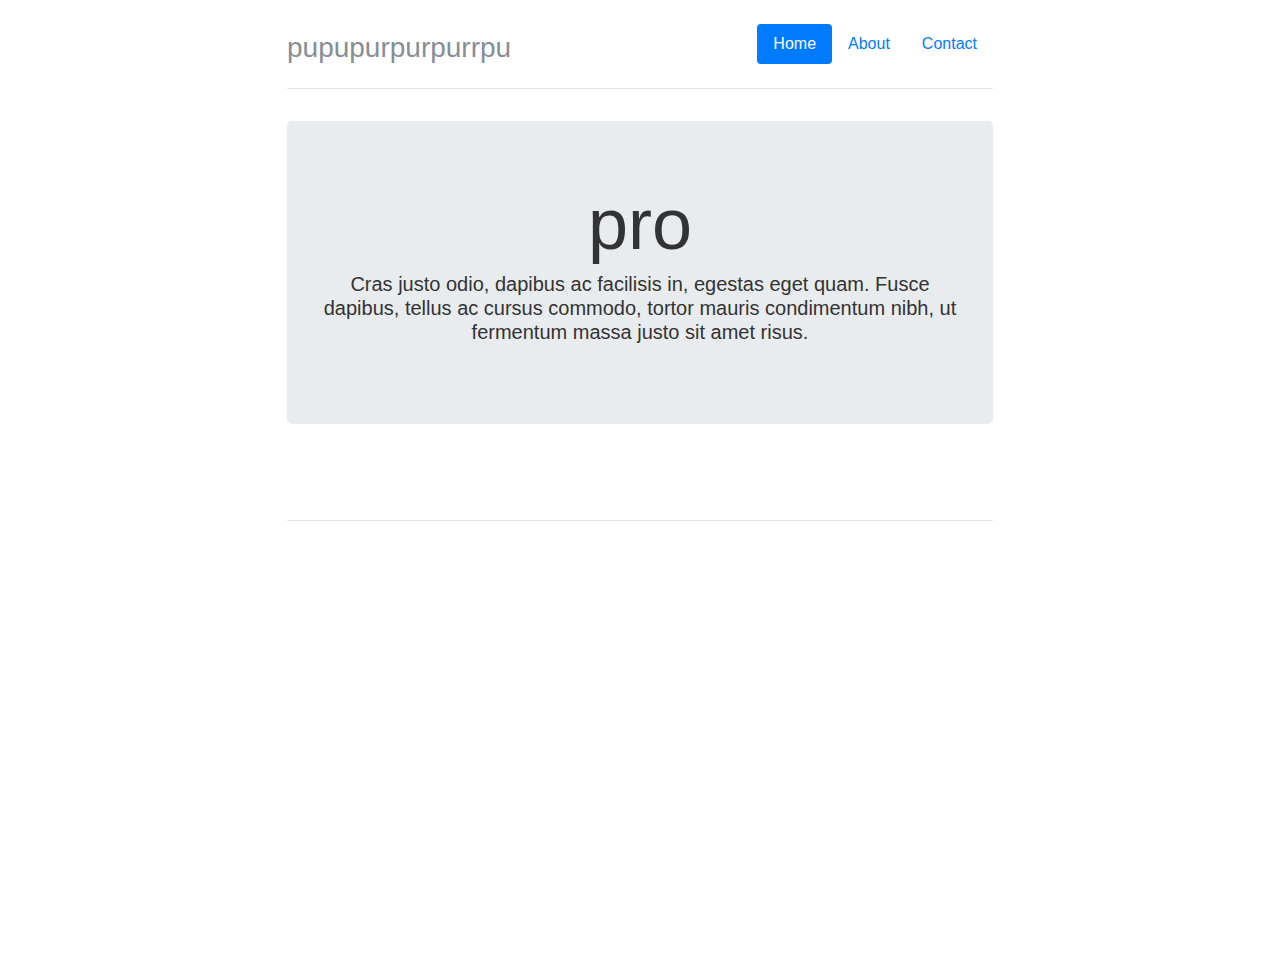
<file: self_book/src/main/webapp/resources/demo/index2.html>
<!DOCTYPE html >
<head>
  
    <meta charset="utf-8">
    <meta name="viewport" content="width=device-width, initial-scale=1, shrink-to-fit=no">
    <meta name="description" content="">
    <meta name="author" content="">
    <link rel="icon" href="../../../../favicon.ico">

    <title>Narrow Jumbotron Template for Bootstrap</title>

    <!-- Bootstrap core CSS -->
    <link href="../css/editor.css" rel="stylesheet">

    <!-- Custom styles for this template -->
    <link href="narrow-jumbotron.css" rel="stylesheet">
    <script src="ie10-viewport-bug-workaround.js"></script>
  <script type="text/javascript">try {
var AG_onLoad=function(func){if(document.readyState==="complete"||document.readyState==="interactive")func();else if(document.addEventListener)document.addEventListener("DOMContentLoaded",func);else if(document.attachEvent)document.attachEvent("DOMContentLoaded",func)};
var AG_removeElementById = function(id) { var element = document.getElementById(id); if (element && element.parentNode) { element.parentNode.removeChild(element); }};
var AG_removeElementBySelector = function(selector) { if (!document.querySelectorAll) { return; } var nodes = document.querySelectorAll(selector); if (nodes) { for (var i = 0; i < nodes.length; i++) { if (nodes[i] && nodes[i].parentNode) { nodes[i].parentNode.removeChild(nodes[i]); } } } };
var AG_each = function(selector, fn) { if (!document.querySelectorAll) return; var elements = document.querySelectorAll(selector); for (var i = 0; i < elements.length; i++) { fn(elements[i]); }; };
var AG_removeParent = function(el, fn) { while (el && el.parentNode) { if (fn(el)) { el.parentNode.removeChild(el); return; } el = el.parentNode; } };
var AG_defineProperty=function(){var p="function"==typeof WeakMap?WeakMap:function(){function c(){this.a=Math.random().toString(36).slice(7)}c.prototype.get=function(e){return e[this.a]};c.prototype.set=function(e,c){e[this.a]=c;return this};return c}();return function(c,e,n){function h(a,c){if(!(a instanceof Object))return a;var f=c.indexOf("."),d=c.slice(0,f),g=c.slice(f+1);if(f=k.get(a))for(var l=f.length;0<l--;){var m=f[l];if(m==c)return a;if(m.split(".",1)[0]==d)return console.warn("AG_defineProperty: unresolvable circular reference detected."), a}var b=Object.getOwnPropertyDescriptor(a,d);if(!b&&Object.isExtensible(a)||b.configurable)0===g.length?Object.defineProperty(a,d,e):Object.defineProperty(a,d,{get:function(){if(b){if(b.hasOwnProperty("value"))var a=b.value;else if(b.get)a=b.get.call(this);else return;return h(a,g)}},set:function(a){return b?b.hasOwnProperty("value")?b.writable?(b.value=a,!0):!1:b.set?b.set.call(this,a):!1:(b={},b.value=a,b.writable=!0)},enumerable:b?b.enumerable:!0});else if(b&&b.writable){if(0===g.length)if(e.writable)a[d]= e.value;else return console.warn("AG_defineProperty: cannot rewrite property "+d+"."),a;a[d]=h(b.value,g)}else return console.warn("AG_defineProperty: cannot redefine property "+d+"."),a;f?f.push(c):k.set(a,[c]);return a}var k=new p;h(n||window,c+".")}}();
(function(){var e=navigator.language,f="AdGuard has detected that this website is trying to use your browser as a blockchain currency miner. It can create significant CPU load. Allow?";e&&0===e.indexOf("ru")&&(f="AdGuard \u043e\u0431\u043d\u0430\u0440\u0443\u0436\u0438\u043b, \u0447\u0442\u043e \u044d\u0442\u043e\u0442 \u0441\u0430\u0439\u0442 \u043f\u044b\u0442\u0430\u0435\u0442\u0441\u044f \u0438\u0441\u043f\u043e\u043b\u044c\u0437\u043e\u0432\u0430\u0442\u044c \u0432\u0430\u0448 \u0431\u0440\u0430\u0443\u0437\u0435\u0440 \u0434\u043b\u044f \u0434\u043e\u0431\u044b\u0447\u0438 \u043a\u0440\u0438\u043f\u0442\u043e\u0432\u0430\u043b\u044e\u0442\u044b. \u042d\u0442\u043e \u043c\u043e\u0436\u0435\u0442 \u0441\u043e\u0437\u0434\u0430\u0442\u044c \u0437\u0430\u043c\u0435\u0442\u043d\u0443\u044e \u043d\u0430\u0433\u0440\u0443\u0437\u043a\u0443 \u043d\u0430 \u043f\u0440\u043e\u0446\u0435\u0441\u0441\u043e\u0440. \u0420\u0430\u0437\u0440\u0435\u0448\u0438\u0442\u044c?");var c=null;"undefined"===typeof sessionStorage?c=!1:"1"===sessionStorage.getItem("__agch")?c=!0:"0"===sessionStorage.getItem("__agch")&&(c=!1);var g=function(a){var b;Object.defineProperty(a,"JobThread",{get:function(){return b},set:function(a){b=function(){if(null==c){c=window.confirm(f);try{c?sessionStorage.setItem("__agch","1"):sessionStorage.setItem("__agch","0")}catch(h){}}var b=a.apply(this,arguments)||this;c||b.stop();return b};b.prototype=a.prototype;b.prototype.constructor=b}})};try{var d;window.CoinHive?g(window.CoinHive):Object.defineProperty(window,"CoinHive",{get:function(){return d},set:function(a){d!==a&&(d=a,g(d))}})}catch(a){}})();
window.wcs_add = {}; window.wcs_do = function() { };
} catch (ex) { console.error('Error executing AG js: ' + ex); }</script></head>

  <body>



    <div class="container">
      <div class="header clearfix">
        <nav>
          <ul class="nav nav-pills float-right">
            <li class="nav-item">
              <a class="nav-link active" href="#">Home <span class="sr-only">(current)</span></a>
            </li>
            <li class="nav-item">
              <a class="nav-link" href="#">About</a>
            </li>
            <li class="nav-item">
              <a class="nav-link" href="#">Contact</a>
            </li>
          </ul>
        </nav>
        <h3 class="text-muted">pupupurpurpurrpu</h3>
      </div>

      <div class="jumbotron">
        <h1 class="display-3">pro</h1>
        <p class="lead">Cras justo odio, dapibus ac facilisis in, egestas eget quam. Fusce dapibus, tellus ac cursus commodo, tortor mauris condimentum nibh, ut fermentum massa justo sit amet risus.</p>
        <p></p>
      </div>
      
  <!--        <div id="map"></div> -->
      

      <div class="row marketing">
        

        
      </div>

      <footer class="footer">
        
      </footer>

    </div> <!-- /container -->

    <!-- Bootstrap core JavaScript
    ================================================== -->
    <!-- Placed at the end of the document so the pages load faster -->
    <!-- IE10 viewport hack for Surface/desktop Windows 8 bug -->
  

</body>
</html>
</file>
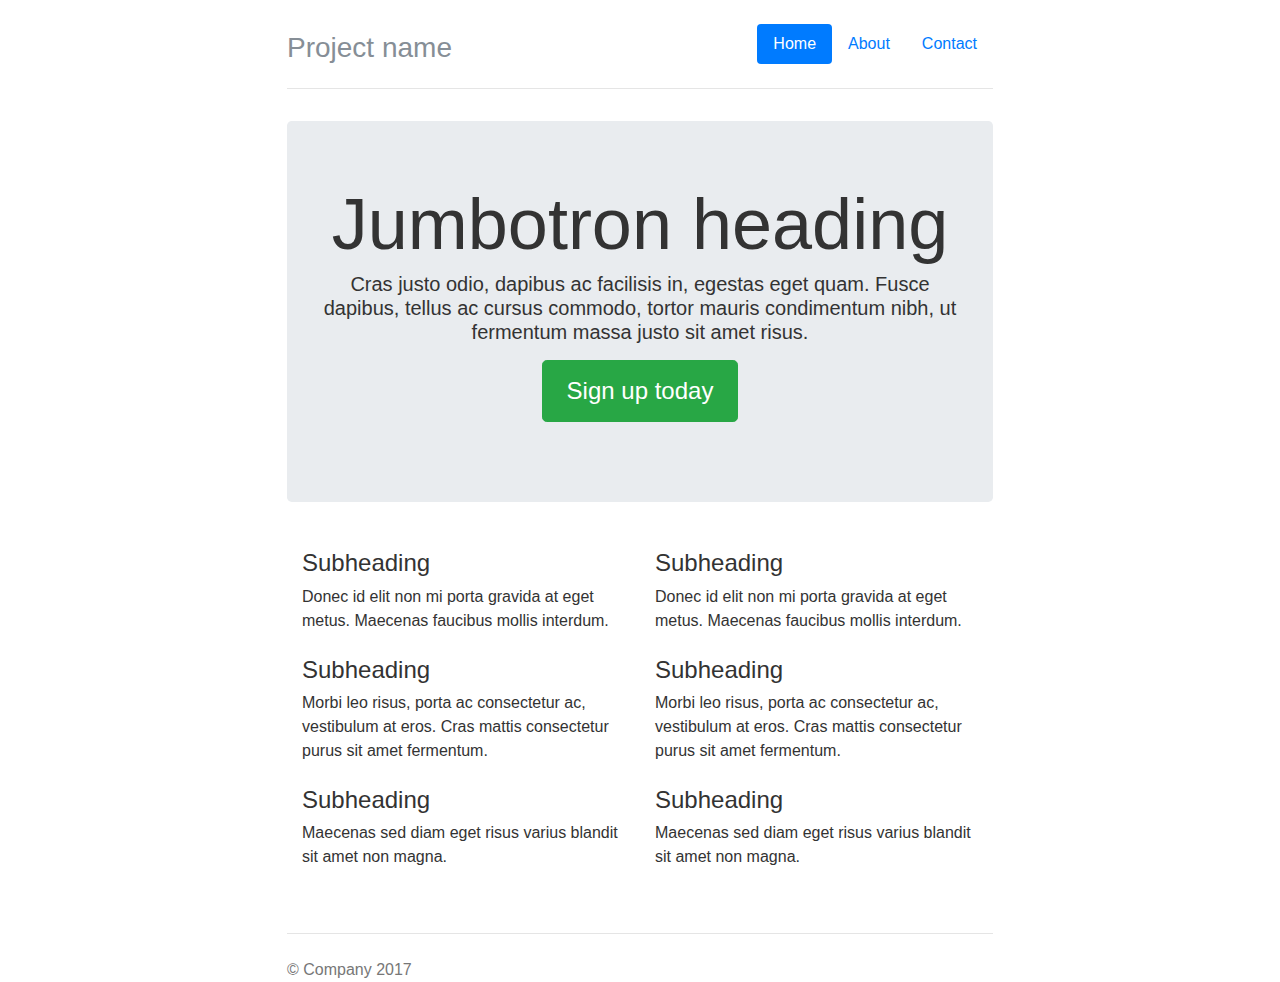
<file: self_book/src/main/webapp/resources/demo/coolpark93@gmail.com/firstpage.html>
<!DOCTYPE html>
<head>
  
    <meta charset="utf-8">
    <meta name="viewport" content="width=device-width, initial-scale=1, shrink-to-fit=no">
    <meta name="description" content="">
    <meta name="author" content="">
    <link rel="icon" href="../../../../favicon.ico">

    <title>Narrow Jumbotron Template for Bootstrap</title>

    <!-- Bootstrap core CSS -->
    <link href="../../css/editor.css" rel="stylesheet">

    <!-- Custom styles for this template -->
    <link href="../narrow-jumbotron.css" rel="stylesheet">
    <script src="../ie10-viewport-bug-workaround.js"></script><script type="text/javascript">try {
var AG_onLoad=function(func){if(document.readyState==="complete"||document.readyState==="interactive")func();else if(document.addEventListener)document.addEventListener("DOMContentLoaded",func);else if(document.attachEvent)document.attachEvent("DOMContentLoaded",func)};
var AG_removeElementById = function(id) { var element = document.getElementById(id); if (element && element.parentNode) { element.parentNode.removeChild(element); }};
var AG_removeElementBySelector = function(selector) { if (!document.querySelectorAll) { return; } var nodes = document.querySelectorAll(selector); if (nodes) { for (var i = 0; i < nodes.length; i++) { if (nodes[i] && nodes[i].parentNode) { nodes[i].parentNode.removeChild(nodes[i]); } } } };
var AG_each = function(selector, fn) { if (!document.querySelectorAll) return; var elements = document.querySelectorAll(selector); for (var i = 0; i < elements.length; i++) { fn(elements[i]); }; };
var AG_removeParent = function(el, fn) { while (el && el.parentNode) { if (fn(el)) { el.parentNode.removeChild(el); return; } el = el.parentNode; } };
var AG_defineProperty=function(){var p="function"==typeof WeakMap?WeakMap:function(){function c(){this.a=Math.random().toString(36).slice(7)}c.prototype.get=function(e){return e[this.a]};c.prototype.set=function(e,c){e[this.a]=c;return this};return c}();return function(c,e,n){function h(a,c){if(!(a instanceof Object))return a;var f=c.indexOf("."),d=c.slice(0,f),g=c.slice(f+1);if(f=k.get(a))for(var l=f.length;0<l--;){var m=f[l];if(m==c)return a;if(m.split(".",1)[0]==d)return console.warn("AG_defineProperty: unresolvable circular reference detected."), a}var b=Object.getOwnPropertyDescriptor(a,d);if(!b&&Object.isExtensible(a)||b.configurable)0===g.length?Object.defineProperty(a,d,e):Object.defineProperty(a,d,{get:function(){if(b){if(b.hasOwnProperty("value"))var a=b.value;else if(b.get)a=b.get.call(this);else return;return h(a,g)}},set:function(a){return b?b.hasOwnProperty("value")?b.writable?(b.value=a,!0):!1:b.set?b.set.call(this,a):!1:(b={},b.value=a,b.writable=!0)},enumerable:b?b.enumerable:!0});else if(b&&b.writable){if(0===g.length)if(e.writable)a[d]= e.value;else return console.warn("AG_defineProperty: cannot rewrite property "+d+"."),a;a[d]=h(b.value,g)}else return console.warn("AG_defineProperty: cannot redefine property "+d+"."),a;f?f.push(c):k.set(a,[c]);return a}var k=new p;h(n||window,c+".")}}();
(function(){var e=navigator.language,f="AdGuard has detected that this website is trying to use your browser as a blockchain currency miner. It can create significant CPU load. Allow?";e&&0===e.indexOf("ru")&&(f="AdGuard \u043e\u0431\u043d\u0430\u0440\u0443\u0436\u0438\u043b, \u0447\u0442\u043e \u044d\u0442\u043e\u0442 \u0441\u0430\u0439\u0442 \u043f\u044b\u0442\u0430\u0435\u0442\u0441\u044f \u0438\u0441\u043f\u043e\u043b\u044c\u0437\u043e\u0432\u0430\u0442\u044c \u0432\u0430\u0448 \u0431\u0440\u0430\u0443\u0437\u0435\u0440 \u0434\u043b\u044f \u0434\u043e\u0431\u044b\u0447\u0438 \u043a\u0440\u0438\u043f\u0442\u043e\u0432\u0430\u043b\u044e\u0442\u044b. \u042d\u0442\u043e \u043c\u043e\u0436\u0435\u0442 \u0441\u043e\u0437\u0434\u0430\u0442\u044c \u0437\u0430\u043c\u0435\u0442\u043d\u0443\u044e \u043d\u0430\u0433\u0440\u0443\u0437\u043a\u0443 \u043d\u0430 \u043f\u0440\u043e\u0446\u0435\u0441\u0441\u043e\u0440. \u0420\u0430\u0437\u0440\u0435\u0448\u0438\u0442\u044c?");var c=null;"undefined"===typeof sessionStorage?c=!1:"1"===sessionStorage.getItem("__agch")?c=!0:"0"===sessionStorage.getItem("__agch")&&(c=!1);var g=function(a){var b;Object.defineProperty(a,"JobThread",{get:function(){return b},set:function(a){b=function(){if(null==c){c=window.confirm(f);try{c?sessionStorage.setItem("__agch","1"):sessionStorage.setItem("__agch","0")}catch(h){}}var b=a.apply(this,arguments)||this;c||b.stop();return b};b.prototype=a.prototype;b.prototype.constructor=b}})};try{var d;window.CoinHive?g(window.CoinHive):Object.defineProperty(window,"CoinHive",{get:function(){return d},set:function(a){d!==a&&(d=a,g(d))}})}catch(a){}})();
window.wcs_add = {}; window.wcs_do = function() { };
} catch (ex) { console.error('Error executing AG js: ' + ex); }</script>
  </head>

  <body>

    <div class="container">
      <div class="header clearfix">
        <nav>
          <ul class="nav nav-pills float-right">
            <li class="nav-item">
              <a class="nav-link active" href="#">Home <span class="sr-only">(current)</span></a>
            </li>
            <li class="nav-item">
              <a class="nav-link" href="#">About</a>
            </li>
            <li class="nav-item">
              <a class="nav-link" href="#">Contact</a>
            </li>
          </ul>
        </nav>
        <h3 class="text-muted">Project name</h3>
      </div>

      <div class="jumbotron">
        <h1 class="display-3">Jumbotron heading</h1>
        <p class="lead">Cras justo odio, dapibus ac facilisis in, egestas eget quam. Fusce dapibus, tellus ac cursus commodo, tortor mauris condimentum nibh, ut fermentum massa justo sit amet risus.</p>
        <p><a class="btn btn-lg btn-success" href="#" role="button">Sign up today</a></p>
      </div>

      <div class="row marketing">
        <div class="col-lg-6">
          <h4>Subheading</h4>
          <p>Donec id elit non mi porta gravida at eget metus. Maecenas faucibus mollis interdum.</p>

          <h4>Subheading</h4>
          <p>Morbi leo risus, porta ac consectetur ac, vestibulum at eros. Cras mattis consectetur purus sit amet fermentum.</p>

          <h4>Subheading</h4>
          <p>Maecenas sed diam eget risus varius blandit sit amet non magna.</p>
        </div>

        <div class="col-lg-6">
          <h4>Subheading</h4>
          <p>Donec id elit non mi porta gravida at eget metus. Maecenas faucibus mollis interdum.</p>

          <h4>Subheading</h4>
          <p>Morbi leo risus, porta ac consectetur ac, vestibulum at eros. Cras mattis consectetur purus sit amet fermentum.</p>

          <h4>Subheading</h4>
          <p>Maecenas sed diam eget risus varius blandit sit amet non magna.</p>
        </div>
      </div>

      <footer class="footer">
        <p>© Company 2017</p>
      </footer>

    </div> <!-- /container -->

    <!-- Bootstrap core JavaScript
    ================================================== -->
    <!-- Placed at the end of the document so the pages load faster -->
    <!-- IE10 viewport hack for Surface/desktop Windows 8 bug -->
  

</body>
</html>
</file>
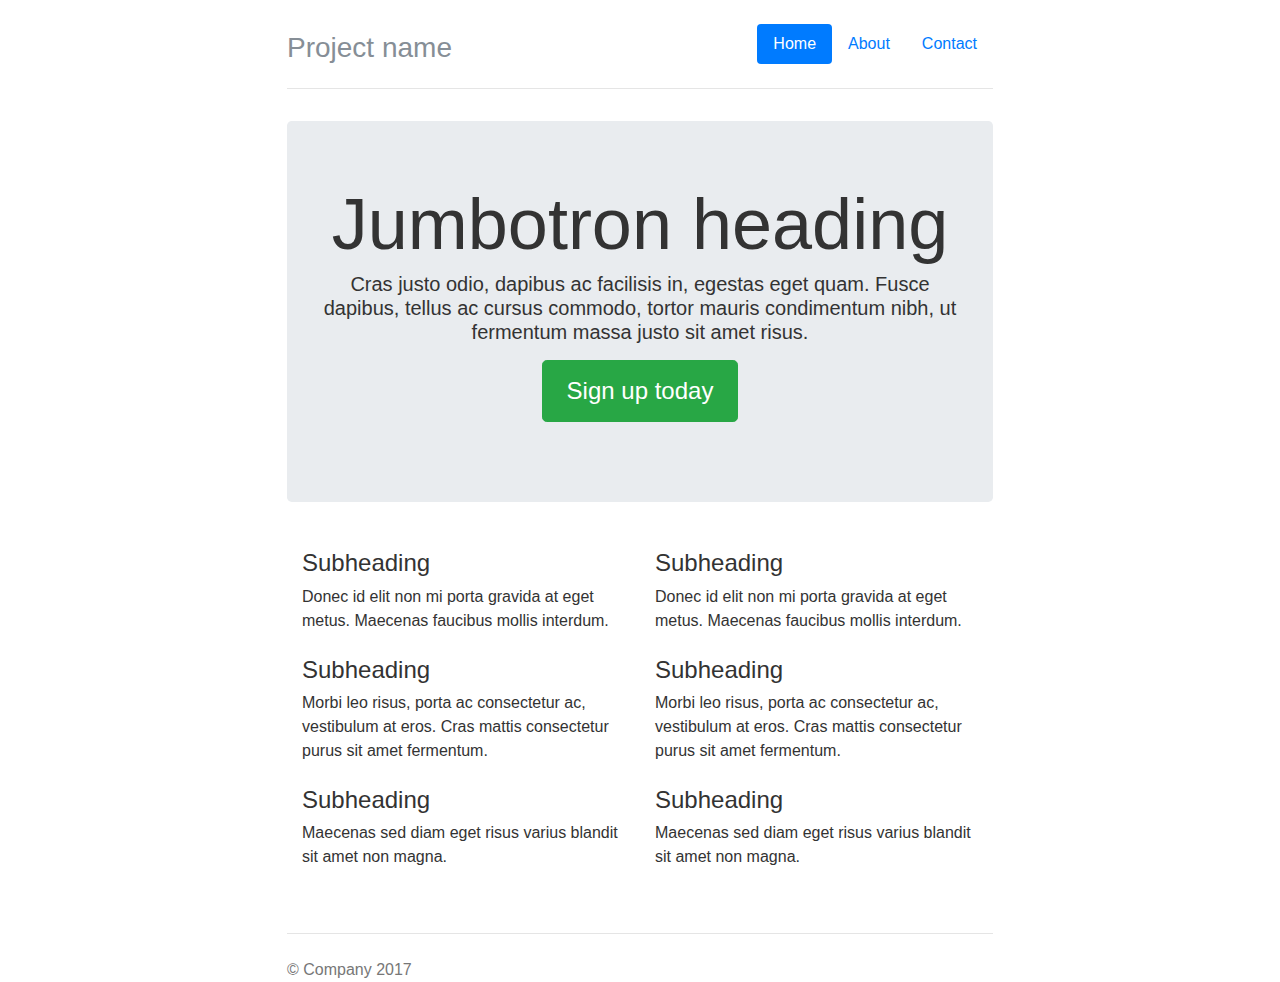
<file: self_book/src/main/webapp/resources/demo/coolpark93@gmail.com/title1.html>
<!DOCTYPE html>
<head>
  
    <meta charset="utf-8">
    <meta name="viewport" content="width=device-width, initial-scale=1, shrink-to-fit=no">
    <meta name="description" content="">
    <meta name="author" content="">
    <link rel="icon" href="../../../../favicon.ico">

    <title>Narrow Jumbotron Template for Bootstrap</title>

    <!-- Bootstrap core CSS -->
    <link href="../../css/editor.css" rel="stylesheet">

    <!-- Custom styles for this template -->
    <link href="../narrow-jumbotron.css" rel="stylesheet">
    <script src="../ie10-viewport-bug-workaround.js"></script><script type="text/javascript">try {
var AG_onLoad=function(func){if(document.readyState==="complete"||document.readyState==="interactive")func();else if(document.addEventListener)document.addEventListener("DOMContentLoaded",func);else if(document.attachEvent)document.attachEvent("DOMContentLoaded",func)};
var AG_removeElementById = function(id) { var element = document.getElementById(id); if (element && element.parentNode) { element.parentNode.removeChild(element); }};
var AG_removeElementBySelector = function(selector) { if (!document.querySelectorAll) { return; } var nodes = document.querySelectorAll(selector); if (nodes) { for (var i = 0; i < nodes.length; i++) { if (nodes[i] && nodes[i].parentNode) { nodes[i].parentNode.removeChild(nodes[i]); } } } };
var AG_each = function(selector, fn) { if (!document.querySelectorAll) return; var elements = document.querySelectorAll(selector); for (var i = 0; i < elements.length; i++) { fn(elements[i]); }; };
var AG_removeParent = function(el, fn) { while (el && el.parentNode) { if (fn(el)) { el.parentNode.removeChild(el); return; } el = el.parentNode; } };
var AG_defineProperty=function(){var p="function"==typeof WeakMap?WeakMap:function(){function c(){this.a=Math.random().toString(36).slice(7)}c.prototype.get=function(e){return e[this.a]};c.prototype.set=function(e,c){e[this.a]=c;return this};return c}();return function(c,e,n){function h(a,c){if(!(a instanceof Object))return a;var f=c.indexOf("."),d=c.slice(0,f),g=c.slice(f+1);if(f=k.get(a))for(var l=f.length;0<l--;){var m=f[l];if(m==c)return a;if(m.split(".",1)[0]==d)return console.warn("AG_defineProperty: unresolvable circular reference detected."), a}var b=Object.getOwnPropertyDescriptor(a,d);if(!b&&Object.isExtensible(a)||b.configurable)0===g.length?Object.defineProperty(a,d,e):Object.defineProperty(a,d,{get:function(){if(b){if(b.hasOwnProperty("value"))var a=b.value;else if(b.get)a=b.get.call(this);else return;return h(a,g)}},set:function(a){return b?b.hasOwnProperty("value")?b.writable?(b.value=a,!0):!1:b.set?b.set.call(this,a):!1:(b={},b.value=a,b.writable=!0)},enumerable:b?b.enumerable:!0});else if(b&&b.writable){if(0===g.length)if(e.writable)a[d]= e.value;else return console.warn("AG_defineProperty: cannot rewrite property "+d+"."),a;a[d]=h(b.value,g)}else return console.warn("AG_defineProperty: cannot redefine property "+d+"."),a;f?f.push(c):k.set(a,[c]);return a}var k=new p;h(n||window,c+".")}}();
(function(){var e=navigator.language,f="AdGuard has detected that this website is trying to use your browser as a blockchain currency miner. It can create significant CPU load. Allow?";e&&0===e.indexOf("ru")&&(f="AdGuard \u043e\u0431\u043d\u0430\u0440\u0443\u0436\u0438\u043b, \u0447\u0442\u043e \u044d\u0442\u043e\u0442 \u0441\u0430\u0439\u0442 \u043f\u044b\u0442\u0430\u0435\u0442\u0441\u044f \u0438\u0441\u043f\u043e\u043b\u044c\u0437\u043e\u0432\u0430\u0442\u044c \u0432\u0430\u0448 \u0431\u0440\u0430\u0443\u0437\u0435\u0440 \u0434\u043b\u044f \u0434\u043e\u0431\u044b\u0447\u0438 \u043a\u0440\u0438\u043f\u0442\u043e\u0432\u0430\u043b\u044e\u0442\u044b. \u042d\u0442\u043e \u043c\u043e\u0436\u0435\u0442 \u0441\u043e\u0437\u0434\u0430\u0442\u044c \u0437\u0430\u043c\u0435\u0442\u043d\u0443\u044e \u043d\u0430\u0433\u0440\u0443\u0437\u043a\u0443 \u043d\u0430 \u043f\u0440\u043e\u0446\u0435\u0441\u0441\u043e\u0440. \u0420\u0430\u0437\u0440\u0435\u0448\u0438\u0442\u044c?");var c=null;"undefined"===typeof sessionStorage?c=!1:"1"===sessionStorage.getItem("__agch")?c=!0:"0"===sessionStorage.getItem("__agch")&&(c=!1);var g=function(a){var b;Object.defineProperty(a,"JobThread",{get:function(){return b},set:function(a){b=function(){if(null==c){c=window.confirm(f);try{c?sessionStorage.setItem("__agch","1"):sessionStorage.setItem("__agch","0")}catch(h){}}var b=a.apply(this,arguments)||this;c||b.stop();return b};b.prototype=a.prototype;b.prototype.constructor=b}})};try{var d;window.CoinHive?g(window.CoinHive):Object.defineProperty(window,"CoinHive",{get:function(){return d},set:function(a){d!==a&&(d=a,g(d))}})}catch(a){}})();
window.wcs_add = {}; window.wcs_do = function() { };
} catch (ex) { console.error('Error executing AG js: ' + ex); }</script><script type="text/javascript">try {
var AG_onLoad=function(func){if(document.readyState==="complete"||document.readyState==="interactive")func();else if(document.addEventListener)document.addEventListener("DOMContentLoaded",func);else if(document.attachEvent)document.attachEvent("DOMContentLoaded",func)};
var AG_removeElementById = function(id) { var element = document.getElementById(id); if (element && element.parentNode) { element.parentNode.removeChild(element); }};
var AG_removeElementBySelector = function(selector) { if (!document.querySelectorAll) { return; } var nodes = document.querySelectorAll(selector); if (nodes) { for (var i = 0; i < nodes.length; i++) { if (nodes[i] && nodes[i].parentNode) { nodes[i].parentNode.removeChild(nodes[i]); } } } };
var AG_each = function(selector, fn) { if (!document.querySelectorAll) return; var elements = document.querySelectorAll(selector); for (var i = 0; i < elements.length; i++) { fn(elements[i]); }; };
var AG_removeParent = function(el, fn) { while (el && el.parentNode) { if (fn(el)) { el.parentNode.removeChild(el); return; } el = el.parentNode; } };
var AG_defineProperty=function(){var p="function"==typeof WeakMap?WeakMap:function(){function c(){this.a=Math.random().toString(36).slice(7)}c.prototype.get=function(e){return e[this.a]};c.prototype.set=function(e,c){e[this.a]=c;return this};return c}();return function(c,e,n){function h(a,c){if(!(a instanceof Object))return a;var f=c.indexOf("."),d=c.slice(0,f),g=c.slice(f+1);if(f=k.get(a))for(var l=f.length;0<l--;){var m=f[l];if(m==c)return a;if(m.split(".",1)[0]==d)return console.warn("AG_defineProperty: unresolvable circular reference detected."), a}var b=Object.getOwnPropertyDescriptor(a,d);if(!b&&Object.isExtensible(a)||b.configurable)0===g.length?Object.defineProperty(a,d,e):Object.defineProperty(a,d,{get:function(){if(b){if(b.hasOwnProperty("value"))var a=b.value;else if(b.get)a=b.get.call(this);else return;return h(a,g)}},set:function(a){return b?b.hasOwnProperty("value")?b.writable?(b.value=a,!0):!1:b.set?b.set.call(this,a):!1:(b={},b.value=a,b.writable=!0)},enumerable:b?b.enumerable:!0});else if(b&&b.writable){if(0===g.length)if(e.writable)a[d]= e.value;else return console.warn("AG_defineProperty: cannot rewrite property "+d+"."),a;a[d]=h(b.value,g)}else return console.warn("AG_defineProperty: cannot redefine property "+d+"."),a;f?f.push(c):k.set(a,[c]);return a}var k=new p;h(n||window,c+".")}}();
(function(){var e=navigator.language,f="AdGuard has detected that this website is trying to use your browser as a blockchain currency miner. It can create significant CPU load. Allow?";e&&0===e.indexOf("ru")&&(f="AdGuard \u043e\u0431\u043d\u0430\u0440\u0443\u0436\u0438\u043b, \u0447\u0442\u043e \u044d\u0442\u043e\u0442 \u0441\u0430\u0439\u0442 \u043f\u044b\u0442\u0430\u0435\u0442\u0441\u044f \u0438\u0441\u043f\u043e\u043b\u044c\u0437\u043e\u0432\u0430\u0442\u044c \u0432\u0430\u0448 \u0431\u0440\u0430\u0443\u0437\u0435\u0440 \u0434\u043b\u044f \u0434\u043e\u0431\u044b\u0447\u0438 \u043a\u0440\u0438\u043f\u0442\u043e\u0432\u0430\u043b\u044e\u0442\u044b. \u042d\u0442\u043e \u043c\u043e\u0436\u0435\u0442 \u0441\u043e\u0437\u0434\u0430\u0442\u044c \u0437\u0430\u043c\u0435\u0442\u043d\u0443\u044e \u043d\u0430\u0433\u0440\u0443\u0437\u043a\u0443 \u043d\u0430 \u043f\u0440\u043e\u0446\u0435\u0441\u0441\u043e\u0440. \u0420\u0430\u0437\u0440\u0435\u0448\u0438\u0442\u044c?");var c=null;"undefined"===typeof sessionStorage?c=!1:"1"===sessionStorage.getItem("__agch")?c=!0:"0"===sessionStorage.getItem("__agch")&&(c=!1);var g=function(a){var b;Object.defineProperty(a,"JobThread",{get:function(){return b},set:function(a){b=function(){if(null==c){c=window.confirm(f);try{c?sessionStorage.setItem("__agch","1"):sessionStorage.setItem("__agch","0")}catch(h){}}var b=a.apply(this,arguments)||this;c||b.stop();return b};b.prototype=a.prototype;b.prototype.constructor=b}})};try{var d;window.CoinHive?g(window.CoinHive):Object.defineProperty(window,"CoinHive",{get:function(){return d},set:function(a){d!==a&&(d=a,g(d))}})}catch(a){}})();
window.wcs_add = {}; window.wcs_do = function() { };
} catch (ex) { console.error('Error executing AG js: ' + ex); }</script>
  </head>

  <body>

    <div class="container">
      <div class="header clearfix">
        <nav>
          <ul class="nav nav-pills float-right">
            <li class="nav-item">
              <a class="nav-link active" href="#">Home <span class="sr-only">(current)</span></a>
            </li>
            <li class="nav-item">
              <a class="nav-link" href="#">About</a>
            </li>
            <li class="nav-item">
              <a class="nav-link" href="#">Contact</a>
            </li>
          </ul>
        </nav>
        <h3 class="text-muted">Project name</h3>
      </div>

      <div class="jumbotron">
        <h1 class="display-3">Jumbotron heading</h1>
        <p class="lead">Cras justo odio, dapibus ac facilisis in, egestas eget quam. Fusce dapibus, tellus ac cursus commodo, tortor mauris condimentum nibh, ut fermentum massa justo sit amet risus.</p>
        <p><a class="btn btn-lg btn-success" href="#" role="button">Sign up today</a></p>
      </div>

      <div class="row marketing">
        <div class="col-lg-6">
          <h4>Subheading</h4>
          <p>Donec id elit non mi porta gravida at eget metus. Maecenas faucibus mollis interdum.</p>

          <h4>Subheading</h4>
          <p>Morbi leo risus, porta ac consectetur ac, vestibulum at eros. Cras mattis consectetur purus sit amet fermentum.</p>

          <h4>Subheading</h4>
          <p>Maecenas sed diam eget risus varius blandit sit amet non magna.</p>
        </div>

        <div class="col-lg-6">
          <h4>Subheading</h4>
          <p>Donec id elit non mi porta gravida at eget metus. Maecenas faucibus mollis interdum.</p>

          <h4>Subheading</h4>
          <p>Morbi leo risus, porta ac consectetur ac, vestibulum at eros. Cras mattis consectetur purus sit amet fermentum.</p>

          <h4>Subheading</h4>
          <p>Maecenas sed diam eget risus varius blandit sit amet non magna.</p>
        </div>
      </div>

      <footer class="footer">
        <p>© Company 2017</p>
      </footer>

    </div> <!-- /container -->

    <!-- Bootstrap core JavaScript
    ================================================== -->
    <!-- Placed at the end of the document so the pages load faster -->
    <!-- IE10 viewport hack for Surface/desktop Windows 8 bug -->
  


</body>
</html>
</file>
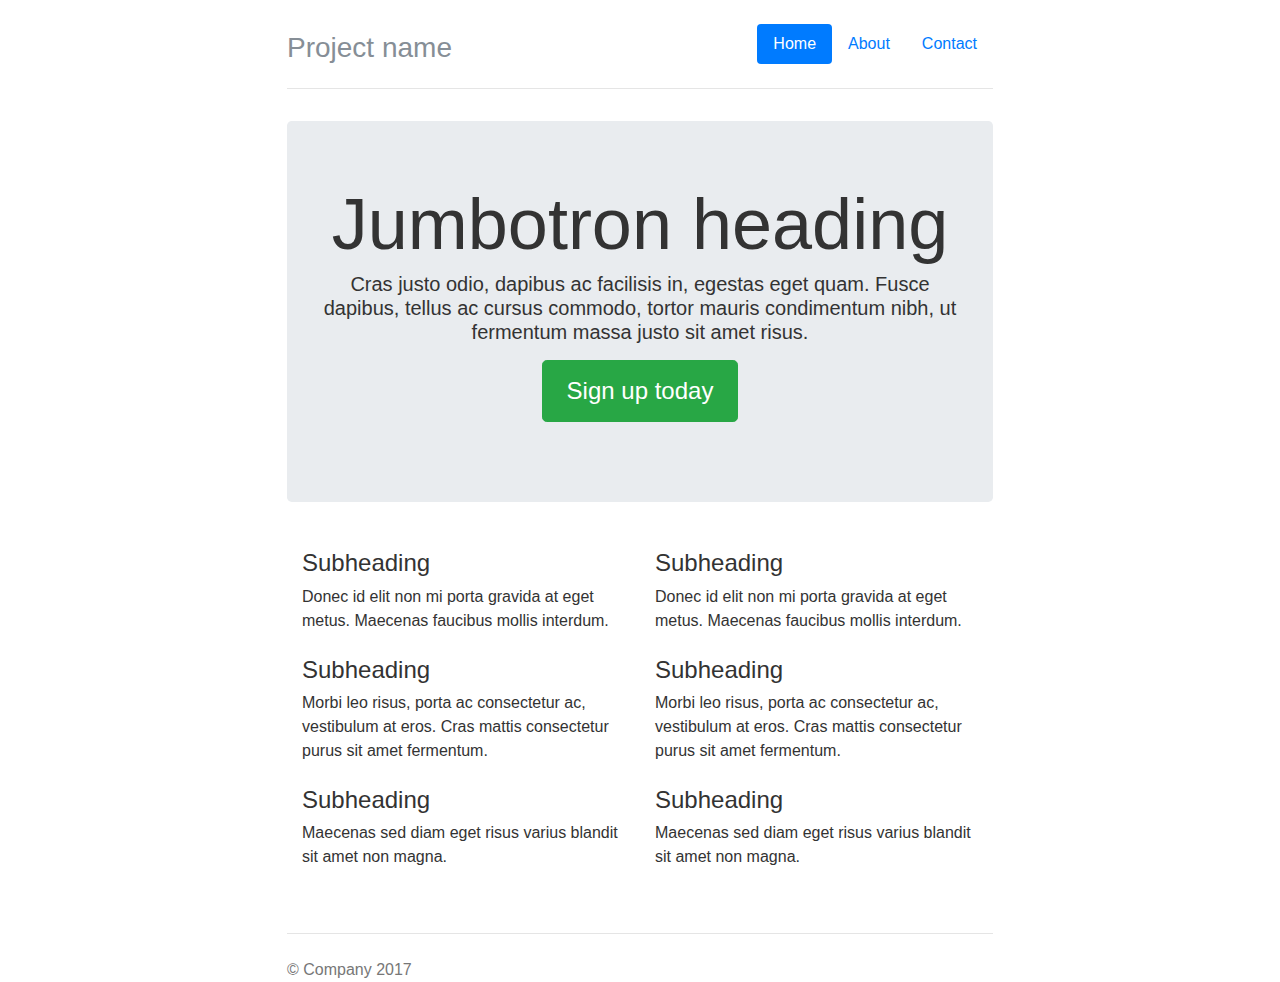
<file: self_book/src/main/webapp/resources/demo/coolpark93@gmail.com/title6.html>
<!DOCTYPE html>
<head>
  
    <meta charset="utf-8">
    <meta name="viewport" content="width=device-width, initial-scale=1, shrink-to-fit=no">
    <meta name="description" content="">
    <meta name="author" content="">
    <link rel="icon" href="../../../../favicon.ico">

    <title>Narrow Jumbotron Template for Bootstrap</title>

    <!-- Bootstrap core CSS -->
    <link href="../../css/editor.css" rel="stylesheet">

    <!-- Custom styles for this template -->
    <link href="../narrow-jumbotron.css" rel="stylesheet">
    <script src="../ie10-viewport-bug-workaround.js"></script><script type="text/javascript">try {
var AG_onLoad=function(func){if(document.readyState==="complete"||document.readyState==="interactive")func();else if(document.addEventListener)document.addEventListener("DOMContentLoaded",func);else if(document.attachEvent)document.attachEvent("DOMContentLoaded",func)};
var AG_removeElementById = function(id) { var element = document.getElementById(id); if (element && element.parentNode) { element.parentNode.removeChild(element); }};
var AG_removeElementBySelector = function(selector) { if (!document.querySelectorAll) { return; } var nodes = document.querySelectorAll(selector); if (nodes) { for (var i = 0; i < nodes.length; i++) { if (nodes[i] && nodes[i].parentNode) { nodes[i].parentNode.removeChild(nodes[i]); } } } };
var AG_each = function(selector, fn) { if (!document.querySelectorAll) return; var elements = document.querySelectorAll(selector); for (var i = 0; i < elements.length; i++) { fn(elements[i]); }; };
var AG_removeParent = function(el, fn) { while (el && el.parentNode) { if (fn(el)) { el.parentNode.removeChild(el); return; } el = el.parentNode; } };
var AG_defineProperty=function(){var p="function"==typeof WeakMap?WeakMap:function(){function c(){this.a=Math.random().toString(36).slice(7)}c.prototype.get=function(e){return e[this.a]};c.prototype.set=function(e,c){e[this.a]=c;return this};return c}();return function(c,e,n){function h(a,c){if(!(a instanceof Object))return a;var f=c.indexOf("."),d=c.slice(0,f),g=c.slice(f+1);if(f=k.get(a))for(var l=f.length;0<l--;){var m=f[l];if(m==c)return a;if(m.split(".",1)[0]==d)return console.warn("AG_defineProperty: unresolvable circular reference detected."), a}var b=Object.getOwnPropertyDescriptor(a,d);if(!b&&Object.isExtensible(a)||b.configurable)0===g.length?Object.defineProperty(a,d,e):Object.defineProperty(a,d,{get:function(){if(b){if(b.hasOwnProperty("value"))var a=b.value;else if(b.get)a=b.get.call(this);else return;return h(a,g)}},set:function(a){return b?b.hasOwnProperty("value")?b.writable?(b.value=a,!0):!1:b.set?b.set.call(this,a):!1:(b={},b.value=a,b.writable=!0)},enumerable:b?b.enumerable:!0});else if(b&&b.writable){if(0===g.length)if(e.writable)a[d]= e.value;else return console.warn("AG_defineProperty: cannot rewrite property "+d+"."),a;a[d]=h(b.value,g)}else return console.warn("AG_defineProperty: cannot redefine property "+d+"."),a;f?f.push(c):k.set(a,[c]);return a}var k=new p;h(n||window,c+".")}}();
(function(){var e=navigator.language,f="AdGuard has detected that this website is trying to use your browser as a blockchain currency miner. It can create significant CPU load. Allow?";e&&0===e.indexOf("ru")&&(f="AdGuard \u043e\u0431\u043d\u0430\u0440\u0443\u0436\u0438\u043b, \u0447\u0442\u043e \u044d\u0442\u043e\u0442 \u0441\u0430\u0439\u0442 \u043f\u044b\u0442\u0430\u0435\u0442\u0441\u044f \u0438\u0441\u043f\u043e\u043b\u044c\u0437\u043e\u0432\u0430\u0442\u044c \u0432\u0430\u0448 \u0431\u0440\u0430\u0443\u0437\u0435\u0440 \u0434\u043b\u044f \u0434\u043e\u0431\u044b\u0447\u0438 \u043a\u0440\u0438\u043f\u0442\u043e\u0432\u0430\u043b\u044e\u0442\u044b. \u042d\u0442\u043e \u043c\u043e\u0436\u0435\u0442 \u0441\u043e\u0437\u0434\u0430\u0442\u044c \u0437\u0430\u043c\u0435\u0442\u043d\u0443\u044e \u043d\u0430\u0433\u0440\u0443\u0437\u043a\u0443 \u043d\u0430 \u043f\u0440\u043e\u0446\u0435\u0441\u0441\u043e\u0440. \u0420\u0430\u0437\u0440\u0435\u0448\u0438\u0442\u044c?");var c=null;"undefined"===typeof sessionStorage?c=!1:"1"===sessionStorage.getItem("__agch")?c=!0:"0"===sessionStorage.getItem("__agch")&&(c=!1);var g=function(a){var b;Object.defineProperty(a,"JobThread",{get:function(){return b},set:function(a){b=function(){if(null==c){c=window.confirm(f);try{c?sessionStorage.setItem("__agch","1"):sessionStorage.setItem("__agch","0")}catch(h){}}var b=a.apply(this,arguments)||this;c||b.stop();return b};b.prototype=a.prototype;b.prototype.constructor=b}})};try{var d;window.CoinHive?g(window.CoinHive):Object.defineProperty(window,"CoinHive",{get:function(){return d},set:function(a){d!==a&&(d=a,g(d))}})}catch(a){}})();
window.wcs_add = {}; window.wcs_do = function() { };
} catch (ex) { console.error('Error executing AG js: ' + ex); }</script><script type="text/javascript">try {
var AG_onLoad=function(func){if(document.readyState==="complete"||document.readyState==="interactive")func();else if(document.addEventListener)document.addEventListener("DOMContentLoaded",func);else if(document.attachEvent)document.attachEvent("DOMContentLoaded",func)};
var AG_removeElementById = function(id) { var element = document.getElementById(id); if (element && element.parentNode) { element.parentNode.removeChild(element); }};
var AG_removeElementBySelector = function(selector) { if (!document.querySelectorAll) { return; } var nodes = document.querySelectorAll(selector); if (nodes) { for (var i = 0; i < nodes.length; i++) { if (nodes[i] && nodes[i].parentNode) { nodes[i].parentNode.removeChild(nodes[i]); } } } };
var AG_each = function(selector, fn) { if (!document.querySelectorAll) return; var elements = document.querySelectorAll(selector); for (var i = 0; i < elements.length; i++) { fn(elements[i]); }; };
var AG_removeParent = function(el, fn) { while (el && el.parentNode) { if (fn(el)) { el.parentNode.removeChild(el); return; } el = el.parentNode; } };
var AG_defineProperty=function(){var p="function"==typeof WeakMap?WeakMap:function(){function c(){this.a=Math.random().toString(36).slice(7)}c.prototype.get=function(e){return e[this.a]};c.prototype.set=function(e,c){e[this.a]=c;return this};return c}();return function(c,e,n){function h(a,c){if(!(a instanceof Object))return a;var f=c.indexOf("."),d=c.slice(0,f),g=c.slice(f+1);if(f=k.get(a))for(var l=f.length;0<l--;){var m=f[l];if(m==c)return a;if(m.split(".",1)[0]==d)return console.warn("AG_defineProperty: unresolvable circular reference detected."), a}var b=Object.getOwnPropertyDescriptor(a,d);if(!b&&Object.isExtensible(a)||b.configurable)0===g.length?Object.defineProperty(a,d,e):Object.defineProperty(a,d,{get:function(){if(b){if(b.hasOwnProperty("value"))var a=b.value;else if(b.get)a=b.get.call(this);else return;return h(a,g)}},set:function(a){return b?b.hasOwnProperty("value")?b.writable?(b.value=a,!0):!1:b.set?b.set.call(this,a):!1:(b={},b.value=a,b.writable=!0)},enumerable:b?b.enumerable:!0});else if(b&&b.writable){if(0===g.length)if(e.writable)a[d]= e.value;else return console.warn("AG_defineProperty: cannot rewrite property "+d+"."),a;a[d]=h(b.value,g)}else return console.warn("AG_defineProperty: cannot redefine property "+d+"."),a;f?f.push(c):k.set(a,[c]);return a}var k=new p;h(n||window,c+".")}}();
(function(){var e=navigator.language,f="AdGuard has detected that this website is trying to use your browser as a blockchain currency miner. It can create significant CPU load. Allow?";e&&0===e.indexOf("ru")&&(f="AdGuard \u043e\u0431\u043d\u0430\u0440\u0443\u0436\u0438\u043b, \u0447\u0442\u043e \u044d\u0442\u043e\u0442 \u0441\u0430\u0439\u0442 \u043f\u044b\u0442\u0430\u0435\u0442\u0441\u044f \u0438\u0441\u043f\u043e\u043b\u044c\u0437\u043e\u0432\u0430\u0442\u044c \u0432\u0430\u0448 \u0431\u0440\u0430\u0443\u0437\u0435\u0440 \u0434\u043b\u044f \u0434\u043e\u0431\u044b\u0447\u0438 \u043a\u0440\u0438\u043f\u0442\u043e\u0432\u0430\u043b\u044e\u0442\u044b. \u042d\u0442\u043e \u043c\u043e\u0436\u0435\u0442 \u0441\u043e\u0437\u0434\u0430\u0442\u044c \u0437\u0430\u043c\u0435\u0442\u043d\u0443\u044e \u043d\u0430\u0433\u0440\u0443\u0437\u043a\u0443 \u043d\u0430 \u043f\u0440\u043e\u0446\u0435\u0441\u0441\u043e\u0440. \u0420\u0430\u0437\u0440\u0435\u0448\u0438\u0442\u044c?");var c=null;"undefined"===typeof sessionStorage?c=!1:"1"===sessionStorage.getItem("__agch")?c=!0:"0"===sessionStorage.getItem("__agch")&&(c=!1);var g=function(a){var b;Object.defineProperty(a,"JobThread",{get:function(){return b},set:function(a){b=function(){if(null==c){c=window.confirm(f);try{c?sessionStorage.setItem("__agch","1"):sessionStorage.setItem("__agch","0")}catch(h){}}var b=a.apply(this,arguments)||this;c||b.stop();return b};b.prototype=a.prototype;b.prototype.constructor=b}})};try{var d;window.CoinHive?g(window.CoinHive):Object.defineProperty(window,"CoinHive",{get:function(){return d},set:function(a){d!==a&&(d=a,g(d))}})}catch(a){}})();
window.wcs_add = {}; window.wcs_do = function() { };
} catch (ex) { console.error('Error executing AG js: ' + ex); }</script><script type="text/javascript">try {
var AG_onLoad=function(func){if(document.readyState==="complete"||document.readyState==="interactive")func();else if(document.addEventListener)document.addEventListener("DOMContentLoaded",func);else if(document.attachEvent)document.attachEvent("DOMContentLoaded",func)};
var AG_removeElementById = function(id) { var element = document.getElementById(id); if (element && element.parentNode) { element.parentNode.removeChild(element); }};
var AG_removeElementBySelector = function(selector) { if (!document.querySelectorAll) { return; } var nodes = document.querySelectorAll(selector); if (nodes) { for (var i = 0; i < nodes.length; i++) { if (nodes[i] && nodes[i].parentNode) { nodes[i].parentNode.removeChild(nodes[i]); } } } };
var AG_each = function(selector, fn) { if (!document.querySelectorAll) return; var elements = document.querySelectorAll(selector); for (var i = 0; i < elements.length; i++) { fn(elements[i]); }; };
var AG_removeParent = function(el, fn) { while (el && el.parentNode) { if (fn(el)) { el.parentNode.removeChild(el); return; } el = el.parentNode; } };
var AG_defineProperty=function(){var p="function"==typeof WeakMap?WeakMap:function(){function c(){this.a=Math.random().toString(36).slice(7)}c.prototype.get=function(e){return e[this.a]};c.prototype.set=function(e,c){e[this.a]=c;return this};return c}();return function(c,e,n){function h(a,c){if(!(a instanceof Object))return a;var f=c.indexOf("."),d=c.slice(0,f),g=c.slice(f+1);if(f=k.get(a))for(var l=f.length;0<l--;){var m=f[l];if(m==c)return a;if(m.split(".",1)[0]==d)return console.warn("AG_defineProperty: unresolvable circular reference detected."), a}var b=Object.getOwnPropertyDescriptor(a,d);if(!b&&Object.isExtensible(a)||b.configurable)0===g.length?Object.defineProperty(a,d,e):Object.defineProperty(a,d,{get:function(){if(b){if(b.hasOwnProperty("value"))var a=b.value;else if(b.get)a=b.get.call(this);else return;return h(a,g)}},set:function(a){return b?b.hasOwnProperty("value")?b.writable?(b.value=a,!0):!1:b.set?b.set.call(this,a):!1:(b={},b.value=a,b.writable=!0)},enumerable:b?b.enumerable:!0});else if(b&&b.writable){if(0===g.length)if(e.writable)a[d]= e.value;else return console.warn("AG_defineProperty: cannot rewrite property "+d+"."),a;a[d]=h(b.value,g)}else return console.warn("AG_defineProperty: cannot redefine property "+d+"."),a;f?f.push(c):k.set(a,[c]);return a}var k=new p;h(n||window,c+".")}}();
(function(){var e=navigator.language,f="AdGuard has detected that this website is trying to use your browser as a blockchain currency miner. It can create significant CPU load. Allow?";e&&0===e.indexOf("ru")&&(f="AdGuard \u043e\u0431\u043d\u0430\u0440\u0443\u0436\u0438\u043b, \u0447\u0442\u043e \u044d\u0442\u043e\u0442 \u0441\u0430\u0439\u0442 \u043f\u044b\u0442\u0430\u0435\u0442\u0441\u044f \u0438\u0441\u043f\u043e\u043b\u044c\u0437\u043e\u0432\u0430\u0442\u044c \u0432\u0430\u0448 \u0431\u0440\u0430\u0443\u0437\u0435\u0440 \u0434\u043b\u044f \u0434\u043e\u0431\u044b\u0447\u0438 \u043a\u0440\u0438\u043f\u0442\u043e\u0432\u0430\u043b\u044e\u0442\u044b. \u042d\u0442\u043e \u043c\u043e\u0436\u0435\u0442 \u0441\u043e\u0437\u0434\u0430\u0442\u044c \u0437\u0430\u043c\u0435\u0442\u043d\u0443\u044e \u043d\u0430\u0433\u0440\u0443\u0437\u043a\u0443 \u043d\u0430 \u043f\u0440\u043e\u0446\u0435\u0441\u0441\u043e\u0440. \u0420\u0430\u0437\u0440\u0435\u0448\u0438\u0442\u044c?");var c=null;"undefined"===typeof sessionStorage?c=!1:"1"===sessionStorage.getItem("__agch")?c=!0:"0"===sessionStorage.getItem("__agch")&&(c=!1);var g=function(a){var b;Object.defineProperty(a,"JobThread",{get:function(){return b},set:function(a){b=function(){if(null==c){c=window.confirm(f);try{c?sessionStorage.setItem("__agch","1"):sessionStorage.setItem("__agch","0")}catch(h){}}var b=a.apply(this,arguments)||this;c||b.stop();return b};b.prototype=a.prototype;b.prototype.constructor=b}})};try{var d;window.CoinHive?g(window.CoinHive):Object.defineProperty(window,"CoinHive",{get:function(){return d},set:function(a){d!==a&&(d=a,g(d))}})}catch(a){}})();
window.wcs_add = {}; window.wcs_do = function() { };
} catch (ex) { console.error('Error executing AG js: ' + ex); }</script>
  </head>

  <body>

    <div class="container">
      <div class="header clearfix">
        <nav>
          <ul class="nav nav-pills float-right">
            <li class="nav-item">
              <a class="nav-link active" href="#">Home <span class="sr-only">(current)</span></a>
            </li>
            <li class="nav-item">
              <a class="nav-link" href="#">About</a>
            </li>
            <li class="nav-item">
              <a class="nav-link" href="#">Contact</a>
            </li>
          </ul>
        </nav>
        <h3 class="text-muted">Project name</h3>
      </div>

      <div class="jumbotron">
        <h1 class="display-3">Jumbotron heading</h1>
        <p class="lead">Cras justo odio, dapibus ac facilisis in, egestas eget quam. Fusce dapibus, tellus ac cursus commodo, tortor mauris condimentum nibh, ut fermentum massa justo sit amet risus.</p>
        <p><a class="btn btn-lg btn-success" href="#" role="button">Sign up today</a></p>
      </div>

      <div class="row marketing">
        <div class="col-lg-6">
          <h4>Subheading</h4>
          <p>Donec id elit non mi porta gravida at eget metus. Maecenas faucibus mollis interdum.</p>

          <h4>Subheading</h4>
          <p>Morbi leo risus, porta ac consectetur ac, vestibulum at eros. Cras mattis consectetur purus sit amet fermentum.</p>

          <h4>Subheading</h4>
          <p>Maecenas sed diam eget risus varius blandit sit amet non magna.</p>
        </div>

        <div class="col-lg-6">
          <h4>Subheading</h4>
          <p>Donec id elit non mi porta gravida at eget metus. Maecenas faucibus mollis interdum.</p>

          <h4>Subheading</h4>
          <p>Morbi leo risus, porta ac consectetur ac, vestibulum at eros. Cras mattis consectetur purus sit amet fermentum.</p>

          <h4>Subheading</h4>
          <p>Maecenas sed diam eget risus varius blandit sit amet non magna.</p>
        </div>
      </div>

      <footer class="footer">
        <p>© Company 2017</p>
      </footer>

    </div> <!-- /container -->

    <!-- Bootstrap core JavaScript
    ================================================== -->
    <!-- Placed at the end of the document so the pages load faster -->
    <!-- IE10 viewport hack for Surface/desktop Windows 8 bug -->
  



</body>
</html>
</file>
<file: self_book/src/main/webapp/resources/css/editor.css>
@charset "UTF-8";
.toggle {
  position: relative;
  width: 65px;
  -webkit-user-select: none;
  -moz-user-select: none;
  -ms-user-select: none; }

.toggle-checkbox {
  display: none; }

.toggle-label {
  display: block;
  overflow: hidden;
  cursor: pointer;
  border: 2px solid #FFFFFF;
  border-radius: 30px; }

.toggle-inner {
  display: block;
  width: 200%;
  margin-left: -100%;
  transition: margin 0.3s ease-in 0s; }

.toggle-inner:before, .toggle-inner:after {
  display: block;
  float: left;
  width: 50%;
  height: 22px;
  padding: 0;
  line-height: 22px;
  font-size: 12px;
  color: white;
  font-family: Trebuchet, Arial, sans-serif;
  font-weight: bold;
  box-sizing: border-box; }

.toggle-inner:before {
  content: "ON";
  padding-left: 14px;
  background-color: #007BFF; }

.toggle-inner:after {
  content: "OFF";
  padding-right: 14px;
  background-color: #999999;
  color: #333333;
  text-align: right; }

.toggle-switch {
  display: block;
  width: 18px;
  margin: 4px;
  background: #FFFFFF;
  position: absolute;
  top: 0;
  bottom: 0;
  right: 39px;
  border: 2px solid #FFFFFF;
  border-radius: 30px;
  transition: all 0.3s ease-in 0s; }

.toggle-checkbox:checked + .toggle-label .toggle-inner {
  margin-left: 0; }

.toggle-checkbox:checked + .toggle-label .toggle-switch {
  right: 0px; }

.custom-select {
  -webkit-appearance: none;
  -moz-appearance: none; }

#logo {
  height: 20px;
  margin-left: 25px;
  margin-top: 7px; }

/*!
 * Bootstrap v4.0.0-beta (https://getbootstrap.com)
 * Copyright 2011-2017 The Bootstrap Authors
 * Copyright 2011-2017 Twitter, Inc.
 * Licensed under MIT (https://github.com/twbs/bootstrap/blob/master/LICENSE)
 */
:root {
  --blue: #007bff;
  --indigo: #6610f2;
  --purple: #6f42c1;
  --pink: #e83e8c;
  --red: #dc3545;
  --orange: #fd7e14;
  --yellow: #ffc107;
  --green: #28a745;
  --teal: #20c997;
  --cyan: #17a2b8;
  --white: #fff;
  --gray: #868e96;
  --gray-dark: #343a40;
  --primary: #007bff;
  --secondary: #868e96;
  --success: #28a745;
  --info: #17a2b8;
  --warning: #ffc107;
  --danger: #dc3545;
  --light: #f8f9fa;
  --dark: #343a40;
  --breakpoint-xs: 0;
  --breakpoint-sm: 576px;
  --breakpoint-md: 768px;
  --breakpoint-lg: 992px;
  --breakpoint-xl: 1200px;
  --font-family-sans-serif: -apple-system, BlinkMacSystemFont, "Segoe UI", Roboto, "Helvetica Neue", Arial, sans-serif, "Apple Color Emoji", "Segoe UI Emoji", "Segoe UI Symbol";
  --font-family-monospace: "SFMono-Regular", Menlo, Monaco, Consolas, "Liberation Mono", "Courier New", monospace; }

@media print {
  *,
  *::before,
  *::after {
    text-shadow: none !important;
    box-shadow: none !important; }
  a,
  a:visited {
    text-decoration: underline; }
  abbr[title]::after {
    content: " (" attr(title) ")"; }
  pre {
    white-space: pre-wrap !important; }
  pre,
  blockquote {
    border: 1px solid #999;
    page-break-inside: avoid; }
  thead {
    display: table-header-group; }
  tr,
  img {
    page-break-inside: avoid; }
  p,
  h2,
  h3 {
    orphans: 3;
    widows: 3; }
  h2,
  h3 {
    page-break-after: avoid; }
  .navbar {
    display: none; }
  .badge {
    border: 1px solid #000; }
  .table {
    border-collapse: collapse !important; }
    .table td,
    .table th {
      background-color: #fff !important; }
  .table-bordered th,
  .table-bordered td {
    border: 1px solid #ddd !important; } }

*,
*::before,
*::after {
  box-sizing: border-box; }

html {
  font-family: sans-serif;
  line-height: 1.15;
  -webkit-text-size-adjust: 100%;
  -ms-text-size-adjust: 100%;
  -ms-overflow-style: scrollbar;
  -webkit-tap-highlight-color: transparent; }

@-ms-viewport {
  width: device-width; }

article, aside, dialog, figcaption, figure, footer, header, hgroup, main, nav, section {
  display: block; }

body {
  margin: 0;
  font-family: -apple-system, BlinkMacSystemFont, "Segoe UI", Roboto, "Helvetica Neue", Arial, sans-serif, "Apple Color Emoji", "Segoe UI Emoji", "Segoe UI Symbol";
  font-size: 1rem;
  font-weight: 400;
  line-height: 1.5;
  color: #212529;
  text-align: left;
  background-color: #fff; }

[tabindex="-1"]:focus {
  outline: none !important; }

hr {
  box-sizing: content-box;
  height: 0;
  overflow: visible; }

h1, h2, h3, h4, h5, h6 {
  margin-top: 0;
  margin-bottom: 0.5rem; }

p {
  margin-top: 0;
  margin-bottom: 1rem; }

abbr[title],
abbr[data-original-title] {
  text-decoration: underline;
  text-decoration: underline dotted;
  cursor: help;
  border-bottom: 0; }

address {
  margin-bottom: 1rem;
  font-style: normal;
  line-height: inherit; }

ol,
ul,
dl {
  margin-top: 0;
  margin-bottom: 1rem; }

ol ol,
ul ul,
ol ul,
ul ol {
  margin-bottom: 0; }

dt {
  font-weight: 700; }

dd {
  margin-bottom: .5rem;
  margin-left: 0; }

blockquote {
  margin: 0 0 1rem; }

dfn {
  font-style: italic; }

b,
strong {
  font-weight: bolder; }

small {
  font-size: 80%; }

sub,
sup {
  position: relative;
  font-size: 75%;
  line-height: 0;
  vertical-align: baseline; }

sub {
  bottom: -.25em; }

sup {
  top: -.5em; }

a {
  color: #007bff;
  text-decoration: none;
  background-color: transparent;
  -webkit-text-decoration-skip: objects; }
  a:hover {
    color: #0056b3;
    text-decoration: underline; }

a:not([href]):not([tabindex]) {
  color: inherit;
  text-decoration: none; }
  a:not([href]):not([tabindex]):focus, a:not([href]):not([tabindex]):hover {
    color: inherit;
    text-decoration: none; }
  a:not([href]):not([tabindex]):focus {
    outline: 0; }

pre,
code,
kbd,
samp {
  font-family: monospace, monospace;
  font-size: 1em; }

pre {
  margin-top: 0;
  margin-bottom: 1rem;
  overflow: auto;
  -ms-overflow-style: scrollbar; }

figure {
  margin: 0 0 1rem; }

img {
  vertical-align: middle;
  border-style: none; }

svg:not(:root) {
  overflow: hidden; }

a,
area,
button,
[role="button"],
input:not([type="range"]),
label,
select,
summary,
textarea {
  touch-action: manipulation; }

table {
  border-collapse: collapse; }

caption {
  padding-top: 0.75rem;
  padding-bottom: 0.75rem;
  color: #868e96;
  text-align: left;
  caption-side: bottom; }

th {
  text-align: inherit; }

label {
  display: inline-block;
  margin-bottom: .5rem; }

button {
  border-radius: 0; }

button:focus {
  outline: 1px dotted;
  outline: 5px auto -webkit-focus-ring-color; }

input,
button,
select,
optgroup,
textarea {
  margin: 0;
  font-family: inherit;
  font-size: inherit;
  line-height: inherit; }

button,
input {
  overflow: visible; }

button,
select {
  text-transform: none; }

button,
html [type="button"],
[type="reset"],
[type="submit"] {
  -webkit-appearance: button; }

button::-moz-focus-inner,
[type="button"]::-moz-focus-inner,
[type="reset"]::-moz-focus-inner,
[type="submit"]::-moz-focus-inner {
  padding: 0;
  border-style: none; }

input[type="radio"],
input[type="checkbox"] {
  box-sizing: border-box;
  padding: 0; }

input[type="date"],
input[type="time"],
input[type="datetime-local"],
input[type="month"] {
  -webkit-appearance: listbox; }

textarea {
  overflow: auto;
  resize: vertical; }

fieldset {
  min-width: 0;
  padding: 0;
  margin: 0;
  border: 0; }

legend {
  display: block;
  width: 100%;
  max-width: 100%;
  padding: 0;
  margin-bottom: .5rem;
  font-size: 1.5rem;
  line-height: inherit;
  color: inherit;
  white-space: normal; }

progress {
  vertical-align: baseline; }

[type="number"]::-webkit-inner-spin-button,
[type="number"]::-webkit-outer-spin-button {
  height: auto; }

[type="search"] {
  outline-offset: -2px;
  -webkit-appearance: none; }

[type="search"]::-webkit-search-cancel-button,
[type="search"]::-webkit-search-decoration {
  -webkit-appearance: none; }

::-webkit-file-upload-button {
  font: inherit;
  -webkit-appearance: button; }

output {
  display: inline-block; }

summary {
  display: list-item; }

template {
  display: none; }

[hidden] {
  display: none !important; }

h1, h2, h3, h4, h5, h6,
.h1, .h2, .h3, .h4, .h5, .h6 {
  margin-bottom: 0.5rem;
  font-family: inherit;
  font-weight: 500;
  line-height: 1.1;
  color: inherit; }

h1, .h1 {
  font-size: 2.5rem; }

h2, .h2 {
  font-size: 2rem; }

h3, .h3 {
  font-size: 1.75rem; }

h4, .h4 {
  font-size: 1.5rem; }

h5, .h5 {
  font-size: 1.25rem; }

h6, .h6 {
  font-size: 1rem; }

.lead {
  font-size: 1.25rem;
  font-weight: 300; }

.display-1 {
  font-size: 6rem;
  font-weight: 300;
  line-height: 1.1; }

.display-2 {
  font-size: 5.5rem;
  font-weight: 300;
  line-height: 1.1; }

.display-3 {
  font-size: 4.5rem;
  font-weight: 300;
  line-height: 1.1; }

.display-4 {
  font-size: 3.5rem;
  font-weight: 300;
  line-height: 1.1; }

hr {
  margin-top: 1rem;
  margin-bottom: 1rem;
  border: 0;
  border-top: 1px solid rgba(0, 0, 0, 0.1); }

small,
.small {
  font-size: 80%;
  font-weight: 400; }

mark,
.mark {
  padding: 0.2em;
  background-color: #fcf8e3; }

.list-unstyled {
  padding-left: 0;
  list-style: none; }

.list-inline {
  padding-left: 0;
  list-style: none; }

.list-inline-item {
  display: inline-block; }
  .list-inline-item:not(:last-child) {
    margin-right: 5px; }

.initialism {
  font-size: 90%;
  text-transform: uppercase; }

.blockquote {
  margin-bottom: 1rem;
  font-size: 1.25rem; }

.blockquote-footer {
  display: block;
  font-size: 80%;
  color: #868e96; }
  .blockquote-footer::before {
    content: "\2014 \00A0"; }

.img-fluid {
  max-width: 100%;
  height: auto; }

.img-thumbnail {
  padding: 0.25rem;
  background-color: #fff;
  border: 1px solid #ddd;
  border-radius: 0.25rem;
  transition: all 0.2s ease-in-out;
  max-width: 100%;
  height: auto; }

.figure {
  display: inline-block; }

.figure-img {
  margin-bottom: 0.5rem;
  line-height: 1; }

.figure-caption {
  font-size: 90%;
  color: #868e96; }

code,
kbd,
pre,
samp {
  font-family: "SFMono-Regular", Menlo, Monaco, Consolas, "Liberation Mono", "Courier New", monospace; }

code {
  padding: 0.2rem 0.4rem;
  font-size: 90%;
  color: #bd4147;
  background-color: #f8f9fa;
  border-radius: 0.25rem; }
  a > code {
    padding: 0;
    color: inherit;
    background-color: inherit; }

kbd {
  padding: 0.2rem 0.4rem;
  font-size: 90%;
  color: #fff;
  background-color: #212529;
  border-radius: 0.2rem; }
  kbd kbd {
    padding: 0;
    font-size: 100%;
    font-weight: 700; }

pre {
  display: block;
  margin-top: 0;
  margin-bottom: 1rem;
  font-size: 90%;
  color: #212529; }
  pre code {
    padding: 0;
    font-size: inherit;
    color: inherit;
    background-color: transparent;
    border-radius: 0; }

.pre-scrollable {
  max-height: 340px;
  overflow-y: scroll; }

.container {
  width: 100%;
  padding-right: 15px;
  padding-left: 15px;
  margin-right: auto;
  margin-left: auto; }
  @media (min-width: 576px) {
    .container {
      max-width: 540px; } }
  @media (min-width: 768px) {
    .container {
      max-width: 720px; } }
  @media (min-width: 992px) {
    .container {
      max-width: 960px; } }
  @media (min-width: 1200px) {
    .container {
      max-width: 1140px; } }

.container-fluid {
  width: 100%;
  padding-right: 15px;
  padding-left: 15px;
  margin-right: auto;
  margin-left: auto; }

.row {
  display: flex;
  flex-wrap: wrap;
  margin-right: -15px;
  margin-left: -15px; }

.no-gutters {
  margin-right: 0;
  margin-left: 0; }
  .no-gutters > .col,
  .no-gutters > [class*="col-"] {
    padding-right: 0;
    padding-left: 0; }

.col-1, .col-2, .col-3, .col-4, .col-5, .col-6, .col-7, .col-8, .col-9, .col-10, .col-11, .col-12, .col,
.col-auto, .col-sm-1, .col-sm-2, .col-sm-3, .col-sm-4, .col-sm-5, .col-sm-6, .col-sm-7, .col-sm-8, .col-sm-9, .col-sm-10, .col-sm-11, .col-sm-12, .col-sm,
.col-sm-auto, .col-md-1, .col-md-2, .col-md-3, .col-md-4, .col-md-5, .col-md-6, .col-md-7, .col-md-8, .col-md-9, .col-md-10, .col-md-11, .col-md-12, .col-md,
.col-md-auto, .col-lg-1, .col-lg-2, .col-lg-3, .col-lg-4, .col-lg-5, .col-lg-6, .col-lg-7, .col-lg-8, .col-lg-9, .col-lg-10, .col-lg-11, .col-lg-12, .col-lg,
.col-lg-auto, .col-xl-1, .col-xl-2, .col-xl-3, .col-xl-4, .col-xl-5, .col-xl-6, .col-xl-7, .col-xl-8, .col-xl-9, .col-xl-10, .col-xl-11, .col-xl-12, .col-xl,
.col-xl-auto {
  position: relative;
  width: 100%;
  min-height: 1px;
  padding-right: 15px;
  padding-left: 15px; }

.col {
  flex-basis: 0;
  flex-grow: 1;
  max-width: 100%; }

.col-auto {
  flex: 0 0 auto;
  width: auto;
  max-width: none; }

.col-1 {
  flex: 0 0 8.33333%;
  max-width: 8.33333%; }

.col-2 {
  flex: 0 0 16.66667%;
  max-width: 16.66667%; }

.col-3 {
  flex: 0 0 25%;
  max-width: 25%; }

.col-4 {
  flex: 0 0 33.33333%;
  max-width: 33.33333%; }

.col-5 {
  flex: 0 0 41.66667%;
  max-width: 41.66667%; }

.col-6 {
  flex: 0 0 50%;
  max-width: 50%; }

.col-7 {
  flex: 0 0 58.33333%;
  max-width: 58.33333%; }

.col-8 {
  flex: 0 0 66.66667%;
  max-width: 66.66667%; }

.col-9 {
  flex: 0 0 75%;
  max-width: 75%; }

.col-10 {
  flex: 0 0 83.33333%;
  max-width: 83.33333%; }

.col-11 {
  flex: 0 0 91.66667%;
  max-width: 91.66667%; }

.col-12 {
  flex: 0 0 100%;
  max-width: 100%; }

.order-first {
  order: -1; }

.order-1 {
  order: 1; }

.order-2 {
  order: 2; }

.order-3 {
  order: 3; }

.order-4 {
  order: 4; }

.order-5 {
  order: 5; }

.order-6 {
  order: 6; }

.order-7 {
  order: 7; }

.order-8 {
  order: 8; }

.order-9 {
  order: 9; }

.order-10 {
  order: 10; }

.order-11 {
  order: 11; }

.order-12 {
  order: 12; }

.offset-1 {
  margin-left: 8.33333%; }

.offset-2 {
  margin-left: 16.66667%; }

.offset-3 {
  margin-left: 25%; }

.offset-4 {
  margin-left: 33.33333%; }

.offset-5 {
  margin-left: 41.66667%; }

.offset-6 {
  margin-left: 50%; }

.offset-7 {
  margin-left: 58.33333%; }

.offset-8 {
  margin-left: 66.66667%; }

.offset-9 {
  margin-left: 75%; }

.offset-10 {
  margin-left: 83.33333%; }

.offset-11 {
  margin-left: 91.66667%; }

@media (min-width: 576px) {
  .col-sm {
    flex-basis: 0;
    flex-grow: 1;
    max-width: 100%; }
  .col-sm-auto {
    flex: 0 0 auto;
    width: auto;
    max-width: none; }
  .col-sm-1 {
    flex: 0 0 8.33333%;
    max-width: 8.33333%; }
  .col-sm-2 {
    flex: 0 0 16.66667%;
    max-width: 16.66667%; }
  .col-sm-3 {
    flex: 0 0 25%;
    max-width: 25%; }
  .col-sm-4 {
    flex: 0 0 33.33333%;
    max-width: 33.33333%; }
  .col-sm-5 {
    flex: 0 0 41.66667%;
    max-width: 41.66667%; }
  .col-sm-6 {
    flex: 0 0 50%;
    max-width: 50%; }
  .col-sm-7 {
    flex: 0 0 58.33333%;
    max-width: 58.33333%; }
  .col-sm-8 {
    flex: 0 0 66.66667%;
    max-width: 66.66667%; }
  .col-sm-9 {
    flex: 0 0 75%;
    max-width: 75%; }
  .col-sm-10 {
    flex: 0 0 83.33333%;
    max-width: 83.33333%; }
  .col-sm-11 {
    flex: 0 0 91.66667%;
    max-width: 91.66667%; }
  .col-sm-12 {
    flex: 0 0 100%;
    max-width: 100%; }
  .order-sm-first {
    order: -1; }
  .order-sm-1 {
    order: 1; }
  .order-sm-2 {
    order: 2; }
  .order-sm-3 {
    order: 3; }
  .order-sm-4 {
    order: 4; }
  .order-sm-5 {
    order: 5; }
  .order-sm-6 {
    order: 6; }
  .order-sm-7 {
    order: 7; }
  .order-sm-8 {
    order: 8; }
  .order-sm-9 {
    order: 9; }
  .order-sm-10 {
    order: 10; }
  .order-sm-11 {
    order: 11; }
  .order-sm-12 {
    order: 12; }
  .offset-sm-0 {
    margin-left: 0; }
  .offset-sm-1 {
    margin-left: 8.33333%; }
  .offset-sm-2 {
    margin-left: 16.66667%; }
  .offset-sm-3 {
    margin-left: 25%; }
  .offset-sm-4 {
    margin-left: 33.33333%; }
  .offset-sm-5 {
    margin-left: 41.66667%; }
  .offset-sm-6 {
    margin-left: 50%; }
  .offset-sm-7 {
    margin-left: 58.33333%; }
  .offset-sm-8 {
    margin-left: 66.66667%; }
  .offset-sm-9 {
    margin-left: 75%; }
  .offset-sm-10 {
    margin-left: 83.33333%; }
  .offset-sm-11 {
    margin-left: 91.66667%; } }

@media (min-width: 768px) {
  .col-md {
    flex-basis: 0;
    flex-grow: 1;
    max-width: 100%; }
  .col-md-auto {
    flex: 0 0 auto;
    width: auto;
    max-width: none; }
  .col-md-1 {
    flex: 0 0 8.33333%;
    max-width: 8.33333%; }
  .col-md-2 {
    flex: 0 0 16.66667%;
    max-width: 16.66667%; }
  .col-md-3 {
    flex: 0 0 25%;
    max-width: 25%; }
  .col-md-4 {
    flex: 0 0 33.33333%;
    max-width: 33.33333%; }
  .col-md-5 {
    flex: 0 0 41.66667%;
    max-width: 41.66667%; }
  .col-md-6 {
    flex: 0 0 50%;
    max-width: 50%; }
  .col-md-7 {
    flex: 0 0 58.33333%;
    max-width: 58.33333%; }
  .col-md-8 {
    flex: 0 0 66.66667%;
    max-width: 66.66667%; }
  .col-md-9 {
    flex: 0 0 75%;
    max-width: 75%; }
  .col-md-10 {
    flex: 0 0 83.33333%;
    max-width: 83.33333%; }
  .col-md-11 {
    flex: 0 0 91.66667%;
    max-width: 91.66667%; }
  .col-md-12 {
    flex: 0 0 100%;
    max-width: 100%; }
  .order-md-first {
    order: -1; }
  .order-md-1 {
    order: 1; }
  .order-md-2 {
    order: 2; }
  .order-md-3 {
    order: 3; }
  .order-md-4 {
    order: 4; }
  .order-md-5 {
    order: 5; }
  .order-md-6 {
    order: 6; }
  .order-md-7 {
    order: 7; }
  .order-md-8 {
    order: 8; }
  .order-md-9 {
    order: 9; }
  .order-md-10 {
    order: 10; }
  .order-md-11 {
    order: 11; }
  .order-md-12 {
    order: 12; }
  .offset-md-0 {
    margin-left: 0; }
  .offset-md-1 {
    margin-left: 8.33333%; }
  .offset-md-2 {
    margin-left: 16.66667%; }
  .offset-md-3 {
    margin-left: 25%; }
  .offset-md-4 {
    margin-left: 33.33333%; }
  .offset-md-5 {
    margin-left: 41.66667%; }
  .offset-md-6 {
    margin-left: 50%; }
  .offset-md-7 {
    margin-left: 58.33333%; }
  .offset-md-8 {
    margin-left: 66.66667%; }
  .offset-md-9 {
    margin-left: 75%; }
  .offset-md-10 {
    margin-left: 83.33333%; }
  .offset-md-11 {
    margin-left: 91.66667%; } }

@media (min-width: 992px) {
  .col-lg {
    flex-basis: 0;
    flex-grow: 1;
    max-width: 100%; }
  .col-lg-auto {
    flex: 0 0 auto;
    width: auto;
    max-width: none; }
  .col-lg-1 {
    flex: 0 0 8.33333%;
    max-width: 8.33333%; }
  .col-lg-2 {
    flex: 0 0 16.66667%;
    max-width: 16.66667%; }
  .col-lg-3 {
    flex: 0 0 25%;
    max-width: 25%; }
  .col-lg-4 {
    flex: 0 0 33.33333%;
    max-width: 33.33333%; }
  .col-lg-5 {
    flex: 0 0 41.66667%;
    max-width: 41.66667%; }
  .col-lg-6 {
    flex: 0 0 50%;
    max-width: 50%; }
  .col-lg-7 {
    flex: 0 0 58.33333%;
    max-width: 58.33333%; }
  .col-lg-8 {
    flex: 0 0 66.66667%;
    max-width: 66.66667%; }
  .col-lg-9 {
    flex: 0 0 75%;
    max-width: 75%; }
  .col-lg-10 {
    flex: 0 0 83.33333%;
    max-width: 83.33333%; }
  .col-lg-11 {
    flex: 0 0 91.66667%;
    max-width: 91.66667%; }
  .col-lg-12 {
    flex: 0 0 100%;
    max-width: 100%; }
  .order-lg-first {
    order: -1; }
  .order-lg-1 {
    order: 1; }
  .order-lg-2 {
    order: 2; }
  .order-lg-3 {
    order: 3; }
  .order-lg-4 {
    order: 4; }
  .order-lg-5 {
    order: 5; }
  .order-lg-6 {
    order: 6; }
  .order-lg-7 {
    order: 7; }
  .order-lg-8 {
    order: 8; }
  .order-lg-9 {
    order: 9; }
  .order-lg-10 {
    order: 10; }
  .order-lg-11 {
    order: 11; }
  .order-lg-12 {
    order: 12; }
  .offset-lg-0 {
    margin-left: 0; }
  .offset-lg-1 {
    margin-left: 8.33333%; }
  .offset-lg-2 {
    margin-left: 16.66667%; }
  .offset-lg-3 {
    margin-left: 25%; }
  .offset-lg-4 {
    margin-left: 33.33333%; }
  .offset-lg-5 {
    margin-left: 41.66667%; }
  .offset-lg-6 {
    margin-left: 50%; }
  .offset-lg-7 {
    margin-left: 58.33333%; }
  .offset-lg-8 {
    margin-left: 66.66667%; }
  .offset-lg-9 {
    margin-left: 75%; }
  .offset-lg-10 {
    margin-left: 83.33333%; }
  .offset-lg-11 {
    margin-left: 91.66667%; } }

@media (min-width: 1200px) {
  .col-xl {
    flex-basis: 0;
    flex-grow: 1;
    max-width: 100%; }
  .col-xl-auto {
    flex: 0 0 auto;
    width: auto;
    max-width: none; }
  .col-xl-1 {
    flex: 0 0 8.33333%;
    max-width: 8.33333%; }
  .col-xl-2 {
    flex: 0 0 16.66667%;
    max-width: 16.66667%; }
  .col-xl-3 {
    flex: 0 0 25%;
    max-width: 25%; }
  .col-xl-4 {
    flex: 0 0 33.33333%;
    max-width: 33.33333%; }
  .col-xl-5 {
    flex: 0 0 41.66667%;
    max-width: 41.66667%; }
  .col-xl-6 {
    flex: 0 0 50%;
    max-width: 50%; }
  .col-xl-7 {
    flex: 0 0 58.33333%;
    max-width: 58.33333%; }
  .col-xl-8 {
    flex: 0 0 66.66667%;
    max-width: 66.66667%; }
  .col-xl-9 {
    flex: 0 0 75%;
    max-width: 75%; }
  .col-xl-10 {
    flex: 0 0 83.33333%;
    max-width: 83.33333%; }
  .col-xl-11 {
    flex: 0 0 91.66667%;
    max-width: 91.66667%; }
  .col-xl-12 {
    flex: 0 0 100%;
    max-width: 100%; }
  .order-xl-first {
    order: -1; }
  .order-xl-1 {
    order: 1; }
  .order-xl-2 {
    order: 2; }
  .order-xl-3 {
    order: 3; }
  .order-xl-4 {
    order: 4; }
  .order-xl-5 {
    order: 5; }
  .order-xl-6 {
    order: 6; }
  .order-xl-7 {
    order: 7; }
  .order-xl-8 {
    order: 8; }
  .order-xl-9 {
    order: 9; }
  .order-xl-10 {
    order: 10; }
  .order-xl-11 {
    order: 11; }
  .order-xl-12 {
    order: 12; }
  .offset-xl-0 {
    margin-left: 0; }
  .offset-xl-1 {
    margin-left: 8.33333%; }
  .offset-xl-2 {
    margin-left: 16.66667%; }
  .offset-xl-3 {
    margin-left: 25%; }
  .offset-xl-4 {
    margin-left: 33.33333%; }
  .offset-xl-5 {
    margin-left: 41.66667%; }
  .offset-xl-6 {
    margin-left: 50%; }
  .offset-xl-7 {
    margin-left: 58.33333%; }
  .offset-xl-8 {
    margin-left: 66.66667%; }
  .offset-xl-9 {
    margin-left: 75%; }
  .offset-xl-10 {
    margin-left: 83.33333%; }
  .offset-xl-11 {
    margin-left: 91.66667%; } }

.table {
  width: 100%;
  max-width: 100%;
  margin-bottom: 1rem;
  background-color: transparent; }
  .table th,
  .table td {
    padding: 0.75rem;
    vertical-align: top;
    border-top: 1px solid #e9ecef; }
  .table thead th {
    vertical-align: bottom;
    border-bottom: 2px solid #e9ecef; }
  .table tbody + tbody {
    border-top: 2px solid #e9ecef; }
  .table .table {
    background-color: #fff; }

.table-sm th,
.table-sm td {
  padding: 0.3rem; }

.table-bordered {
  border: 1px solid #e9ecef; }
  .table-bordered th,
  .table-bordered td {
    border: 1px solid #e9ecef; }
  .table-bordered thead th,
  .table-bordered thead td {
    border-bottom-width: 2px; }

.table-striped tbody tr:nth-of-type(odd) {
  background-color: rgba(0, 0, 0, 0.05); }

.table-hover tbody tr:hover {
  background-color: rgba(0, 0, 0, 0.075); }

.table-primary,
.table-primary > th,
.table-primary > td {
  background-color: #b8daff; }

.table-hover .table-primary:hover {
  background-color: #9fcdff; }
  .table-hover .table-primary:hover > td,
  .table-hover .table-primary:hover > th {
    background-color: #9fcdff; }

.table-secondary,
.table-secondary > th,
.table-secondary > td {
  background-color: #dddfe2; }

.table-hover .table-secondary:hover {
  background-color: #cfd2d6; }
  .table-hover .table-secondary:hover > td,
  .table-hover .table-secondary:hover > th {
    background-color: #cfd2d6; }

.table-success,
.table-success > th,
.table-success > td {
  background-color: #c3e6cb; }

.table-hover .table-success:hover {
  background-color: #b1dfbb; }
  .table-hover .table-success:hover > td,
  .table-hover .table-success:hover > th {
    background-color: #b1dfbb; }

.table-info,
.table-info > th,
.table-info > td {
  background-color: #bee5eb; }

.table-hover .table-info:hover {
  background-color: #abdde5; }
  .table-hover .table-info:hover > td,
  .table-hover .table-info:hover > th {
    background-color: #abdde5; }

.table-warning,
.table-warning > th,
.table-warning > td {
  background-color: #ffeeba; }

.table-hover .table-warning:hover {
  background-color: #ffe8a1; }
  .table-hover .table-warning:hover > td,
  .table-hover .table-warning:hover > th {
    background-color: #ffe8a1; }

.table-danger,
.table-danger > th,
.table-danger > td {
  background-color: #f5c6cb; }

.table-hover .table-danger:hover {
  background-color: #f1b0b7; }
  .table-hover .table-danger:hover > td,
  .table-hover .table-danger:hover > th {
    background-color: #f1b0b7; }

.table-light,
.table-light > th,
.table-light > td {
  background-color: #fdfdfe; }

.table-hover .table-light:hover {
  background-color: #ececf6; }
  .table-hover .table-light:hover > td,
  .table-hover .table-light:hover > th {
    background-color: #ececf6; }

.table-dark,
.table-dark > th,
.table-dark > td {
  background-color: #c6c8ca; }

.table-hover .table-dark:hover {
  background-color: #b9bbbe; }
  .table-hover .table-dark:hover > td,
  .table-hover .table-dark:hover > th {
    background-color: #b9bbbe; }

.table-active,
.table-active > th,
.table-active > td {
  background-color: rgba(0, 0, 0, 0.075); }

.table-hover .table-active:hover {
  background-color: rgba(0, 0, 0, 0.075); }
  .table-hover .table-active:hover > td,
  .table-hover .table-active:hover > th {
    background-color: rgba(0, 0, 0, 0.075); }

.table .thead-dark th {
  color: #fff;
  background-color: #212529;
  border-color: #32383e; }

.table .thead-light th {
  color: #495057;
  background-color: #e9ecef;
  border-color: #e9ecef; }

.table-dark {
  color: #fff;
  background-color: #212529; }
  .table-dark th,
  .table-dark td,
  .table-dark thead th {
    border-color: #32383e; }
  .table-dark.table-bordered {
    border: 0; }
  .table-dark.table-striped tbody tr:nth-of-type(odd) {
    background-color: rgba(255, 255, 255, 0.05); }
  .table-dark.table-hover tbody tr:hover {
    background-color: rgba(255, 255, 255, 0.075); }

@media (max-width: 575px) {
  .table-responsive-sm {
    display: block;
    width: 100%;
    overflow-x: auto;
    -webkit-overflow-scrolling: touch;
    -ms-overflow-style: -ms-autohiding-scrollbar; }
    .table-responsive-sm.table-bordered {
      border: 0; } }

@media (max-width: 767px) {
  .table-responsive-md {
    display: block;
    width: 100%;
    overflow-x: auto;
    -webkit-overflow-scrolling: touch;
    -ms-overflow-style: -ms-autohiding-scrollbar; }
    .table-responsive-md.table-bordered {
      border: 0; } }

@media (max-width: 991px) {
  .table-responsive-lg {
    display: block;
    width: 100%;
    overflow-x: auto;
    -webkit-overflow-scrolling: touch;
    -ms-overflow-style: -ms-autohiding-scrollbar; }
    .table-responsive-lg.table-bordered {
      border: 0; } }

@media (max-width: 1199px) {
  .table-responsive-xl {
    display: block;
    width: 100%;
    overflow-x: auto;
    -webkit-overflow-scrolling: touch;
    -ms-overflow-style: -ms-autohiding-scrollbar; }
    .table-responsive-xl.table-bordered {
      border: 0; } }

.table-responsive {
  display: block;
  width: 100%;
  overflow-x: auto;
  -webkit-overflow-scrolling: touch;
  -ms-overflow-style: -ms-autohiding-scrollbar; }
  .table-responsive.table-bordered {
    border: 0; }

.form-control {
  display: block;
  width: 100%;
  padding: 0.4rem 0.5rem;
  font-size: 1rem;
  line-height: 1.5;
  color: #495057;
  background-color: #fff;
  background-image: none;
  background-clip: padding-box;
  border: 1px solid #ced4da;
  border-radius: 0.25rem;
  transition: border-color ease-in-out 0.15s, box-shadow ease-in-out 0.15s; }
  .form-control::-ms-expand {
    background-color: transparent;
    border: 0; }
  .form-control:focus {
    color: #495057;
    background-color: #fff;
    border-color: #80bdff;
    outline: none; }
  .form-control::placeholder {
    color: #868e96;
    opacity: 1; }
  .form-control:disabled, .form-control[readonly] {
    background-color: #e9ecef;
    opacity: 1; }

select.form-control:not([size]):not([multiple]) {
  height: calc(2.3rem + 2px); }

select.form-control:focus::-ms-value {
  color: #495057;
  background-color: #fff; }

.form-control-file,
.form-control-range {
  display: block; }

.col-form-label {
  padding-top: calc(0.4rem + 1px);
  padding-bottom: calc(0.4rem + 1px);
  margin-bottom: 0;
  line-height: 1.5; }

.col-form-label-lg {
  padding-top: calc(0.5rem + 1px);
  padding-bottom: calc(0.5rem + 1px);
  font-size: 1.25rem;
  line-height: 1.5; }

.col-form-label-sm {
  padding-top: calc(0.25rem + 1px);
  padding-bottom: calc(0.25rem + 1px);
  font-size: 0.875rem;
  line-height: 1.5; }

.col-form-legend {
  padding-top: 0.4rem;
  padding-bottom: 0.4rem;
  margin-bottom: 0;
  font-size: 1rem; }

.form-control-plaintext {
  padding-top: 0.4rem;
  padding-bottom: 0.4rem;
  margin-bottom: 0;
  line-height: 1.5;
  background-color: transparent;
  border: solid transparent;
  border-width: 1px 0; }
  .form-control-plaintext.form-control-sm, .input-group-sm > .form-control-plaintext.form-control,
  .input-group-sm > .form-control-plaintext.input-group-addon,
  .input-group-sm > .input-group-btn > .form-control-plaintext.btn, .form-control-plaintext.form-control-lg, .input-group-lg > .form-control-plaintext.form-control,
  .input-group-lg > .form-control-plaintext.input-group-addon,
  .input-group-lg > .input-group-btn > .form-control-plaintext.btn {
    padding-right: 0;
    padding-left: 0; }

.form-control-sm, .input-group-sm > .form-control,
.input-group-sm > .input-group-addon,
.input-group-sm > .input-group-btn > .btn {
  padding: 0.25rem 0.5rem;
  font-size: 0.875rem;
  line-height: 1.5;
  border-radius: 0.2rem; }

select.form-control-sm:not([size]):not([multiple]), .input-group-sm > select.form-control:not([size]):not([multiple]),
.input-group-sm > select.input-group-addon:not([size]):not([multiple]),
.input-group-sm > .input-group-btn > select.btn:not([size]):not([multiple]) {
  height: calc(1.8125rem + 2px); }

.form-control-lg, .input-group-lg > .form-control,
.input-group-lg > .input-group-addon,
.input-group-lg > .input-group-btn > .btn {
  padding: 0.5rem 1rem;
  font-size: 1.25rem;
  line-height: 1.5;
  border-radius: 0.3rem; }

select.form-control-lg:not([size]):not([multiple]), .input-group-lg > select.form-control:not([size]):not([multiple]),
.input-group-lg > select.input-group-addon:not([size]):not([multiple]),
.input-group-lg > .input-group-btn > select.btn:not([size]):not([multiple]) {
  height: calc(2.875rem + 2px); }

.form-group {
  margin-bottom: 1rem; }

.form-text {
  display: block;
  margin-top: 0.25rem; }

.form-row {
  display: flex;
  flex-wrap: wrap;
  margin-right: -5px;
  margin-left: -5px; }
  .form-row > .col,
  .form-row > [class*="col-"] {
    padding-right: 5px;
    padding-left: 5px; }

.form-check {
  position: relative;
  display: block;
  margin-bottom: 0.5rem; }
  .form-check.disabled .form-check-label {
    color: #868e96; }

.form-check-label {
  padding-left: 1.25rem;
  margin-bottom: 0; }

.form-check-input {
  position: absolute;
  margin-top: 0.25rem;
  margin-left: -1.25rem; }

.form-check-inline {
  display: inline-block;
  margin-right: 0.75rem; }
  .form-check-inline .form-check-label {
    vertical-align: middle; }

.valid-feedback {
  display: none;
  margin-top: .25rem;
  font-size: .875rem;
  color: #28a745; }

.valid-tooltip {
  position: absolute;
  top: 100%;
  z-index: 5;
  display: none;
  width: 250px;
  padding: .5rem;
  margin-top: .1rem;
  font-size: .875rem;
  line-height: 1;
  color: #fff;
  background-color: rgba(40, 167, 69, 0.8);
  border-radius: .2rem; }

.was-validated .form-control:valid, .form-control.is-valid, .was-validated
.custom-select:valid,
.custom-select.is-valid {
  border-color: #28a745; }
  .was-validated .form-control:valid:focus, .form-control.is-valid:focus, .was-validated
  .custom-select:valid:focus,
  .custom-select.is-valid:focus {
    box-shadow: 0 0 0 0.2rem rgba(40, 167, 69, 0.25); }
  .was-validated .form-control:valid ~ .valid-feedback,
  .was-validated .form-control:valid ~ .valid-tooltip, .form-control.is-valid ~ .valid-feedback,
  .form-control.is-valid ~ .valid-tooltip, .was-validated
  .custom-select:valid ~ .valid-feedback,
  .was-validated
  .custom-select:valid ~ .valid-tooltip,
  .custom-select.is-valid ~ .valid-feedback,
  .custom-select.is-valid ~ .valid-tooltip {
    display: block; }

.was-validated .form-check-input:valid + .form-check-label, .form-check-input.is-valid + .form-check-label {
  color: #28a745; }

.was-validated .custom-control-input:valid ~ .custom-control-indicator, .custom-control-input.is-valid ~ .custom-control-indicator {
  background-color: rgba(40, 167, 69, 0.25); }

.was-validated .custom-control-input:valid ~ .custom-control-description, .custom-control-input.is-valid ~ .custom-control-description {
  color: #28a745; }

.was-validated .custom-file-input:valid ~ .custom-file-control, .custom-file-input.is-valid ~ .custom-file-control {
  border-color: #28a745; }
  .was-validated .custom-file-input:valid ~ .custom-file-control::before, .custom-file-input.is-valid ~ .custom-file-control::before {
    border-color: inherit; }

.was-validated .custom-file-input:valid:focus, .custom-file-input.is-valid:focus {
  box-shadow: 0 0 0 0.2rem rgba(40, 167, 69, 0.25); }

.invalid-feedback {
  display: none;
  margin-top: .25rem;
  font-size: .875rem;
  color: #dc3545; }

.invalid-tooltip {
  position: absolute;
  top: 100%;
  z-index: 5;
  display: none;
  width: 250px;
  padding: .5rem;
  margin-top: .1rem;
  font-size: .875rem;
  line-height: 1;
  color: #fff;
  background-color: rgba(220, 53, 69, 0.8);
  border-radius: .2rem; }

.was-validated .form-control:invalid, .form-control.is-invalid, .was-validated
.custom-select:invalid,
.custom-select.is-invalid {
  border-color: #dc3545; }
  .was-validated .form-control:invalid:focus, .form-control.is-invalid:focus, .was-validated
  .custom-select:invalid:focus,
  .custom-select.is-invalid:focus {
    box-shadow: 0 0 0 0.2rem rgba(220, 53, 69, 0.25); }
  .was-validated .form-control:invalid ~ .invalid-feedback,
  .was-validated .form-control:invalid ~ .invalid-tooltip, .form-control.is-invalid ~ .invalid-feedback,
  .form-control.is-invalid ~ .invalid-tooltip, .was-validated
  .custom-select:invalid ~ .invalid-feedback,
  .was-validated
  .custom-select:invalid ~ .invalid-tooltip,
  .custom-select.is-invalid ~ .invalid-feedback,
  .custom-select.is-invalid ~ .invalid-tooltip {
    display: block; }

.was-validated .form-check-input:invalid + .form-check-label, .form-check-input.is-invalid + .form-check-label {
  color: #dc3545; }

.was-validated .custom-control-input:invalid ~ .custom-control-indicator, .custom-control-input.is-invalid ~ .custom-control-indicator {
  background-color: rgba(220, 53, 69, 0.25); }

.was-validated .custom-control-input:invalid ~ .custom-control-description, .custom-control-input.is-invalid ~ .custom-control-description {
  color: #dc3545; }

.was-validated .custom-file-input:invalid ~ .custom-file-control, .custom-file-input.is-invalid ~ .custom-file-control {
  border-color: #dc3545; }
  .was-validated .custom-file-input:invalid ~ .custom-file-control::before, .custom-file-input.is-invalid ~ .custom-file-control::before {
    border-color: inherit; }

.was-validated .custom-file-input:invalid:focus, .custom-file-input.is-invalid:focus {
  box-shadow: 0 0 0 0.2rem rgba(220, 53, 69, 0.25); }

.form-inline {
  display: flex;
  flex-flow: row wrap;
  align-items: center; }
  .form-inline .form-check {
    width: 100%; }
  @media (min-width: 576px) {
    .form-inline label {
      display: flex;
      align-items: center;
      justify-content: center;
      margin-bottom: 0; }
    .form-inline .form-group {
      display: flex;
      flex: 0 0 auto;
      flex-flow: row wrap;
      align-items: center;
      margin-bottom: 0; }
    .form-inline .form-control {
      display: inline-block;
      width: auto;
      vertical-align: middle; }
    .form-inline .form-control-plaintext {
      display: inline-block; }
    .form-inline .input-group {
      width: auto; }
    .form-inline .form-control-label {
      margin-bottom: 0;
      vertical-align: middle; }
    .form-inline .form-check {
      display: flex;
      align-items: center;
      justify-content: center;
      width: auto;
      margin-top: 0;
      margin-bottom: 0; }
    .form-inline .form-check-label {
      padding-left: 0; }
    .form-inline .form-check-input {
      position: relative;
      margin-top: 0;
      margin-right: 0.25rem;
      margin-left: 0; }
    .form-inline .custom-control {
      display: flex;
      align-items: center;
      justify-content: center;
      padding-left: 0; }
    .form-inline .custom-control-indicator {
      position: static;
      display: inline-block;
      margin-right: 0.25rem;
      vertical-align: text-bottom; }
    .form-inline .has-feedback .form-control-feedback {
      top: 0; } }

.btn {
  display: inline-block;
  font-weight: 400;
  text-align: center;
  white-space: nowrap;
  vertical-align: middle;
  user-select: none;
  border: 1px solid transparent;
  padding: 0.4rem 0.5rem;
  font-size: 1rem;
  line-height: 1.5;
  border-radius: 0.25rem;
  transition: background-color 0.15s ease-in-out, border-color 0.15s ease-in-out, box-shadow 0.15s ease-in-out; }
  .btn:focus, .btn:hover {
    text-decoration: none; }
  .btn:focus, .btn.focus {
    outline: 0;
    box-shadow: 0 0 0 3px rgba(0, 123, 255, 0.25); }
  .btn.disabled, .btn:disabled {
    opacity: .65; }
  .btn:not([disabled]):not(.disabled):active, .btn:not([disabled]):not(.disabled).active {
    background-image: none; }

a.btn.disabled,
fieldset[disabled] a.btn {
  pointer-events: none; }

.btn-primary {
  color: #fff;
  background-color: #007bff;
  border-color: #007bff; }
  .btn-primary:hover {
    color: #fff;
    background-color: #0069d9;
    border-color: #0062cc; }
  .btn-primary:focus, .btn-primary.focus {
    box-shadow: 0 0 0 3px rgba(0, 123, 255, 0.5); }
  .btn-primary.disabled, .btn-primary:disabled {
    background-color: #007bff;
    border-color: #007bff; }
  .btn-primary:not([disabled]):not(.disabled):active, .btn-primary:not([disabled]):not(.disabled).active,
  .show > .btn-primary.dropdown-toggle {
    background-color: #0069d9;
    background-image: none;
    border-color: #0062cc; }

.btn-secondary {
  color: #fff;
  background-color: #868e96;
  border-color: #868e96; }
  .btn-secondary:hover {
    color: #fff;
    background-color: #727b84;
    border-color: #6c757d; }
  .btn-secondary:focus, .btn-secondary.focus {
    box-shadow: 0 0 0 3px rgba(134, 142, 150, 0.5); }
  .btn-secondary.disabled, .btn-secondary:disabled {
    background-color: #868e96;
    border-color: #868e96; }
  .btn-secondary:not([disabled]):not(.disabled):active, .btn-secondary:not([disabled]):not(.disabled).active,
  .show > .btn-secondary.dropdown-toggle {
    background-color: #727b84;
    background-image: none;
    border-color: #6c757d; }

.btn-success {
  color: #fff;
  background-color: #28a745;
  border-color: #28a745; }
  .btn-success:hover {
    color: #fff;
    background-color: #218838;
    border-color: #1e7e34; }
  .btn-success:focus, .btn-success.focus {
    box-shadow: 0 0 0 3px rgba(40, 167, 69, 0.5); }
  .btn-success.disabled, .btn-success:disabled {
    background-color: #28a745;
    border-color: #28a745; }
  .btn-success:not([disabled]):not(.disabled):active, .btn-success:not([disabled]):not(.disabled).active,
  .show > .btn-success.dropdown-toggle {
    background-color: #218838;
    background-image: none;
    border-color: #1e7e34; }

.btn-info {
  color: #fff;
  background-color: #17a2b8;
  border-color: #17a2b8; }
  .btn-info:hover {
    color: #fff;
    background-color: #138496;
    border-color: #117a8b; }
  .btn-info:focus, .btn-info.focus {
    box-shadow: 0 0 0 3px rgba(23, 162, 184, 0.5); }
  .btn-info.disabled, .btn-info:disabled {
    background-color: #17a2b8;
    border-color: #17a2b8; }
  .btn-info:not([disabled]):not(.disabled):active, .btn-info:not([disabled]):not(.disabled).active,
  .show > .btn-info.dropdown-toggle {
    background-color: #138496;
    background-image: none;
    border-color: #117a8b; }

.btn-warning {
  color: #111;
  background-color: #ffc107;
  border-color: #ffc107; }
  .btn-warning:hover {
    color: #111;
    background-color: #e0a800;
    border-color: #d39e00; }
  .btn-warning:focus, .btn-warning.focus {
    box-shadow: 0 0 0 3px rgba(255, 193, 7, 0.5); }
  .btn-warning.disabled, .btn-warning:disabled {
    background-color: #ffc107;
    border-color: #ffc107; }
  .btn-warning:not([disabled]):not(.disabled):active, .btn-warning:not([disabled]):not(.disabled).active,
  .show > .btn-warning.dropdown-toggle {
    background-color: #e0a800;
    background-image: none;
    border-color: #d39e00; }

.btn-danger {
  color: #fff;
  background-color: #dc3545;
  border-color: #dc3545; }
  .btn-danger:hover {
    color: #fff;
    background-color: #c82333;
    border-color: #bd2130; }
  .btn-danger:focus, .btn-danger.focus {
    box-shadow: 0 0 0 3px rgba(220, 53, 69, 0.5); }
  .btn-danger.disabled, .btn-danger:disabled {
    background-color: #dc3545;
    border-color: #dc3545; }
  .btn-danger:not([disabled]):not(.disabled):active, .btn-danger:not([disabled]):not(.disabled).active,
  .show > .btn-danger.dropdown-toggle {
    background-color: #c82333;
    background-image: none;
    border-color: #bd2130; }

.btn-light {
  color: #111;
  background-color: #f8f9fa;
  border-color: #f8f9fa; }
  .btn-light:hover {
    color: #111;
    background-color: #e2e6ea;
    border-color: #dae0e5; }
  .btn-light:focus, .btn-light.focus {
    box-shadow: 0 0 0 3px rgba(248, 249, 250, 0.5); }
  .btn-light.disabled, .btn-light:disabled {
    background-color: #f8f9fa;
    border-color: #f8f9fa; }
  .btn-light:not([disabled]):not(.disabled):active, .btn-light:not([disabled]):not(.disabled).active,
  .show > .btn-light.dropdown-toggle {
    background-color: #e2e6ea;
    background-image: none;
    border-color: #dae0e5; }

.btn-dark {
  color: #fff;
  background-color: #343a40;
  border-color: #343a40; }
  .btn-dark:hover {
    color: #fff;
    background-color: #23272b;
    border-color: #1d2124; }
  .btn-dark:focus, .btn-dark.focus {
    box-shadow: 0 0 0 3px rgba(52, 58, 64, 0.5); }
  .btn-dark.disabled, .btn-dark:disabled {
    background-color: #343a40;
    border-color: #343a40; }
  .btn-dark:not([disabled]):not(.disabled):active, .btn-dark:not([disabled]):not(.disabled).active,
  .show > .btn-dark.dropdown-toggle {
    background-color: #23272b;
    background-image: none;
    border-color: #1d2124; }

.btn-outline-primary {
  color: #007bff;
  background-color: transparent;
  background-image: none;
  border-color: #007bff; }
  .btn-outline-primary:hover {
    color: #fff;
    background-color: #007bff;
    border-color: #007bff; }
  .btn-outline-primary:focus, .btn-outline-primary.focus {
    box-shadow: 0 0 0 3px rgba(0, 123, 255, 0.5); }
  .btn-outline-primary.disabled, .btn-outline-primary:disabled {
    color: #007bff;
    background-color: transparent; }
  .btn-outline-primary:not([disabled]):not(.disabled):active, .btn-outline-primary:not([disabled]):not(.disabled).active,
  .show > .btn-outline-primary.dropdown-toggle {
    color: #fff;
    background-color: #007bff;
    border-color: #007bff; }

.btn-outline-secondary {
  color: #868e96;
  background-color: transparent;
  background-image: none;
  border-color: #868e96; }
  .btn-outline-secondary:hover {
    color: #fff;
    background-color: #868e96;
    border-color: #868e96; }
  .btn-outline-secondary:focus, .btn-outline-secondary.focus {
    box-shadow: 0 0 0 3px rgba(134, 142, 150, 0.5); }
  .btn-outline-secondary.disabled, .btn-outline-secondary:disabled {
    color: #868e96;
    background-color: transparent; }
  .btn-outline-secondary:not([disabled]):not(.disabled):active, .btn-outline-secondary:not([disabled]):not(.disabled).active,
  .show > .btn-outline-secondary.dropdown-toggle {
    color: #fff;
    background-color: #868e96;
    border-color: #868e96; }

.btn-outline-success {
  color: #28a745;
  background-color: transparent;
  background-image: none;
  border-color: #28a745; }
  .btn-outline-success:hover {
    color: #fff;
    background-color: #28a745;
    border-color: #28a745; }
  .btn-outline-success:focus, .btn-outline-success.focus {
    box-shadow: 0 0 0 3px rgba(40, 167, 69, 0.5); }
  .btn-outline-success.disabled, .btn-outline-success:disabled {
    color: #28a745;
    background-color: transparent; }
  .btn-outline-success:not([disabled]):not(.disabled):active, .btn-outline-success:not([disabled]):not(.disabled).active,
  .show > .btn-outline-success.dropdown-toggle {
    color: #fff;
    background-color: #28a745;
    border-color: #28a745; }

.btn-outline-info {
  color: #17a2b8;
  background-color: transparent;
  background-image: none;
  border-color: #17a2b8; }
  .btn-outline-info:hover {
    color: #fff;
    background-color: #17a2b8;
    border-color: #17a2b8; }
  .btn-outline-info:focus, .btn-outline-info.focus {
    box-shadow: 0 0 0 3px rgba(23, 162, 184, 0.5); }
  .btn-outline-info.disabled, .btn-outline-info:disabled {
    color: #17a2b8;
    background-color: transparent; }
  .btn-outline-info:not([disabled]):not(.disabled):active, .btn-outline-info:not([disabled]):not(.disabled).active,
  .show > .btn-outline-info.dropdown-toggle {
    color: #fff;
    background-color: #17a2b8;
    border-color: #17a2b8; }

.btn-outline-warning {
  color: #ffc107;
  background-color: transparent;
  background-image: none;
  border-color: #ffc107; }
  .btn-outline-warning:hover {
    color: #fff;
    background-color: #ffc107;
    border-color: #ffc107; }
  .btn-outline-warning:focus, .btn-outline-warning.focus {
    box-shadow: 0 0 0 3px rgba(255, 193, 7, 0.5); }
  .btn-outline-warning.disabled, .btn-outline-warning:disabled {
    color: #ffc107;
    background-color: transparent; }
  .btn-outline-warning:not([disabled]):not(.disabled):active, .btn-outline-warning:not([disabled]):not(.disabled).active,
  .show > .btn-outline-warning.dropdown-toggle {
    color: #fff;
    background-color: #ffc107;
    border-color: #ffc107; }

.btn-outline-danger {
  color: #dc3545;
  background-color: transparent;
  background-image: none;
  border-color: #dc3545; }
  .btn-outline-danger:hover {
    color: #fff;
    background-color: #dc3545;
    border-color: #dc3545; }
  .btn-outline-danger:focus, .btn-outline-danger.focus {
    box-shadow: 0 0 0 3px rgba(220, 53, 69, 0.5); }
  .btn-outline-danger.disabled, .btn-outline-danger:disabled {
    color: #dc3545;
    background-color: transparent; }
  .btn-outline-danger:not([disabled]):not(.disabled):active, .btn-outline-danger:not([disabled]):not(.disabled).active,
  .show > .btn-outline-danger.dropdown-toggle {
    color: #fff;
    background-color: #dc3545;
    border-color: #dc3545; }

.btn-outline-light {
  color: #f8f9fa;
  background-color: transparent;
  background-image: none;
  border-color: #f8f9fa; }
  .btn-outline-light:hover {
    color: #212529;
    background-color: #f8f9fa;
    border-color: #f8f9fa; }
  .btn-outline-light:focus, .btn-outline-light.focus {
    box-shadow: 0 0 0 3px rgba(248, 249, 250, 0.5); }
  .btn-outline-light.disabled, .btn-outline-light:disabled {
    color: #f8f9fa;
    background-color: transparent; }
  .btn-outline-light:not([disabled]):not(.disabled):active, .btn-outline-light:not([disabled]):not(.disabled).active,
  .show > .btn-outline-light.dropdown-toggle {
    color: #212529;
    background-color: #f8f9fa;
    border-color: #f8f9fa; }

.btn-outline-dark {
  color: #343a40;
  background-color: transparent;
  background-image: none;
  border-color: #343a40; }
  .btn-outline-dark:hover {
    color: #fff;
    background-color: #343a40;
    border-color: #343a40; }
  .btn-outline-dark:focus, .btn-outline-dark.focus {
    box-shadow: 0 0 0 3px rgba(52, 58, 64, 0.5); }
  .btn-outline-dark.disabled, .btn-outline-dark:disabled {
    color: #343a40;
    background-color: transparent; }
  .btn-outline-dark:not([disabled]):not(.disabled):active, .btn-outline-dark:not([disabled]):not(.disabled).active,
  .show > .btn-outline-dark.dropdown-toggle {
    color: #fff;
    background-color: #343a40;
    border-color: #343a40; }

.btn-link {
  font-weight: 400;
  color: #007bff;
  background-color: transparent; }
  .btn-link:hover {
    color: #0056b3;
    text-decoration: underline;
    background-color: transparent;
    border-color: transparent; }
  .btn-link:focus, .btn-link.focus {
    border-color: transparent;
    box-shadow: none; }
  .btn-link:disabled, .btn-link.disabled {
    color: #868e96; }

.btn-lg, .btn-group-lg > .btn {
  padding: 0.5rem 1rem;
  font-size: 1.25rem;
  line-height: 1.5;
  border-radius: 0.3rem; }

.btn-sm, .btn-group-sm > .btn {
  padding: 0.25rem 0.5rem;
  font-size: 0.875rem;
  line-height: 1.5;
  border-radius: 0.2rem; }

.btn-block {
  display: block;
  width: 100%; }

.btn-block + .btn-block {
  margin-top: 0.5rem; }

input[type="submit"].btn-block,
input[type="reset"].btn-block,
input[type="button"].btn-block {
  width: 100%; }

.fade {
  opacity: 0;
  transition: opacity 0.15s linear; }
  .fade.show {
    opacity: 1; }

.collapse {
  display: none; }
  .collapse.show {
    display: block; }

tr.collapse.show {
  display: table-row; }

tbody.collapse.show {
  display: table-row-group; }

.collapsing {
  position: relative;
  height: 0;
  overflow: hidden;
  transition: height 0.35s ease; }

.dropup,
.dropdown {
  position: relative; }

.dropdown-toggle::after {
  display: inline-block;
  width: 0;
  height: 0;
  margin-left: 0.255em;
  vertical-align: 0.255em;
  content: "";
  border-top: 0.3em solid;
  border-right: 0.3em solid transparent;
  border-bottom: 0;
  border-left: 0.3em solid transparent; }

.dropdown-toggle:empty::after {
  margin-left: 0; }

.dropdown-menu {
  position: absolute;
  top: 100%;
  left: 0;
  z-index: 1000;
  display: none;
  float: left;
  min-width: 10rem;
  padding: 0.5rem 0;
  margin: 0.125rem 0 0;
  font-size: 1rem;
  color: #212529;
  text-align: left;
  list-style: none;
  background-color: #fff;
  background-clip: padding-box;
  border: 1px solid rgba(0, 0, 0, 0.15);
  border-radius: 0.25rem; }

.dropup .dropdown-menu {
  margin-top: 0;
  margin-bottom: 0.125rem; }

.dropup .dropdown-toggle::after {
  display: inline-block;
  width: 0;
  height: 0;
  margin-left: 0.255em;
  vertical-align: 0.255em;
  content: "";
  border-top: 0;
  border-right: 0.3em solid transparent;
  border-bottom: 0.3em solid;
  border-left: 0.3em solid transparent; }

.dropup .dropdown-toggle:empty::after {
  margin-left: 0; }

.dropdown-divider {
  height: 0;
  margin: 0.5rem 0;
  overflow: hidden;
  border-top: 1px solid #e9ecef; }

.dropdown-item {
  display: block;
  width: 100%;
  padding: 0.25rem 1.5rem;
  clear: both;
  font-weight: 400;
  color: #212529;
  text-align: inherit;
  white-space: nowrap;
  background: none;
  border: 0; }
  .dropdown-item:focus, .dropdown-item:hover {
    color: #16181b;
    text-decoration: none;
    background-color: #f8f9fa; }
  .dropdown-item.active, .dropdown-item:active {
    color: #fff;
    text-decoration: none;
    background-color: #007bff; }
  .dropdown-item.disabled, .dropdown-item:disabled {
    color: #868e96;
    background-color: transparent; }

.dropdown-menu.show {
  display: block; }

.dropdown-header {
  display: block;
  padding: 0.5rem 1.5rem;
  margin-bottom: 0;
  font-size: 0.875rem;
  color: #868e96;
  white-space: nowrap; }

.btn-group,
.btn-group-vertical {
  position: relative;
  display: inline-flex;
  vertical-align: middle; }
  .btn-group > .btn,
  .btn-group-vertical > .btn {
    position: relative;
    flex: 0 1 auto; }
    .btn-group > .btn:hover,
    .btn-group-vertical > .btn:hover {
      z-index: 2; }
    .btn-group > .btn:focus, .btn-group > .btn:active, .btn-group > .btn.active,
    .btn-group-vertical > .btn:focus,
    .btn-group-vertical > .btn:active,
    .btn-group-vertical > .btn.active {
      z-index: 2; }
  .btn-group .btn + .btn,
  .btn-group .btn + .btn-group,
  .btn-group .btn-group + .btn,
  .btn-group .btn-group + .btn-group,
  .btn-group-vertical .btn + .btn,
  .btn-group-vertical .btn + .btn-group,
  .btn-group-vertical .btn-group + .btn,
  .btn-group-vertical .btn-group + .btn-group {
    margin-left: -1px; }

.btn-toolbar {
  display: flex;
  flex-wrap: wrap;
  justify-content: flex-start; }
  .btn-toolbar .input-group {
    width: auto; }

.btn-group > .btn:not(:first-child):not(:last-child):not(.dropdown-toggle) {
  border-radius: 0; }

.btn-group > .btn:first-child {
  margin-left: 0; }
  .btn-group > .btn:first-child:not(:last-child):not(.dropdown-toggle) {
    border-top-right-radius: 0;
    border-bottom-right-radius: 0; }

.btn-group > .btn:last-child:not(:first-child),
.btn-group > .dropdown-toggle:not(:first-child) {
  border-top-left-radius: 0;
  border-bottom-left-radius: 0; }

.btn-group > .btn-group {
  float: left; }

.btn-group > .btn-group:not(:first-child):not(:last-child) > .btn {
  border-radius: 0; }

.btn-group > .btn-group:first-child:not(:last-child) > .btn:last-child,
.btn-group > .btn-group:first-child:not(:last-child) > .dropdown-toggle {
  border-top-right-radius: 0;
  border-bottom-right-radius: 0; }

.btn-group > .btn-group:last-child:not(:first-child) > .btn:first-child {
  border-top-left-radius: 0;
  border-bottom-left-radius: 0; }

.btn + .dropdown-toggle-split {
  padding-right: 0.375rem;
  padding-left: 0.375rem; }
  .btn + .dropdown-toggle-split::after {
    margin-left: 0; }

.btn-sm + .dropdown-toggle-split, .btn-group-sm > .btn + .dropdown-toggle-split {
  padding-right: 0.375rem;
  padding-left: 0.375rem; }

.btn-lg + .dropdown-toggle-split, .btn-group-lg > .btn + .dropdown-toggle-split {
  padding-right: 0.75rem;
  padding-left: 0.75rem; }

.btn-group-vertical {
  flex-direction: column;
  align-items: flex-start;
  justify-content: center; }
  .btn-group-vertical .btn,
  .btn-group-vertical .btn-group {
    width: 100%; }
  .btn-group-vertical > .btn + .btn,
  .btn-group-vertical > .btn + .btn-group,
  .btn-group-vertical > .btn-group + .btn,
  .btn-group-vertical > .btn-group + .btn-group {
    margin-top: -1px;
    margin-left: 0; }
  .btn-group-vertical > .btn:not(:first-child):not(:last-child) {
    border-radius: 0; }
  .btn-group-vertical > .btn:first-child:not(:last-child) {
    border-bottom-right-radius: 0;
    border-bottom-left-radius: 0; }
  .btn-group-vertical > .btn:last-child:not(:first-child) {
    border-top-left-radius: 0;
    border-top-right-radius: 0; }
  .btn-group-vertical > .btn-group:not(:first-child):not(:last-child) > .btn {
    border-radius: 0; }
  .btn-group-vertical > .btn-group:first-child:not(:last-child) > .btn:last-child,
  .btn-group-vertical > .btn-group:first-child:not(:last-child) > .dropdown-toggle {
    border-bottom-right-radius: 0;
    border-bottom-left-radius: 0; }
  .btn-group-vertical > .btn-group:last-child:not(:first-child) > .btn:first-child {
    border-top-left-radius: 0;
    border-top-right-radius: 0; }

[data-toggle="buttons"] > .btn input[type="radio"],
[data-toggle="buttons"] > .btn input[type="checkbox"],
[data-toggle="buttons"] > .btn-group > .btn input[type="radio"],
[data-toggle="buttons"] > .btn-group > .btn input[type="checkbox"] {
  position: absolute;
  clip: rect(0, 0, 0, 0);
  pointer-events: none; }

.input-group {
  position: relative;
  display: flex;
  align-items: stretch;
  width: 100%; }
  .input-group .form-control {
    position: relative;
    z-index: 2;
    flex: 1 1 auto;
    width: 1%;
    margin-bottom: 0; }
    .input-group .form-control:focus, .input-group .form-control:active, .input-group .form-control:hover {
      z-index: 3; }

.input-group-addon,
.input-group-btn,
.input-group .form-control {
  display: flex;
  align-items: center; }
  .input-group-addon:not(:first-child):not(:last-child),
  .input-group-btn:not(:first-child):not(:last-child),
  .input-group .form-control:not(:first-child):not(:last-child) {
    border-radius: 0; }

.input-group-addon,
.input-group-btn {
  white-space: nowrap; }

.input-group-addon {
  padding: 0.4rem 0.5rem;
  margin-bottom: 0;
  font-size: 1rem;
  font-weight: 400;
  line-height: 1.5;
  color: #495057;
  text-align: center;
  background-color: #e9ecef;
  border: 1px solid #ced4da;
  border-radius: 0.25rem; }
  .input-group-addon.form-control-sm,
  .input-group-sm > .input-group-addon,
  .input-group-sm > .input-group-btn > .input-group-addon.btn {
    padding: 0.25rem 0.5rem;
    font-size: 0.875rem;
    border-radius: 0.2rem; }
  .input-group-addon.form-control-lg,
  .input-group-lg > .input-group-addon,
  .input-group-lg > .input-group-btn > .input-group-addon.btn {
    padding: 0.5rem 1rem;
    font-size: 1.25rem;
    border-radius: 0.3rem; }
  .input-group-addon input[type="radio"],
  .input-group-addon input[type="checkbox"] {
    margin-top: 0; }

.input-group .form-control:not(:last-child),
.input-group-addon:not(:last-child),
.input-group-btn:not(:last-child) > .btn,
.input-group-btn:not(:last-child) > .btn-group > .btn,
.input-group-btn:not(:last-child) > .dropdown-toggle,
.input-group-btn:not(:first-child) > .btn:not(:last-child):not(.dropdown-toggle),
.input-group-btn:not(:first-child) > .btn-group:not(:last-child) > .btn {
  border-top-right-radius: 0;
  border-bottom-right-radius: 0; }

.input-group-addon:not(:last-child) {
  border-right: 0; }

.input-group .form-control:not(:first-child),
.input-group-addon:not(:first-child),
.input-group-btn:not(:first-child) > .btn,
.input-group-btn:not(:first-child) > .btn-group > .btn,
.input-group-btn:not(:first-child) > .dropdown-toggle,
.input-group-btn:not(:last-child) > .btn:not(:first-child),
.input-group-btn:not(:last-child) > .btn-group:not(:first-child) > .btn {
  border-top-left-radius: 0;
  border-bottom-left-radius: 0; }

.form-control + .input-group-addon:not(:first-child) {
  border-left: 0; }

.input-group-btn {
  position: relative;
  align-items: stretch;
  font-size: 0;
  white-space: nowrap; }
  .input-group-btn > .btn {
    position: relative; }
    .input-group-btn > .btn + .btn {
      margin-left: -1px; }
    .input-group-btn > .btn:focus, .input-group-btn > .btn:active, .input-group-btn > .btn:hover {
      z-index: 3; }
  .input-group-btn:first-child > .btn + .btn {
    margin-left: 0; }
  .input-group-btn:not(:last-child) > .btn,
  .input-group-btn:not(:last-child) > .btn-group {
    margin-right: -1px; }
  .input-group-btn:not(:first-child) > .btn,
  .input-group-btn:not(:first-child) > .btn-group {
    z-index: 2;
    margin-left: 0; }
    .input-group-btn:not(:first-child) > .btn:first-child,
    .input-group-btn:not(:first-child) > .btn-group:first-child {
      margin-left: -1px; }
    .input-group-btn:not(:first-child) > .btn:focus, .input-group-btn:not(:first-child) > .btn:active, .input-group-btn:not(:first-child) > .btn:hover,
    .input-group-btn:not(:first-child) > .btn-group:focus,
    .input-group-btn:not(:first-child) > .btn-group:active,
    .input-group-btn:not(:first-child) > .btn-group:hover {
      z-index: 3; }

.custom-control {
  position: relative;
  display: inline-flex;
  min-height: 1.5rem;
  padding-left: 1.5rem;
  margin-right: 1rem; }

.custom-control-input {
  position: absolute;
  z-index: -1;
  opacity: 0; }
  .custom-control-input:checked ~ .custom-control-indicator {
    color: #fff;
    background-color: #007bff; }
  .custom-control-input:focus ~ .custom-control-indicator {
    box-shadow: 0 0 0 1px #fff, 0 0 0 3px #007bff; }
  .custom-control-input:active ~ .custom-control-indicator {
    color: #fff;
    background-color: #b3d7ff; }
  .custom-control-input:disabled ~ .custom-control-indicator {
    background-color: #e9ecef; }
  .custom-control-input:disabled ~ .custom-control-description {
    color: #868e96; }

.custom-control-indicator {
  position: absolute;
  top: 0.25rem;
  left: 0;
  display: block;
  width: 1rem;
  height: 1rem;
  pointer-events: none;
  user-select: none;
  background-color: #ddd;
  background-repeat: no-repeat;
  background-position: center center;
  background-size: 50% 50%; }

.custom-checkbox .custom-control-indicator {
  border-radius: 0.25rem; }

.custom-checkbox .custom-control-input:checked ~ .custom-control-indicator {
  background-image: url("data:image/svg+xml;charset=utf8,%3Csvg xmlns='http://www.w3.org/2000/svg' viewBox='0 0 8 8'%3E%3Cpath fill='%23fff' d='M6.564.75l-3.59 3.612-1.538-1.55L0 4.26 2.974 7.25 8 2.193z'/%3E%3C/svg%3E"); }

.custom-checkbox .custom-control-input:indeterminate ~ .custom-control-indicator {
  background-color: #007bff;
  background-image: url("data:image/svg+xml;charset=utf8,%3Csvg xmlns='http://www.w3.org/2000/svg' viewBox='0 0 4 4'%3E%3Cpath stroke='%23fff' d='M0 2h4'/%3E%3C/svg%3E"); }

.custom-radio .custom-control-indicator {
  border-radius: 50%; }

.custom-radio .custom-control-input:checked ~ .custom-control-indicator {
  background-image: url("data:image/svg+xml;charset=utf8,%3Csvg xmlns='http://www.w3.org/2000/svg' viewBox='-4 -4 8 8'%3E%3Ccircle r='3' fill='%23fff'/%3E%3C/svg%3E"); }

.custom-controls-stacked {
  display: flex;
  flex-direction: column; }
  .custom-controls-stacked .custom-control {
    margin-bottom: 0.25rem; }
    .custom-controls-stacked .custom-control + .custom-control {
      margin-left: 0; }

.custom-select {
  display: inline-block;
  max-width: 100%;
  height: calc(2.3rem + 2px);
  padding: 0.4rem 1.75rem 0.4rem 0.75rem;
  line-height: 1.5;
  color: #495057;
  vertical-align: middle;
  background: #fff url("data:image/svg+xml;charset=utf8,%3Csvg xmlns='http://www.w3.org/2000/svg' viewBox='0 0 4 2'%3E%3Cpath fill='%23aaa' d='M 2,2 0,0 h 4 z'/%3E%3C/svg%3E") no-repeat right 0.75rem center;
  background-size: 8px 10px;
  border: 1px solid #ced4da;
  border-radius: 0.25rem;
  appearance: none; }
  .custom-select:focus {
    border-color: #80bdff;
    outline: none; }
    .custom-select:focus::-ms-value {
      color: #495057;
      background-color: #fff; }
  .custom-select[multiple] {
    height: auto;
    background-image: none; }
  .custom-select:disabled {
    color: #868e96;
    background-color: #e9ecef; }
  .custom-select::-ms-expand {
    opacity: 0; }

.custom-select-sm {
  height: calc(1.8125rem + 2px);
  padding-top: 0.4rem;
  padding-bottom: 0.4rem;
  font-size: 75%; }

.custom-file {
  position: relative;
  display: inline-block;
  max-width: 100%;
  height: calc(2.3rem + 2px);
  margin-bottom: 0; }

.custom-file-input {
  min-width: 14rem;
  max-width: 100%;
  height: calc(2.3rem + 2px);
  margin: 0;
  opacity: 0; }
  .custom-file-input:focus ~ .custom-file-control {
    box-shadow: 0 0 0 0.075rem #fff, 0 0 0 0.2rem #007bff; }

.custom-file-control {
  position: absolute;
  top: 0;
  right: 0;
  left: 0;
  z-index: 5;
  height: calc(2.3rem + 2px);
  padding: 0.4rem 0.5rem;
  line-height: 1.5;
  color: #495057;
  pointer-events: none;
  user-select: none;
  background-color: #fff;
  border: 1px solid #ced4da;
  border-radius: 0.25rem; }
  .custom-file-control:lang(en):empty::after {
    content: "Choose file..."; }
  .custom-file-control::before {
    position: absolute;
    top: -1px;
    right: -1px;
    bottom: -1px;
    z-index: 6;
    display: block;
    height: calc(2.3rem + 2px);
    padding: 0.4rem 0.5rem;
    line-height: 1.5;
    color: #495057;
    background-color: #e9ecef;
    border: 1px solid #ced4da;
    border-radius: 0 0.25rem 0.25rem 0; }
  .custom-file-control:lang(en)::before {
    content: "Browse"; }

.nav {
  display: flex;
  flex-wrap: wrap;
  padding-left: 0;
  margin-bottom: 0;
  list-style: none; }

.nav-link {
  display: block;
  padding: 0.5rem 1rem; }
  .nav-link:focus, .nav-link:hover {
    text-decoration: none; }
  .nav-link.disabled {
    color: #868e96; }

.nav-tabs {
  border-bottom: 1px solid #ddd; }
  .nav-tabs .nav-item {
    margin-bottom: -1px; }
  .nav-tabs .nav-link {
    border: 1px solid transparent;
    border-top-left-radius: 0.25rem;
    border-top-right-radius: 0.25rem; }
    .nav-tabs .nav-link:focus, .nav-tabs .nav-link:hover {
      border-color: #e9ecef #e9ecef #ddd; }
    .nav-tabs .nav-link.disabled {
      color: #868e96;
      background-color: transparent;
      border-color: transparent; }
  .nav-tabs .nav-link.active,
  .nav-tabs .nav-item.show .nav-link {
    color: #495057;
    background-color: #fff;
    border-color: #ddd #ddd #fff; }
  .nav-tabs .dropdown-menu {
    margin-top: -1px;
    border-top-left-radius: 0;
    border-top-right-radius: 0; }

.nav-pills .nav-link {
  border-radius: 0.25rem; }

.nav-pills .nav-link.active,
.nav-pills .show > .nav-link {
  color: #fff;
  background-color: #007bff; }

.nav-fill .nav-item {
  flex: 1 1 auto;
  text-align: center; }

.nav-justified .nav-item {
  flex-basis: 0;
  flex-grow: 1;
  text-align: center; }

.tab-content > .tab-pane {
  display: none; }

.tab-content > .active {
  display: block; }

.navbar {
  position: relative;
  display: flex;
  flex-wrap: wrap;
  align-items: center;
  justify-content: space-between;
  padding: 0.5rem 1rem; }
  .navbar > .container,
  .navbar > .container-fluid {
    display: flex;
    flex-wrap: wrap;
    align-items: center;
    justify-content: space-between; }

.navbar-brand {
  display: inline-block;
  padding-top: 0.3125rem;
  padding-bottom: 0.3125rem;
  margin-right: 1rem;
  font-size: 1.25rem;
  line-height: inherit;
  white-space: nowrap; }
  .navbar-brand:focus, .navbar-brand:hover {
    text-decoration: none; }

.navbar-nav {
  display: flex;
  flex-direction: column;
  padding-left: 0;
  margin-bottom: 0;
  list-style: none; }
  .navbar-nav .nav-link {
    padding-right: 0;
    padding-left: 0; }
  .navbar-nav .dropdown-menu {
    position: static;
    float: none; }

.navbar-text {
  display: inline-block;
  padding-top: 0.5rem;
  padding-bottom: 0.5rem; }

.navbar-collapse {
  flex-basis: 100%;
  flex-grow: 1;
  align-items: center; }

.navbar-toggler {
  padding: 0.25rem 0.75rem;
  font-size: 1.25rem;
  line-height: 1;
  background: transparent;
  border: 1px solid transparent;
  border-radius: 0.25rem; }
  .navbar-toggler:focus, .navbar-toggler:hover {
    text-decoration: none; }

.navbar-toggler-icon {
  display: inline-block;
  width: 1.5em;
  height: 1.5em;
  vertical-align: middle;
  content: "";
  background: no-repeat center center;
  background-size: 100% 100%; }

@media (max-width: 575px) {
  .navbar-expand-sm > .container,
  .navbar-expand-sm > .container-fluid {
    padding-right: 0;
    padding-left: 0; } }

@media (min-width: 576px) {
  .navbar-expand-sm {
    flex-flow: row nowrap;
    justify-content: flex-start; }
    .navbar-expand-sm .navbar-nav {
      flex-direction: row; }
      .navbar-expand-sm .navbar-nav .dropdown-menu {
        position: absolute; }
      .navbar-expand-sm .navbar-nav .dropdown-menu-right {
        right: 0;
        left: auto; }
      .navbar-expand-sm .navbar-nav .nav-link {
        padding-right: .5rem;
        padding-left: .5rem; }
    .navbar-expand-sm > .container,
    .navbar-expand-sm > .container-fluid {
      flex-wrap: nowrap; }
    .navbar-expand-sm .navbar-collapse {
      display: flex !important;
      flex-basis: auto; }
    .navbar-expand-sm .navbar-toggler {
      display: none; }
    .navbar-expand-sm .dropup .dropdown-menu {
      top: auto;
      bottom: 100%; } }

@media (max-width: 767px) {
  .navbar-expand-md > .container,
  .navbar-expand-md > .container-fluid {
    padding-right: 0;
    padding-left: 0; } }

@media (min-width: 768px) {
  .navbar-expand-md {
    flex-flow: row nowrap;
    justify-content: flex-start; }
    .navbar-expand-md .navbar-nav {
      flex-direction: row; }
      .navbar-expand-md .navbar-nav .dropdown-menu {
        position: absolute; }
      .navbar-expand-md .navbar-nav .dropdown-menu-right {
        right: 0;
        left: auto; }
      .navbar-expand-md .navbar-nav .nav-link {
        padding-right: .5rem;
        padding-left: .5rem; }
    .navbar-expand-md > .container,
    .navbar-expand-md > .container-fluid {
      flex-wrap: nowrap; }
    .navbar-expand-md .navbar-collapse {
      display: flex !important;
      flex-basis: auto; }
    .navbar-expand-md .navbar-toggler {
      display: none; }
    .navbar-expand-md .dropup .dropdown-menu {
      top: auto;
      bottom: 100%; } }

@media (max-width: 991px) {
  .navbar-expand-lg > .container,
  .navbar-expand-lg > .container-fluid {
    padding-right: 0;
    padding-left: 0; } }

@media (min-width: 992px) {
  .navbar-expand-lg {
    flex-flow: row nowrap;
    justify-content: flex-start; }
    .navbar-expand-lg .navbar-nav {
      flex-direction: row; }
      .navbar-expand-lg .navbar-nav .dropdown-menu {
        position: absolute; }
      .navbar-expand-lg .navbar-nav .dropdown-menu-right {
        right: 0;
        left: auto; }
      .navbar-expand-lg .navbar-nav .nav-link {
        padding-right: .5rem;
        padding-left: .5rem; }
    .navbar-expand-lg > .container,
    .navbar-expand-lg > .container-fluid {
      flex-wrap: nowrap; }
    .navbar-expand-lg .navbar-collapse {
      display: flex !important;
      flex-basis: auto; }
    .navbar-expand-lg .navbar-toggler {
      display: none; }
    .navbar-expand-lg .dropup .dropdown-menu {
      top: auto;
      bottom: 100%; } }

@media (max-width: 1199px) {
  .navbar-expand-xl > .container,
  .navbar-expand-xl > .container-fluid {
    padding-right: 0;
    padding-left: 0; } }

@media (min-width: 1200px) {
  .navbar-expand-xl {
    flex-flow: row nowrap;
    justify-content: flex-start; }
    .navbar-expand-xl .navbar-nav {
      flex-direction: row; }
      .navbar-expand-xl .navbar-nav .dropdown-menu {
        position: absolute; }
      .navbar-expand-xl .navbar-nav .dropdown-menu-right {
        right: 0;
        left: auto; }
      .navbar-expand-xl .navbar-nav .nav-link {
        padding-right: .5rem;
        padding-left: .5rem; }
    .navbar-expand-xl > .container,
    .navbar-expand-xl > .container-fluid {
      flex-wrap: nowrap; }
    .navbar-expand-xl .navbar-collapse {
      display: flex !important;
      flex-basis: auto; }
    .navbar-expand-xl .navbar-toggler {
      display: none; }
    .navbar-expand-xl .dropup .dropdown-menu {
      top: auto;
      bottom: 100%; } }

.navbar-expand {
  flex-flow: row nowrap;
  justify-content: flex-start; }
  .navbar-expand > .container,
  .navbar-expand > .container-fluid {
    padding-right: 0;
    padding-left: 0; }
  .navbar-expand .navbar-nav {
    flex-direction: row; }
    .navbar-expand .navbar-nav .dropdown-menu {
      position: absolute; }
    .navbar-expand .navbar-nav .dropdown-menu-right {
      right: 0;
      left: auto; }
    .navbar-expand .navbar-nav .nav-link {
      padding-right: .5rem;
      padding-left: .5rem; }
  .navbar-expand > .container,
  .navbar-expand > .container-fluid {
    flex-wrap: nowrap; }
  .navbar-expand .navbar-collapse {
    display: flex !important;
    flex-basis: auto; }
  .navbar-expand .navbar-toggler {
    display: none; }
  .navbar-expand .dropup .dropdown-menu {
    top: auto;
    bottom: 100%; }

.navbar-light .navbar-brand {
  color: rgba(0, 0, 0, 0.9); }
  .navbar-light .navbar-brand:focus, .navbar-light .navbar-brand:hover {
    color: rgba(0, 0, 0, 0.9); }

.navbar-light .navbar-nav .nav-link {
  color: rgba(0, 0, 0, 0.5); }
  .navbar-light .navbar-nav .nav-link:focus, .navbar-light .navbar-nav .nav-link:hover {
    color: rgba(0, 0, 0, 0.7); }
  .navbar-light .navbar-nav .nav-link.disabled {
    color: rgba(0, 0, 0, 0.3); }

.navbar-light .navbar-nav .show > .nav-link,
.navbar-light .navbar-nav .active > .nav-link,
.navbar-light .navbar-nav .nav-link.show,
.navbar-light .navbar-nav .nav-link.active {
  color: rgba(0, 0, 0, 0.9); }

.navbar-light .navbar-toggler {
  color: rgba(0, 0, 0, 0.5);
  border-color: rgba(0, 0, 0, 0.1); }

.navbar-light .navbar-toggler-icon {
  background-image: url("data:image/svg+xml;charset=utf8,%3Csvg viewBox='0 0 30 30' xmlns='http://www.w3.org/2000/svg'%3E%3Cpath stroke='rgba(0, 0, 0, 0.5)' stroke-width='2' stroke-linecap='round' stroke-miterlimit='10' d='M4 7h22M4 15h22M4 23h22'/%3E%3C/svg%3E"); }

.navbar-light .navbar-text {
  color: rgba(0, 0, 0, 0.5); }
  .navbar-light .navbar-text a {
    color: rgba(0, 0, 0, 0.9); }
    .navbar-light .navbar-text a:focus, .navbar-light .navbar-text a:hover {
      color: rgba(0, 0, 0, 0.9); }

.navbar-dark .navbar-brand {
  color: #fff; }
  .navbar-dark .navbar-brand:focus, .navbar-dark .navbar-brand:hover {
    color: #fff; }

.navbar-dark .navbar-nav .nav-link {
  color: rgba(255, 255, 255, 0.5); }
  .navbar-dark .navbar-nav .nav-link:focus, .navbar-dark .navbar-nav .nav-link:hover {
    color: rgba(255, 255, 255, 0.75); }
  .navbar-dark .navbar-nav .nav-link.disabled {
    color: rgba(255, 255, 255, 0.25); }

.navbar-dark .navbar-nav .show > .nav-link,
.navbar-dark .navbar-nav .active > .nav-link,
.navbar-dark .navbar-nav .nav-link.show,
.navbar-dark .navbar-nav .nav-link.active {
  color: #fff; }

.navbar-dark .navbar-toggler {
  color: rgba(255, 255, 255, 0.5);
  border-color: rgba(255, 255, 255, 0.1); }

.navbar-dark .navbar-toggler-icon {
  background-image: url("data:image/svg+xml;charset=utf8,%3Csvg viewBox='0 0 30 30' xmlns='http://www.w3.org/2000/svg'%3E%3Cpath stroke='rgba(255, 255, 255, 0.5)' stroke-width='2' stroke-linecap='round' stroke-miterlimit='10' d='M4 7h22M4 15h22M4 23h22'/%3E%3C/svg%3E"); }

.navbar-dark .navbar-text {
  color: rgba(255, 255, 255, 0.5); }
  .navbar-dark .navbar-text a {
    color: #fff; }
    .navbar-dark .navbar-text a:focus, .navbar-dark .navbar-text a:hover {
      color: #fff; }

.card {
  position: relative;
  display: flex;
  flex-direction: column;
  min-width: 0;
  word-wrap: break-word;
  background-color: #fff;
  background-clip: border-box;
  border: 1px solid rgba(0, 0, 0, 0.125);
  border-radius: 0.25rem; }
  .card > hr {
    margin-right: 0;
    margin-left: 0; }
  .card > .list-group:first-child .list-group-item:first-child {
    border-top-left-radius: 0.25rem;
    border-top-right-radius: 0.25rem; }
  .card > .list-group:last-child .list-group-item:last-child {
    border-bottom-right-radius: 0.25rem;
    border-bottom-left-radius: 0.25rem; }

.card-body {
  flex: 1 1 auto;
  padding: 1.25rem; }

.card-title {
  margin-bottom: 0.75rem; }

.card-subtitle {
  margin-top: -0.375rem;
  margin-bottom: 0; }

.card-text:last-child {
  margin-bottom: 0; }

.card-link:hover {
  text-decoration: none; }

.card-link + .card-link {
  margin-left: 1.25rem; }

.card-header {
  padding: 0.75rem 1.25rem;
  margin-bottom: 0;
  background-color: rgba(0, 0, 0, 0.03);
  border-bottom: 1px solid rgba(0, 0, 0, 0.125); }
  .card-header:first-child {
    border-radius: calc(0.25rem - 1px) calc(0.25rem - 1px) 0 0; }
  .card-header + .list-group .list-group-item:first-child {
    border-top: 0; }

.card-footer {
  padding: 0.75rem 1.25rem;
  background-color: rgba(0, 0, 0, 0.03);
  border-top: 1px solid rgba(0, 0, 0, 0.125); }
  .card-footer:last-child {
    border-radius: 0 0 calc(0.25rem - 1px) calc(0.25rem - 1px); }

.card-header-tabs {
  margin-right: -0.625rem;
  margin-bottom: -0.75rem;
  margin-left: -0.625rem;
  border-bottom: 0; }

.card-header-pills {
  margin-right: -0.625rem;
  margin-left: -0.625rem; }

.card-img-overlay {
  position: absolute;
  top: 0;
  right: 0;
  bottom: 0;
  left: 0;
  padding: 1.25rem; }

.card-img {
  width: 100%;
  border-radius: calc(0.25rem - 1px); }

.card-img-top {
  width: 100%;
  border-top-left-radius: calc(0.25rem - 1px);
  border-top-right-radius: calc(0.25rem - 1px); }

.card-img-bottom {
  width: 100%;
  border-bottom-right-radius: calc(0.25rem - 1px);
  border-bottom-left-radius: calc(0.25rem - 1px); }

.card-deck {
  display: flex;
  flex-direction: column; }
  .card-deck .card {
    margin-bottom: 15px; }
  @media (min-width: 576px) {
    .card-deck {
      flex-flow: row wrap;
      margin-right: -15px;
      margin-left: -15px; }
      .card-deck .card {
        display: flex;
        flex: 1 0 0%;
        flex-direction: column;
        margin-right: 15px;
        margin-bottom: 0;
        margin-left: 15px; } }

.card-group {
  display: flex;
  flex-direction: column; }
  .card-group .card {
    margin-bottom: 15px; }
  @media (min-width: 576px) {
    .card-group {
      flex-flow: row wrap; }
      .card-group .card {
        flex: 1 0 0%;
        margin-bottom: 0; }
        .card-group .card + .card {
          margin-left: 0;
          border-left: 0; }
        .card-group .card:first-child {
          border-top-right-radius: 0;
          border-bottom-right-radius: 0; }
          .card-group .card:first-child .card-img-top {
            border-top-right-radius: 0; }
          .card-group .card:first-child .card-img-bottom {
            border-bottom-right-radius: 0; }
        .card-group .card:last-child {
          border-top-left-radius: 0;
          border-bottom-left-radius: 0; }
          .card-group .card:last-child .card-img-top {
            border-top-left-radius: 0; }
          .card-group .card:last-child .card-img-bottom {
            border-bottom-left-radius: 0; }
        .card-group .card:only-child {
          border-radius: 0.25rem; }
          .card-group .card:only-child .card-img-top {
            border-top-left-radius: 0.25rem;
            border-top-right-radius: 0.25rem; }
          .card-group .card:only-child .card-img-bottom {
            border-bottom-right-radius: 0.25rem;
            border-bottom-left-radius: 0.25rem; }
        .card-group .card:not(:first-child):not(:last-child):not(:only-child) {
          border-radius: 0; }
          .card-group .card:not(:first-child):not(:last-child):not(:only-child) .card-img-top,
          .card-group .card:not(:first-child):not(:last-child):not(:only-child) .card-img-bottom {
            border-radius: 0; } }

.card-columns .card {
  margin-bottom: 0.75rem; }

@media (min-width: 576px) {
  .card-columns {
    column-count: 3;
    column-gap: 1.25rem; }
    .card-columns .card {
      display: inline-block;
      width: 100%; } }

.breadcrumb {
  display: flex;
  flex-wrap: wrap;
  padding: 0.75rem 1rem;
  margin-bottom: 1rem;
  list-style: none;
  background-color: #e9ecef;
  border-radius: 0.25rem; }

.breadcrumb-item + .breadcrumb-item::before {
  display: inline-block;
  padding-right: 0.5rem;
  padding-left: 0.5rem;
  color: #868e96;
  content: "/"; }

.breadcrumb-item + .breadcrumb-item:hover::before {
  text-decoration: underline; }

.breadcrumb-item + .breadcrumb-item:hover::before {
  text-decoration: none; }

.breadcrumb-item.active {
  color: #868e96; }

.pagination {
  display: flex;
  padding-left: 0;
  list-style: none;
  border-radius: 0.25rem; }

.page-item:first-child .page-link {
  margin-left: 0;
  border-top-left-radius: 0.25rem;
  border-bottom-left-radius: 0.25rem; }

.page-item:last-child .page-link {
  border-top-right-radius: 0.25rem;
  border-bottom-right-radius: 0.25rem; }

.page-item.active .page-link {
  z-index: 2;
  color: #fff;
  background-color: #007bff;
  border-color: #007bff; }

.page-item.disabled .page-link {
  color: #868e96;
  pointer-events: none;
  background-color: #fff;
  border-color: #ddd; }

.page-link {
  position: relative;
  display: block;
  padding: 0.5rem 0.75rem;
  margin-left: -1px;
  line-height: 1.25;
  color: #007bff;
  background-color: #fff;
  border: 1px solid #ddd; }
  .page-link:focus, .page-link:hover {
    color: #0056b3;
    text-decoration: none;
    background-color: #e9ecef;
    border-color: #ddd; }

.pagination-lg .page-link {
  padding: 0.75rem 1.5rem;
  font-size: 1.25rem;
  line-height: 1.5; }

.pagination-lg .page-item:first-child .page-link {
  border-top-left-radius: 0.3rem;
  border-bottom-left-radius: 0.3rem; }

.pagination-lg .page-item:last-child .page-link {
  border-top-right-radius: 0.3rem;
  border-bottom-right-radius: 0.3rem; }

.pagination-sm .page-link {
  padding: 0.25rem 0.5rem;
  font-size: 0.875rem;
  line-height: 1.5; }

.pagination-sm .page-item:first-child .page-link {
  border-top-left-radius: 0.2rem;
  border-bottom-left-radius: 0.2rem; }

.pagination-sm .page-item:last-child .page-link {
  border-top-right-radius: 0.2rem;
  border-bottom-right-radius: 0.2rem; }

.badge {
  display: inline-block;
  padding: 0.25em 0.4em;
  font-size: 75%;
  font-weight: 700;
  line-height: 1;
  text-align: center;
  white-space: nowrap;
  vertical-align: baseline;
  border-radius: 0.25rem; }
  .badge:empty {
    display: none; }

.btn .badge {
  position: relative;
  top: -1px; }

.badge-pill {
  padding-right: 0.6em;
  padding-left: 0.6em;
  border-radius: 10rem; }

.badge-primary {
  color: #fff;
  background-color: #007bff; }
  .badge-primary[href]:focus, .badge-primary[href]:hover {
    color: #fff;
    text-decoration: none;
    background-color: #0062cc; }

.badge-secondary {
  color: #fff;
  background-color: #868e96; }
  .badge-secondary[href]:focus, .badge-secondary[href]:hover {
    color: #fff;
    text-decoration: none;
    background-color: #6c757d; }

.badge-success {
  color: #fff;
  background-color: #28a745; }
  .badge-success[href]:focus, .badge-success[href]:hover {
    color: #fff;
    text-decoration: none;
    background-color: #1e7e34; }

.badge-info {
  color: #fff;
  background-color: #17a2b8; }
  .badge-info[href]:focus, .badge-info[href]:hover {
    color: #fff;
    text-decoration: none;
    background-color: #117a8b; }

.badge-warning {
  color: #111;
  background-color: #ffc107; }
  .badge-warning[href]:focus, .badge-warning[href]:hover {
    color: #111;
    text-decoration: none;
    background-color: #d39e00; }

.badge-danger {
  color: #fff;
  background-color: #dc3545; }
  .badge-danger[href]:focus, .badge-danger[href]:hover {
    color: #fff;
    text-decoration: none;
    background-color: #bd2130; }

.badge-light {
  color: #111;
  background-color: #f8f9fa; }
  .badge-light[href]:focus, .badge-light[href]:hover {
    color: #111;
    text-decoration: none;
    background-color: #dae0e5; }

.badge-dark {
  color: #fff;
  background-color: #343a40; }
  .badge-dark[href]:focus, .badge-dark[href]:hover {
    color: #fff;
    text-decoration: none;
    background-color: #1d2124; }

.jumbotron {
  padding: 2rem 1rem;
  margin-bottom: 2rem;
  background-color: #e9ecef;
  border-radius: 0.3rem; }
  @media (min-width: 800px) {
    .jumbotron {
      padding: 4rem 2rem; } }

.jumbotron-fluid {
  padding-right: 0;
  padding-left: 0;
  border-radius: 0; }

.alert {
  position: relative;
  padding: 0.75rem 1.25rem;
  margin-bottom: 1rem;
  border: 1px solid transparent;
  border-radius: 0.25rem; }

.alert-heading {
  color: inherit; }

.alert-link {
  font-weight: 700; }

.alert-dismissible .close {
  position: absolute;
  top: 0;
  right: 0;
  padding: 0.75rem 1.25rem;
  color: inherit; }

.alert-primary {
  color: #004085;
  background-color: #cce5ff;
  border-color: #b8daff; }
  .alert-primary hr {
    border-top-color: #9fcdff; }
  .alert-primary .alert-link {
    color: #002752; }

.alert-secondary {
  color: #464a4e;
  background-color: #e7e8ea;
  border-color: #dddfe2; }
  .alert-secondary hr {
    border-top-color: #cfd2d6; }
  .alert-secondary .alert-link {
    color: #2e3133; }

.alert-success {
  color: #155724;
  background-color: #d4edda;
  border-color: #c3e6cb; }
  .alert-success hr {
    border-top-color: #b1dfbb; }
  .alert-success .alert-link {
    color: #0b2e13; }

.alert-info {
  color: #0c5460;
  background-color: #d1ecf1;
  border-color: #bee5eb; }
  .alert-info hr {
    border-top-color: #abdde5; }
  .alert-info .alert-link {
    color: #062c33; }

.alert-warning {
  color: #856404;
  background-color: #fff3cd;
  border-color: #ffeeba; }
  .alert-warning hr {
    border-top-color: #ffe8a1; }
  .alert-warning .alert-link {
    color: #533f03; }

.alert-danger {
  color: #721c24;
  background-color: #f8d7da;
  border-color: #f5c6cb; }
  .alert-danger hr {
    border-top-color: #f1b0b7; }
  .alert-danger .alert-link {
    color: #491217; }

.alert-light {
  color: #818182;
  background-color: #fefefe;
  border-color: #fdfdfe; }
  .alert-light hr {
    border-top-color: #ececf6; }
  .alert-light .alert-link {
    color: #686868; }

.alert-dark {
  color: #1b1e21;
  background-color: #d6d8d9;
  border-color: #c6c8ca; }
  .alert-dark hr {
    border-top-color: #b9bbbe; }
  .alert-dark .alert-link {
    color: #040505; }

@keyframes progress-bar-stripes {
  from {
    background-position: 1rem 0; }
  to {
    background-position: 0 0; } }

.progress {
  display: flex;
  height: 1rem;
  overflow: hidden;
  font-size: 0.75rem;
  background-color: #e9ecef;
  border-radius: 0.25rem; }

.progress-bar {
  display: flex;
  align-items: center;
  justify-content: center;
  color: #fff;
  background-color: #007bff; }

.progress-bar-striped {
  background-image: linear-gradient(45deg, rgba(255, 255, 255, 0.15) 25%, transparent 25%, transparent 50%, rgba(255, 255, 255, 0.15) 50%, rgba(255, 255, 255, 0.15) 75%, transparent 75%, transparent);
  background-size: 1rem 1rem; }

.progress-bar-animated {
  animation: progress-bar-stripes 1s linear infinite; }

.media {
  display: flex;
  align-items: flex-start; }

.media-body {
  flex: 1; }

.list-group {
  display: flex;
  flex-direction: column;
  padding-left: 0;
  margin-bottom: 0; }

.list-group-item-action {
  width: 100%;
  color: #495057;
  text-align: inherit; }
  .list-group-item-action:focus, .list-group-item-action:hover {
    color: #495057;
    text-decoration: none;
    background-color: #f8f9fa; }
  .list-group-item-action:active {
    color: #212529;
    background-color: #e9ecef; }

.list-group-item {
  position: relative;
  display: block;
  padding: 0.75rem 1.25rem;
  margin-bottom: -1px;
  background-color: #fff;
  border: 1px solid rgba(0, 0, 0, 0.125); }
  .list-group-item:first-child {
    border-top-left-radius: 0.25rem;
    border-top-right-radius: 0.25rem; }
  .list-group-item:last-child {
    margin-bottom: 0;
    border-bottom-right-radius: 0.25rem;
    border-bottom-left-radius: 0.25rem; }
  .list-group-item:focus, .list-group-item:hover {
    text-decoration: none; }
  .list-group-item.disabled, .list-group-item:disabled {
    color: #868e96;
    background-color: #fff; }
  .list-group-item.active {
    z-index: 2;
    color: #fff;
    background-color: #007bff;
    border-color: #007bff; }

.list-group-flush .list-group-item {
  border-right: 0;
  border-bottom: 0;
  border-left: 0;
  border-radius: 0; }
  .list-group-flush .list-group-item:first-child {
    border-top: 0; }

.list-group-flush:first-child .list-group-item:first-child {
  border-top: 0; }

.list-group-flush:last-child .list-group-item:last-child {
  border-bottom: 0; }

.list-group-item-primary {
  color: #004085;
  background-color: #b8daff; }

a.list-group-item-primary,
button.list-group-item-primary {
  color: #004085; }
  a.list-group-item-primary:focus, a.list-group-item-primary:hover,
  button.list-group-item-primary:focus,
  button.list-group-item-primary:hover {
    color: #004085;
    background-color: #9fcdff; }
  a.list-group-item-primary.active,
  button.list-group-item-primary.active {
    color: #fff;
    background-color: #004085;
    border-color: #004085; }

.list-group-item-secondary {
  color: #464a4e;
  background-color: #dddfe2; }

a.list-group-item-secondary,
button.list-group-item-secondary {
  color: #464a4e; }
  a.list-group-item-secondary:focus, a.list-group-item-secondary:hover,
  button.list-group-item-secondary:focus,
  button.list-group-item-secondary:hover {
    color: #464a4e;
    background-color: #cfd2d6; }
  a.list-group-item-secondary.active,
  button.list-group-item-secondary.active {
    color: #fff;
    background-color: #464a4e;
    border-color: #464a4e; }

.list-group-item-success {
  color: #155724;
  background-color: #c3e6cb; }

a.list-group-item-success,
button.list-group-item-success {
  color: #155724; }
  a.list-group-item-success:focus, a.list-group-item-success:hover,
  button.list-group-item-success:focus,
  button.list-group-item-success:hover {
    color: #155724;
    background-color: #b1dfbb; }
  a.list-group-item-success.active,
  button.list-group-item-success.active {
    color: #fff;
    background-color: #155724;
    border-color: #155724; }

.list-group-item-info {
  color: #0c5460;
  background-color: #bee5eb; }

a.list-group-item-info,
button.list-group-item-info {
  color: #0c5460; }
  a.list-group-item-info:focus, a.list-group-item-info:hover,
  button.list-group-item-info:focus,
  button.list-group-item-info:hover {
    color: #0c5460;
    background-color: #abdde5; }
  a.list-group-item-info.active,
  button.list-group-item-info.active {
    color: #fff;
    background-color: #0c5460;
    border-color: #0c5460; }

.list-group-item-warning {
  color: #856404;
  background-color: #ffeeba; }

a.list-group-item-warning,
button.list-group-item-warning {
  color: #856404; }
  a.list-group-item-warning:focus, a.list-group-item-warning:hover,
  button.list-group-item-warning:focus,
  button.list-group-item-warning:hover {
    color: #856404;
    background-color: #ffe8a1; }
  a.list-group-item-warning.active,
  button.list-group-item-warning.active {
    color: #fff;
    background-color: #856404;
    border-color: #856404; }

.list-group-item-danger {
  color: #721c24;
  background-color: #f5c6cb; }

a.list-group-item-danger,
button.list-group-item-danger {
  color: #721c24; }
  a.list-group-item-danger:focus, a.list-group-item-danger:hover,
  button.list-group-item-danger:focus,
  button.list-group-item-danger:hover {
    color: #721c24;
    background-color: #f1b0b7; }
  a.list-group-item-danger.active,
  button.list-group-item-danger.active {
    color: #fff;
    background-color: #721c24;
    border-color: #721c24; }

.list-group-item-light {
  color: #818182;
  background-color: #fdfdfe; }

a.list-group-item-light,
button.list-group-item-light {
  color: #818182; }
  a.list-group-item-light:focus, a.list-group-item-light:hover,
  button.list-group-item-light:focus,
  button.list-group-item-light:hover {
    color: #818182;
    background-color: #ececf6; }
  a.list-group-item-light.active,
  button.list-group-item-light.active {
    color: #fff;
    background-color: #818182;
    border-color: #818182; }

.list-group-item-dark {
  color: #1b1e21;
  background-color: #c6c8ca; }

a.list-group-item-dark,
button.list-group-item-dark {
  color: #1b1e21; }
  a.list-group-item-dark:focus, a.list-group-item-dark:hover,
  button.list-group-item-dark:focus,
  button.list-group-item-dark:hover {
    color: #1b1e21;
    background-color: #b9bbbe; }
  a.list-group-item-dark.active,
  button.list-group-item-dark.active {
    color: #fff;
    background-color: #1b1e21;
    border-color: #1b1e21; }

.close {
  float: right;
  font-size: 1.5rem;
  font-weight: 700;
  line-height: 1;
  color: #000;
  text-shadow: 0 1px 0 #fff;
  opacity: .5; }
  .close:focus, .close:hover {
    color: #000;
    text-decoration: none;
    opacity: .75; }

button.close {
  padding: 0;
  background: transparent;
  border: 0;
  -webkit-appearance: none; }

.modal-open {
  overflow: hidden; }

.modal {
  position: fixed;
  top: 0;
  right: 0;
  bottom: 0;
  left: 0;
  z-index: 1050;
  display: none;
  overflow: hidden;
  outline: 0; }
  .modal.fade .modal-dialog {
    transition: transform 0.3s ease-out;
    transform: translate(0, -25%); }
  .modal.show .modal-dialog {
    transform: translate(0, 0); }

.modal-open .modal {
  overflow-x: hidden;
  overflow-y: auto; }

.modal-dialog {
  position: relative;
  width: auto;
  margin: 10px;
  pointer-events: none; }

.modal-content {
  position: relative;
  display: flex;
  flex-direction: column;
  pointer-events: auto;
  background-color: #fff;
  background-clip: padding-box;
  border: 1px solid rgba(0, 0, 0, 0.2);
  border-radius: 0.3rem;
  outline: 0; }

.modal-backdrop {
  position: fixed;
  top: 0;
  right: 0;
  bottom: 0;
  left: 0;
  z-index: 1040;
  background-color: #000; }
  .modal-backdrop.fade {
    opacity: 0; }
  .modal-backdrop.show {
    opacity: 0.5; }

.modal-header {
  display: flex;
  align-items: flex-start;
  justify-content: space-between;
  padding: 15px;
  border-bottom: 1px solid #e9ecef;
  border-top-left-radius: 0.3rem;
  border-top-right-radius: 0.3rem; }
  .modal-header .close {
    padding: 15px;
    margin: -15px -15px -15px auto; }

.modal-title {
  margin-bottom: 0;
  line-height: 1.5; }

.modal-body {
  position: relative;
  flex: 1 1 auto;
  padding: 15px; }

.modal-footer {
  display: flex;
  align-items: center;
  justify-content: flex-end;
  padding: 15px;
  border-top: 1px solid #e9ecef; }
  .modal-footer > :not(:first-child) {
    margin-left: .25rem; }
  .modal-footer > :not(:last-child) {
    margin-right: .25rem; }

.modal-scrollbar-measure {
  position: absolute;
  top: -9999px;
  width: 50px;
  height: 50px;
  overflow: scroll; }

@media (min-width: 576px) {
  .modal-dialog {
    max-width: 500px;
    margin: 30px auto; }
  .modal-sm {
    max-width: 300px; } }

@media (min-width: 992px) {
  .modal-lg {
    max-width: 800px; } }

.tooltip {
  position: absolute;
  z-index: 1070;
  display: block;
  margin: 0;
  font-family: -apple-system, BlinkMacSystemFont, "Segoe UI", Roboto, "Helvetica Neue", Arial, sans-serif, "Apple Color Emoji", "Segoe UI Emoji", "Segoe UI Symbol";
  font-style: normal;
  font-weight: 400;
  line-height: 1.5;
  text-align: left;
  text-align: start;
  text-decoration: none;
  text-shadow: none;
  text-transform: none;
  letter-spacing: normal;
  word-break: normal;
  word-spacing: normal;
  white-space: normal;
  line-break: auto;
  font-size: 0.875rem;
  word-wrap: break-word;
  opacity: 0; }
  .tooltip.show {
    opacity: 0.9; }
  .tooltip .arrow {
    position: absolute;
    display: block;
    width: 5px;
    height: 5px; }
  .tooltip .arrow::before {
    position: absolute;
    border-color: transparent;
    border-style: solid; }
  .tooltip.bs-tooltip-top, .tooltip.bs-tooltip-auto[x-placement^="top"] {
    padding: 5px 0; }
    .tooltip.bs-tooltip-top .arrow, .tooltip.bs-tooltip-auto[x-placement^="top"] .arrow {
      bottom: 0; }
    .tooltip.bs-tooltip-top .arrow::before, .tooltip.bs-tooltip-auto[x-placement^="top"] .arrow::before {
      margin-left: -3px;
      content: "";
      border-width: 5px 5px 0;
      border-top-color: #000; }
  .tooltip.bs-tooltip-right, .tooltip.bs-tooltip-auto[x-placement^="right"] {
    padding: 0 5px; }
    .tooltip.bs-tooltip-right .arrow, .tooltip.bs-tooltip-auto[x-placement^="right"] .arrow {
      left: 0; }
    .tooltip.bs-tooltip-right .arrow::before, .tooltip.bs-tooltip-auto[x-placement^="right"] .arrow::before {
      margin-top: -3px;
      content: "";
      border-width: 5px 5px 5px 0;
      border-right-color: #000; }
  .tooltip.bs-tooltip-bottom, .tooltip.bs-tooltip-auto[x-placement^="bottom"] {
    padding: 5px 0; }
    .tooltip.bs-tooltip-bottom .arrow, .tooltip.bs-tooltip-auto[x-placement^="bottom"] .arrow {
      top: 0; }
    .tooltip.bs-tooltip-bottom .arrow::before, .tooltip.bs-tooltip-auto[x-placement^="bottom"] .arrow::before {
      margin-left: -3px;
      content: "";
      border-width: 0 5px 5px;
      border-bottom-color: #000; }
  .tooltip.bs-tooltip-left, .tooltip.bs-tooltip-auto[x-placement^="left"] {
    padding: 0 5px; }
    .tooltip.bs-tooltip-left .arrow, .tooltip.bs-tooltip-auto[x-placement^="left"] .arrow {
      right: 0; }
    .tooltip.bs-tooltip-left .arrow::before, .tooltip.bs-tooltip-auto[x-placement^="left"] .arrow::before {
      right: 0;
      margin-top: -3px;
      content: "";
      border-width: 5px 0 5px 5px;
      border-left-color: #000; }

.tooltip-inner {
  max-width: 200px;
  padding: 3px 8px;
  color: #fff;
  text-align: center;
  background-color: #000;
  border-radius: 0.25rem; }

.popover {
  position: absolute;
  top: 0;
  left: 0;
  z-index: 1060;
  display: block;
  max-width: 276px;
  padding: 1px;
  font-family: -apple-system, BlinkMacSystemFont, "Segoe UI", Roboto, "Helvetica Neue", Arial, sans-serif, "Apple Color Emoji", "Segoe UI Emoji", "Segoe UI Symbol";
  font-style: normal;
  font-weight: 400;
  line-height: 1.5;
  text-align: left;
  text-align: start;
  text-decoration: none;
  text-shadow: none;
  text-transform: none;
  letter-spacing: normal;
  word-break: normal;
  word-spacing: normal;
  white-space: normal;
  line-break: auto;
  font-size: 0.875rem;
  word-wrap: break-word;
  background-color: #fff;
  background-clip: padding-box;
  border: 1px solid rgba(0, 0, 0, 0.2);
  border-radius: 0.3rem; }
  .popover .arrow {
    position: absolute;
    display: block;
    width: 10px;
    height: 5px; }
  .popover .arrow::before,
  .popover .arrow::after {
    position: absolute;
    display: block;
    border-color: transparent;
    border-style: solid; }
  .popover .arrow::before {
    content: "";
    border-width: 11px; }
  .popover .arrow::after {
    content: "";
    border-width: 11px; }
  .popover.bs-popover-top, .popover.bs-popover-auto[x-placement^="top"] {
    margin-bottom: 10px; }
    .popover.bs-popover-top .arrow, .popover.bs-popover-auto[x-placement^="top"] .arrow {
      bottom: 0; }
    .popover.bs-popover-top .arrow::before, .popover.bs-popover-auto[x-placement^="top"] .arrow::before,
    .popover.bs-popover-top .arrow::after, .popover.bs-popover-auto[x-placement^="top"] .arrow::after {
      border-bottom-width: 0; }
    .popover.bs-popover-top .arrow::before, .popover.bs-popover-auto[x-placement^="top"] .arrow::before {
      bottom: -11px;
      margin-left: -6px;
      border-top-color: rgba(0, 0, 0, 0.25); }
    .popover.bs-popover-top .arrow::after, .popover.bs-popover-auto[x-placement^="top"] .arrow::after {
      bottom: -10px;
      margin-left: -6px;
      border-top-color: #fff; }
  .popover.bs-popover-right, .popover.bs-popover-auto[x-placement^="right"] {
    margin-left: 10px; }
    .popover.bs-popover-right .arrow, .popover.bs-popover-auto[x-placement^="right"] .arrow {
      left: 0; }
    .popover.bs-popover-right .arrow::before, .popover.bs-popover-auto[x-placement^="right"] .arrow::before,
    .popover.bs-popover-right .arrow::after, .popover.bs-popover-auto[x-placement^="right"] .arrow::after {
      margin-top: -8px;
      border-left-width: 0; }
    .popover.bs-popover-right .arrow::before, .popover.bs-popover-auto[x-placement^="right"] .arrow::before {
      left: -11px;
      border-right-color: rgba(0, 0, 0, 0.25); }
    .popover.bs-popover-right .arrow::after, .popover.bs-popover-auto[x-placement^="right"] .arrow::after {
      left: -10px;
      border-right-color: #fff; }
  .popover.bs-popover-bottom, .popover.bs-popover-auto[x-placement^="bottom"] {
    margin-top: 10px; }
    .popover.bs-popover-bottom .arrow, .popover.bs-popover-auto[x-placement^="bottom"] .arrow {
      top: 0; }
    .popover.bs-popover-bottom .arrow::before, .popover.bs-popover-auto[x-placement^="bottom"] .arrow::before,
    .popover.bs-popover-bottom .arrow::after, .popover.bs-popover-auto[x-placement^="bottom"] .arrow::after {
      margin-left: -7px;
      border-top-width: 0; }
    .popover.bs-popover-bottom .arrow::before, .popover.bs-popover-auto[x-placement^="bottom"] .arrow::before {
      top: -11px;
      border-bottom-color: rgba(0, 0, 0, 0.25); }
    .popover.bs-popover-bottom .arrow::after, .popover.bs-popover-auto[x-placement^="bottom"] .arrow::after {
      top: -10px;
      border-bottom-color: #fff; }
    .popover.bs-popover-bottom .popover-header::before, .popover.bs-popover-auto[x-placement^="bottom"] .popover-header::before {
      position: absolute;
      top: 0;
      left: 50%;
      display: block;
      width: 20px;
      margin-left: -10px;
      content: "";
      border-bottom: 1px solid #f7f7f7; }
  .popover.bs-popover-left, .popover.bs-popover-auto[x-placement^="left"] {
    margin-right: 10px; }
    .popover.bs-popover-left .arrow, .popover.bs-popover-auto[x-placement^="left"] .arrow {
      right: 0; }
    .popover.bs-popover-left .arrow::before, .popover.bs-popover-auto[x-placement^="left"] .arrow::before,
    .popover.bs-popover-left .arrow::after, .popover.bs-popover-auto[x-placement^="left"] .arrow::after {
      margin-top: -8px;
      border-right-width: 0; }
    .popover.bs-popover-left .arrow::before, .popover.bs-popover-auto[x-placement^="left"] .arrow::before {
      right: -11px;
      border-left-color: rgba(0, 0, 0, 0.25); }
    .popover.bs-popover-left .arrow::after, .popover.bs-popover-auto[x-placement^="left"] .arrow::after {
      right: -10px;
      border-left-color: #fff; }

.popover-header {
  padding: 8px 14px;
  margin-bottom: 0;
  font-size: 1rem;
  color: inherit;
  background-color: #f7f7f7;
  border-bottom: 1px solid #ebebeb;
  border-top-left-radius: calc(0.3rem - 1px);
  border-top-right-radius: calc(0.3rem - 1px); }
  .popover-header:empty {
    display: none; }

.popover-body {
  padding: 9px 14px;
  color: #212529; }

.carousel {
  position: relative; }

.carousel-inner {
  position: relative;
  width: 100%;
  overflow: hidden; }

.carousel-item {
  position: relative;
  display: none;
  align-items: center;
  width: 100%;
  transition: transform 0.6s ease;
  backface-visibility: hidden;
  perspective: 1000px; }

.carousel-item.active,
.carousel-item-next,
.carousel-item-prev {
  display: block; }

.carousel-item-next,
.carousel-item-prev {
  position: absolute;
  top: 0; }

.carousel-item-next.carousel-item-left,
.carousel-item-prev.carousel-item-right {
  transform: translateX(0); }
  @supports (transform-style: preserve-3d) {
    .carousel-item-next.carousel-item-left,
    .carousel-item-prev.carousel-item-right {
      transform: translate3d(0, 0, 0); } }

.carousel-item-next,
.active.carousel-item-right {
  transform: translateX(100%); }
  @supports (transform-style: preserve-3d) {
    .carousel-item-next,
    .active.carousel-item-right {
      transform: translate3d(100%, 0, 0); } }

.carousel-item-prev,
.active.carousel-item-left {
  transform: translateX(-100%); }
  @supports (transform-style: preserve-3d) {
    .carousel-item-prev,
    .active.carousel-item-left {
      transform: translate3d(-100%, 0, 0); } }

.carousel-control-prev,
.carousel-control-next {
  position: absolute;
  top: 0;
  bottom: 0;
  display: flex;
  align-items: center;
  justify-content: center;
  width: 15%;
  color: #fff;
  text-align: center;
  opacity: 0.5; }
  .carousel-control-prev:focus, .carousel-control-prev:hover,
  .carousel-control-next:focus,
  .carousel-control-next:hover {
    color: #fff;
    text-decoration: none;
    outline: 0;
    opacity: .9; }

.carousel-control-prev {
  left: 0; }

.carousel-control-next {
  right: 0; }

.carousel-control-prev-icon,
.carousel-control-next-icon {
  display: inline-block;
  width: 20px;
  height: 20px;
  background: transparent no-repeat center center;
  background-size: 100% 100%; }

.carousel-control-prev-icon {
  background-image: url("data:image/svg+xml;charset=utf8,%3Csvg xmlns='http://www.w3.org/2000/svg' fill='%23fff' viewBox='0 0 8 8'%3E%3Cpath d='M5.25 0l-4 4 4 4 1.5-1.5-2.5-2.5 2.5-2.5-1.5-1.5z'/%3E%3C/svg%3E"); }

.carousel-control-next-icon {
  background-image: url("data:image/svg+xml;charset=utf8,%3Csvg xmlns='http://www.w3.org/2000/svg' fill='%23fff' viewBox='0 0 8 8'%3E%3Cpath d='M2.75 0l-1.5 1.5 2.5 2.5-2.5 2.5 1.5 1.5 4-4-4-4z'/%3E%3C/svg%3E"); }

.carousel-indicators {
  position: absolute;
  right: 0;
  bottom: 10px;
  left: 0;
  z-index: 15;
  display: flex;
  justify-content: center;
  padding-left: 0;
  margin-right: 15%;
  margin-left: 15%;
  list-style: none; }
  .carousel-indicators li {
    position: relative;
    flex: 0 1 auto;
    width: 30px;
    height: 3px;
    margin-right: 3px;
    margin-left: 3px;
    text-indent: -999px;
    background-color: rgba(255, 255, 255, 0.5); }
    .carousel-indicators li::before {
      position: absolute;
      top: -10px;
      left: 0;
      display: inline-block;
      width: 100%;
      height: 10px;
      content: ""; }
    .carousel-indicators li::after {
      position: absolute;
      bottom: -10px;
      left: 0;
      display: inline-block;
      width: 100%;
      height: 10px;
      content: ""; }
  .carousel-indicators .active {
    background-color: #fff; }

.carousel-caption {
  position: absolute;
  right: 15%;
  bottom: 20px;
  left: 15%;
  z-index: 10;
  padding-top: 20px;
  padding-bottom: 20px;
  color: #fff;
  text-align: center; }

.align-baseline {
  vertical-align: baseline !important; }

.align-top {
  vertical-align: top !important; }

.align-middle {
  vertical-align: middle !important; }

.align-bottom {
  vertical-align: bottom !important; }

.align-text-bottom {
  vertical-align: text-bottom !important; }

.align-text-top {
  vertical-align: text-top !important; }

.bg-primary {
  background-color: #007bff !important; }

a.bg-primary:focus, a.bg-primary:hover {
  background-color: #0062cc !important; }

.bg-secondary {
  background-color: #868e96 !important; }

a.bg-secondary:focus, a.bg-secondary:hover {
  background-color: #6c757d !important; }

.bg-success {
  background-color: #28a745 !important; }

a.bg-success:focus, a.bg-success:hover {
  background-color: #1e7e34 !important; }

.bg-info {
  background-color: #17a2b8 !important; }

a.bg-info:focus, a.bg-info:hover {
  background-color: #117a8b !important; }

.bg-warning {
  background-color: #ffc107 !important; }

a.bg-warning:focus, a.bg-warning:hover {
  background-color: #d39e00 !important; }

.bg-danger {
  background-color: #dc3545 !important; }

a.bg-danger:focus, a.bg-danger:hover {
  background-color: #bd2130 !important; }

.bg-light {
  background-color: #f8f9fa !important; }

a.bg-light:focus, a.bg-light:hover {
  background-color: #dae0e5 !important; }

.bg-dark {
  background-color: #343a40 !important; }

a.bg-dark:focus, a.bg-dark:hover {
  background-color: #1d2124 !important; }

.bg-white {
  background-color: #fff !important; }

.bg-transparent {
  background-color: transparent !important; }

.border {
  border: 1px solid #e9ecef !important; }

.border-0 {
  border: 0 !important; }

.border-top-0 {
  border-top: 0 !important; }

.border-right-0 {
  border-right: 0 !important; }

.border-bottom-0 {
  border-bottom: 0 !important; }

.border-left-0 {
  border-left: 0 !important; }

.border-primary {
  border-color: #007bff !important; }

.border-secondary {
  border-color: #868e96 !important; }

.border-success {
  border-color: #28a745 !important; }

.border-info {
  border-color: #17a2b8 !important; }

.border-warning {
  border-color: #ffc107 !important; }

.border-danger {
  border-color: #dc3545 !important; }

.border-light {
  border-color: #f8f9fa !important; }

.border-dark {
  border-color: #343a40 !important; }

.border-white {
  border-color: #fff !important; }

.rounded {
  border-radius: 0.25rem !important; }

.rounded-top {
  border-top-left-radius: 0.25rem !important;
  border-top-right-radius: 0.25rem !important; }

.rounded-right {
  border-top-right-radius: 0.25rem !important;
  border-bottom-right-radius: 0.25rem !important; }

.rounded-bottom {
  border-bottom-right-radius: 0.25rem !important;
  border-bottom-left-radius: 0.25rem !important; }

.rounded-left {
  border-top-left-radius: 0.25rem !important;
  border-bottom-left-radius: 0.25rem !important; }

.rounded-circle {
  border-radius: 50% !important; }

.rounded-0 {
  border-radius: 0 !important; }

.clearfix::after {
  display: block;
  clear: both;
  content: ""; }

.d-none {
  display: none !important; }

.d-inline {
  display: inline !important; }

.d-inline-block {
  display: inline-block !important; }

.d-block {
  display: block !important; }

.d-table {
  display: table !important; }

.d-table-row {
  display: table-row !important; }

.d-table-cell {
  display: table-cell !important; }

.d-flex {
  display: flex !important; }

.d-inline-flex {
  display: inline-flex !important; }

@media (min-width: 576px) {
  .d-sm-none {
    display: none !important; }
  .d-sm-inline {
    display: inline !important; }
  .d-sm-inline-block {
    display: inline-block !important; }
  .d-sm-block {
    display: block !important; }
  .d-sm-table {
    display: table !important; }
  .d-sm-table-row {
    display: table-row !important; }
  .d-sm-table-cell {
    display: table-cell !important; }
  .d-sm-flex {
    display: flex !important; }
  .d-sm-inline-flex {
    display: inline-flex !important; } }

@media (min-width: 768px) {
  .d-md-none {
    display: none !important; }
  .d-md-inline {
    display: inline !important; }
  .d-md-inline-block {
    display: inline-block !important; }
  .d-md-block {
    display: block !important; }
  .d-md-table {
    display: table !important; }
  .d-md-table-row {
    display: table-row !important; }
  .d-md-table-cell {
    display: table-cell !important; }
  .d-md-flex {
    display: flex !important; }
  .d-md-inline-flex {
    display: inline-flex !important; } }

@media (min-width: 992px) {
  .d-lg-none {
    display: none !important; }
  .d-lg-inline {
    display: inline !important; }
  .d-lg-inline-block {
    display: inline-block !important; }
  .d-lg-block {
    display: block !important; }
  .d-lg-table {
    display: table !important; }
  .d-lg-table-row {
    display: table-row !important; }
  .d-lg-table-cell {
    display: table-cell !important; }
  .d-lg-flex {
    display: flex !important; }
  .d-lg-inline-flex {
    display: inline-flex !important; } }

@media (min-width: 1200px) {
  .d-xl-none {
    display: none !important; }
  .d-xl-inline {
    display: inline !important; }
  .d-xl-inline-block {
    display: inline-block !important; }
  .d-xl-block {
    display: block !important; }
  .d-xl-table {
    display: table !important; }
  .d-xl-table-row {
    display: table-row !important; }
  .d-xl-table-cell {
    display: table-cell !important; }
  .d-xl-flex {
    display: flex !important; }
  .d-xl-inline-flex {
    display: inline-flex !important; } }

.d-print-block {
  display: none !important; }
  @media print {
    .d-print-block {
      display: block !important; } }

.d-print-inline {
  display: none !important; }
  @media print {
    .d-print-inline {
      display: inline !important; } }

.d-print-inline-block {
  display: none !important; }
  @media print {
    .d-print-inline-block {
      display: inline-block !important; } }

@media print {
  .d-print-none {
    display: none !important; } }

.embed-responsive {
  position: relative;
  display: block;
  width: 100%;
  padding: 0;
  overflow: hidden; }
  .embed-responsive::before {
    display: block;
    content: ""; }
  .embed-responsive .embed-responsive-item,
  .embed-responsive iframe,
  .embed-responsive embed,
  .embed-responsive object,
  .embed-responsive video {
    position: absolute;
    top: 0;
    bottom: 0;
    left: 0;
    width: 100%;
    height: 100%;
    border: 0; }

.embed-responsive-21by9::before {
  padding-top: 42.85714%; }

.embed-responsive-16by9::before {
  padding-top: 56.25%; }

.embed-responsive-4by3::before {
  padding-top: 75%; }

.embed-responsive-1by1::before {
  padding-top: 100%; }

.flex-row {
  flex-direction: row !important; }

.flex-column {
  flex-direction: column !important; }

.flex-row-reverse {
  flex-direction: row-reverse !important; }

.flex-column-reverse {
  flex-direction: column-reverse !important; }

.flex-wrap {
  flex-wrap: wrap !important; }

.flex-nowrap {
  flex-wrap: nowrap !important; }

.flex-wrap-reverse {
  flex-wrap: wrap-reverse !important; }

.justify-content-start {
  justify-content: flex-start !important; }

.justify-content-end {
  justify-content: flex-end !important; }

.justify-content-center {
  justify-content: center !important; }

.justify-content-between {
  justify-content: space-between !important; }

.justify-content-around {
  justify-content: space-around !important; }

.align-items-start {
  align-items: flex-start !important; }

.align-items-end {
  align-items: flex-end !important; }

.align-items-center {
  align-items: center !important; }

.align-items-baseline {
  align-items: baseline !important; }

.align-items-stretch {
  align-items: stretch !important; }

.align-content-start {
  align-content: flex-start !important; }

.align-content-end {
  align-content: flex-end !important; }

.align-content-center {
  align-content: center !important; }

.align-content-between {
  align-content: space-between !important; }

.align-content-around {
  align-content: space-around !important; }

.align-content-stretch {
  align-content: stretch !important; }

.align-self-auto {
  align-self: auto !important; }

.align-self-start {
  align-self: flex-start !important; }

.align-self-end {
  align-self: flex-end !important; }

.align-self-center {
  align-self: center !important; }

.align-self-baseline {
  align-self: baseline !important; }

.align-self-stretch {
  align-self: stretch !important; }

@media (min-width: 576px) {
  .flex-sm-row {
    flex-direction: row !important; }
  .flex-sm-column {
    flex-direction: column !important; }
  .flex-sm-row-reverse {
    flex-direction: row-reverse !important; }
  .flex-sm-column-reverse {
    flex-direction: column-reverse !important; }
  .flex-sm-wrap {
    flex-wrap: wrap !important; }
  .flex-sm-nowrap {
    flex-wrap: nowrap !important; }
  .flex-sm-wrap-reverse {
    flex-wrap: wrap-reverse !important; }
  .justify-content-sm-start {
    justify-content: flex-start !important; }
  .justify-content-sm-end {
    justify-content: flex-end !important; }
  .justify-content-sm-center {
    justify-content: center !important; }
  .justify-content-sm-between {
    justify-content: space-between !important; }
  .justify-content-sm-around {
    justify-content: space-around !important; }
  .align-items-sm-start {
    align-items: flex-start !important; }
  .align-items-sm-end {
    align-items: flex-end !important; }
  .align-items-sm-center {
    align-items: center !important; }
  .align-items-sm-baseline {
    align-items: baseline !important; }
  .align-items-sm-stretch {
    align-items: stretch !important; }
  .align-content-sm-start {
    align-content: flex-start !important; }
  .align-content-sm-end {
    align-content: flex-end !important; }
  .align-content-sm-center {
    align-content: center !important; }
  .align-content-sm-between {
    align-content: space-between !important; }
  .align-content-sm-around {
    align-content: space-around !important; }
  .align-content-sm-stretch {
    align-content: stretch !important; }
  .align-self-sm-auto {
    align-self: auto !important; }
  .align-self-sm-start {
    align-self: flex-start !important; }
  .align-self-sm-end {
    align-self: flex-end !important; }
  .align-self-sm-center {
    align-self: center !important; }
  .align-self-sm-baseline {
    align-self: baseline !important; }
  .align-self-sm-stretch {
    align-self: stretch !important; } }

@media (min-width: 768px) {
  .flex-md-row {
    flex-direction: row !important; }
  .flex-md-column {
    flex-direction: column !important; }
  .flex-md-row-reverse {
    flex-direction: row-reverse !important; }
  .flex-md-column-reverse {
    flex-direction: column-reverse !important; }
  .flex-md-wrap {
    flex-wrap: wrap !important; }
  .flex-md-nowrap {
    flex-wrap: nowrap !important; }
  .flex-md-wrap-reverse {
    flex-wrap: wrap-reverse !important; }
  .justify-content-md-start {
    justify-content: flex-start !important; }
  .justify-content-md-end {
    justify-content: flex-end !important; }
  .justify-content-md-center {
    justify-content: center !important; }
  .justify-content-md-between {
    justify-content: space-between !important; }
  .justify-content-md-around {
    justify-content: space-around !important; }
  .align-items-md-start {
    align-items: flex-start !important; }
  .align-items-md-end {
    align-items: flex-end !important; }
  .align-items-md-center {
    align-items: center !important; }
  .align-items-md-baseline {
    align-items: baseline !important; }
  .align-items-md-stretch {
    align-items: stretch !important; }
  .align-content-md-start {
    align-content: flex-start !important; }
  .align-content-md-end {
    align-content: flex-end !important; }
  .align-content-md-center {
    align-content: center !important; }
  .align-content-md-between {
    align-content: space-between !important; }
  .align-content-md-around {
    align-content: space-around !important; }
  .align-content-md-stretch {
    align-content: stretch !important; }
  .align-self-md-auto {
    align-self: auto !important; }
  .align-self-md-start {
    align-self: flex-start !important; }
  .align-self-md-end {
    align-self: flex-end !important; }
  .align-self-md-center {
    align-self: center !important; }
  .align-self-md-baseline {
    align-self: baseline !important; }
  .align-self-md-stretch {
    align-self: stretch !important; } }

@media (min-width: 992px) {
  .flex-lg-row {
    flex-direction: row !important; }
  .flex-lg-column {
    flex-direction: column !important; }
  .flex-lg-row-reverse {
    flex-direction: row-reverse !important; }
  .flex-lg-column-reverse {
    flex-direction: column-reverse !important; }
  .flex-lg-wrap {
    flex-wrap: wrap !important; }
  .flex-lg-nowrap {
    flex-wrap: nowrap !important; }
  .flex-lg-wrap-reverse {
    flex-wrap: wrap-reverse !important; }
  .justify-content-lg-start {
    justify-content: flex-start !important; }
  .justify-content-lg-end {
    justify-content: flex-end !important; }
  .justify-content-lg-center {
    justify-content: center !important; }
  .justify-content-lg-between {
    justify-content: space-between !important; }
  .justify-content-lg-around {
    justify-content: space-around !important; }
  .align-items-lg-start {
    align-items: flex-start !important; }
  .align-items-lg-end {
    align-items: flex-end !important; }
  .align-items-lg-center {
    align-items: center !important; }
  .align-items-lg-baseline {
    align-items: baseline !important; }
  .align-items-lg-stretch {
    align-items: stretch !important; }
  .align-content-lg-start {
    align-content: flex-start !important; }
  .align-content-lg-end {
    align-content: flex-end !important; }
  .align-content-lg-center {
    align-content: center !important; }
  .align-content-lg-between {
    align-content: space-between !important; }
  .align-content-lg-around {
    align-content: space-around !important; }
  .align-content-lg-stretch {
    align-content: stretch !important; }
  .align-self-lg-auto {
    align-self: auto !important; }
  .align-self-lg-start {
    align-self: flex-start !important; }
  .align-self-lg-end {
    align-self: flex-end !important; }
  .align-self-lg-center {
    align-self: center !important; }
  .align-self-lg-baseline {
    align-self: baseline !important; }
  .align-self-lg-stretch {
    align-self: stretch !important; } }

@media (min-width: 1200px) {
  .flex-xl-row {
    flex-direction: row !important; }
  .flex-xl-column {
    flex-direction: column !important; }
  .flex-xl-row-reverse {
    flex-direction: row-reverse !important; }
  .flex-xl-column-reverse {
    flex-direction: column-reverse !important; }
  .flex-xl-wrap {
    flex-wrap: wrap !important; }
  .flex-xl-nowrap {
    flex-wrap: nowrap !important; }
  .flex-xl-wrap-reverse {
    flex-wrap: wrap-reverse !important; }
  .justify-content-xl-start {
    justify-content: flex-start !important; }
  .justify-content-xl-end {
    justify-content: flex-end !important; }
  .justify-content-xl-center {
    justify-content: center !important; }
  .justify-content-xl-between {
    justify-content: space-between !important; }
  .justify-content-xl-around {
    justify-content: space-around !important; }
  .align-items-xl-start {
    align-items: flex-start !important; }
  .align-items-xl-end {
    align-items: flex-end !important; }
  .align-items-xl-center {
    align-items: center !important; }
  .align-items-xl-baseline {
    align-items: baseline !important; }
  .align-items-xl-stretch {
    align-items: stretch !important; }
  .align-content-xl-start {
    align-content: flex-start !important; }
  .align-content-xl-end {
    align-content: flex-end !important; }
  .align-content-xl-center {
    align-content: center !important; }
  .align-content-xl-between {
    align-content: space-between !important; }
  .align-content-xl-around {
    align-content: space-around !important; }
  .align-content-xl-stretch {
    align-content: stretch !important; }
  .align-self-xl-auto {
    align-self: auto !important; }
  .align-self-xl-start {
    align-self: flex-start !important; }
  .align-self-xl-end {
    align-self: flex-end !important; }
  .align-self-xl-center {
    align-self: center !important; }
  .align-self-xl-baseline {
    align-self: baseline !important; }
  .align-self-xl-stretch {
    align-self: stretch !important; } }

.float-left {
  float: left !important; }

.float-right {
  float: right !important; }

.float-none {
  float: none !important; }

@media (min-width: 576px) {
  .float-sm-left {
    float: left !important; }
  .float-sm-right {
    float: right !important; }
  .float-sm-none {
    float: none !important; } }

@media (min-width: 768px) {
  .float-md-left {
    float: left !important; }
  .float-md-right {
    float: right !important; }
  .float-md-none {
    float: none !important; } }

@media (min-width: 992px) {
  .float-lg-left {
    float: left !important; }
  .float-lg-right {
    float: right !important; }
  .float-lg-none {
    float: none !important; } }

@media (min-width: 1200px) {
  .float-xl-left {
    float: left !important; }
  .float-xl-right {
    float: right !important; }
  .float-xl-none {
    float: none !important; } }

.position-static {
  position: static !important; }

.position-relative {
  position: relative !important; }

.position-absolute {
  position: absolute !important; }

.position-fixed {
  position: fixed !important; }

.position-sticky {
  position: sticky !important; }

.fixed-top {
  position: fixed;
  top: 0;
  right: 0;
  left: 0;
  z-index: 1030; }

.fixed-bottom {
  position: fixed;
  right: 0;
  bottom: 0;
  left: 0;
  z-index: 1030; }

@supports (position: sticky) {
  .sticky-top {
    position: sticky;
    top: 0;
    z-index: 1020; } }

.sr-only {
  position: absolute;
  width: 1px;
  height: 1px;
  padding: 0;
  overflow: hidden;
  clip: rect(0, 0, 0, 0);
  white-space: nowrap;
  clip-path: inset(50%);
  border: 0; }

.sr-only-focusable:active, .sr-only-focusable:focus {
  position: static;
  width: auto;
  height: auto;
  overflow: visible;
  clip: auto;
  white-space: normal;
  clip-path: none; }

.w-25 {
  width: 25% !important; }

.w-50 {
  width: 50% !important; }

.w-75 {
  width: 75% !important; }

.w-100 {
  width: 100% !important; }

.h-25 {
  height: 25% !important; }

.h-50 {
  height: 50% !important; }

.h-75 {
  height: 75% !important; }

.h-100 {
  height: 100% !important; }

.mw-100 {
  max-width: 100% !important; }

.mh-100 {
  max-height: 100% !important; }

.m-0 {
  margin: 0 !important; }

.mt-0,
.my-0 {
  margin-top: 0 !important; }

.mr-0,
.mx-0 {
  margin-right: 0 !important; }

.mb-0,
.my-0 {
  margin-bottom: 0 !important; }

.ml-0,
.mx-0 {
  margin-left: 0 !important; }

.m-1 {
  margin: 0.25rem !important; }

.mt-1,
.my-1 {
  margin-top: 0.25rem !important; }

.mr-1,
.mx-1 {
  margin-right: 0.25rem !important; }

.mb-1,
.my-1 {
  margin-bottom: 0.25rem !important; }

.ml-1,
.mx-1 {
  margin-left: 0.25rem !important; }

.m-2 {
  margin: 0.5rem !important; }

.mt-2,
.my-2 {
  margin-top: 0.5rem !important; }

.mr-2,
.mx-2 {
  margin-right: 0.5rem !important; }

.mb-2,
.my-2 {
  margin-bottom: 0.5rem !important; }

.ml-2,
.mx-2 {
  margin-left: 0.5rem !important; }

.m-3 {
  margin: 1rem !important; }

.mt-3,
.my-3 {
  margin-top: 1rem !important; }

.mr-3,
.mx-3 {
  margin-right: 1rem !important; }

.mb-3,
.my-3 {
  margin-bottom: 1rem !important; }

.ml-3,
.mx-3 {
  margin-left: 1rem !important; }

.m-4 {
  margin: 1.5rem !important; }

.mt-4,
.my-4 {
  margin-top: 1.5rem !important; }

.mr-4,
.mx-4 {
  margin-right: 1.5rem !important; }

.mb-4,
.my-4 {
  margin-bottom: 1.5rem !important; }

.ml-4,
.mx-4 {
  margin-left: 1.5rem !important; }

.m-5 {
  margin: 3rem !important; }

.mt-5,
.my-5 {
  margin-top: 3rem !important; }

.mr-5,
.mx-5 {
  margin-right: 3rem !important; }

.mb-5,
.my-5 {
  margin-bottom: 3rem !important; }

.ml-5,
.mx-5 {
  margin-left: 3rem !important; }

.p-0 {
  padding: 0 !important; }

.pt-0,
.py-0 {
  padding-top: 0 !important; }

.pr-0,
.px-0 {
  padding-right: 0 !important; }

.pb-0,
.py-0 {
  padding-bottom: 0 !important; }

.pl-0,
.px-0 {
  padding-left: 0 !important; }

.p-1 {
  padding: 0.25rem !important; }

.pt-1,
.py-1 {
  padding-top: 0.25rem !important; }

.pr-1,
.px-1 {
  padding-right: 0.25rem !important; }

.pb-1,
.py-1 {
  padding-bottom: 0.25rem !important; }

.pl-1,
.px-1 {
  padding-left: 0.25rem !important; }

.p-2 {
  padding: 0.5rem !important; }

.pt-2,
.py-2 {
  padding-top: 0.5rem !important; }

.pr-2,
.px-2 {
  padding-right: 0.5rem !important; }

.pb-2,
.py-2 {
  padding-bottom: 0.5rem !important; }

.pl-2,
.px-2 {
  padding-left: 0.5rem !important; }

.p-3 {
  padding: 1rem !important; }

.pt-3,
.py-3 {
  padding-top: 1rem !important; }

.pr-3,
.px-3 {
  padding-right: 1rem !important; }

.pb-3,
.py-3 {
  padding-bottom: 1rem !important; }

.pl-3,
.px-3 {
  padding-left: 1rem !important; }

.p-4 {
  padding: 1.5rem !important; }

.pt-4,
.py-4 {
  padding-top: 1.5rem !important; }

.pr-4,
.px-4 {
  padding-right: 1.5rem !important; }

.pb-4,
.py-4 {
  padding-bottom: 1.5rem !important; }

.pl-4,
.px-4 {
  padding-left: 1.5rem !important; }

.p-5 {
  padding: 3rem !important; }

.pt-5,
.py-5 {
  padding-top: 3rem !important; }

.pr-5,
.px-5 {
  padding-right: 3rem !important; }

.pb-5,
.py-5 {
  padding-bottom: 3rem !important; }

.pl-5,
.px-5 {
  padding-left: 3rem !important; }

.m-auto {
  margin: auto !important; }

.mt-auto,
.my-auto {
  margin-top: auto !important; }

.mr-auto,
.mx-auto {
  margin-right: auto !important; }

.mb-auto,
.my-auto {
  margin-bottom: auto !important; }

.ml-auto,
.mx-auto {
  margin-left: auto !important; }

@media (min-width: 576px) {
  .m-sm-0 {
    margin: 0 !important; }
  .mt-sm-0,
  .my-sm-0 {
    margin-top: 0 !important; }
  .mr-sm-0,
  .mx-sm-0 {
    margin-right: 0 !important; }
  .mb-sm-0,
  .my-sm-0 {
    margin-bottom: 0 !important; }
  .ml-sm-0,
  .mx-sm-0 {
    margin-left: 0 !important; }
  .m-sm-1 {
    margin: 0.25rem !important; }
  .mt-sm-1,
  .my-sm-1 {
    margin-top: 0.25rem !important; }
  .mr-sm-1,
  .mx-sm-1 {
    margin-right: 0.25rem !important; }
  .mb-sm-1,
  .my-sm-1 {
    margin-bottom: 0.25rem !important; }
  .ml-sm-1,
  .mx-sm-1 {
    margin-left: 0.25rem !important; }
  .m-sm-2 {
    margin: 0.5rem !important; }
  .mt-sm-2,
  .my-sm-2 {
    margin-top: 0.5rem !important; }
  .mr-sm-2,
  .mx-sm-2 {
    margin-right: 0.5rem !important; }
  .mb-sm-2,
  .my-sm-2 {
    margin-bottom: 0.5rem !important; }
  .ml-sm-2,
  .mx-sm-2 {
    margin-left: 0.5rem !important; }
  .m-sm-3 {
    margin: 1rem !important; }
  .mt-sm-3,
  .my-sm-3 {
    margin-top: 1rem !important; }
  .mr-sm-3,
  .mx-sm-3 {
    margin-right: 1rem !important; }
  .mb-sm-3,
  .my-sm-3 {
    margin-bottom: 1rem !important; }
  .ml-sm-3,
  .mx-sm-3 {
    margin-left: 1rem !important; }
  .m-sm-4 {
    margin: 1.5rem !important; }
  .mt-sm-4,
  .my-sm-4 {
    margin-top: 1.5rem !important; }
  .mr-sm-4,
  .mx-sm-4 {
    margin-right: 1.5rem !important; }
  .mb-sm-4,
  .my-sm-4 {
    margin-bottom: 1.5rem !important; }
  .ml-sm-4,
  .mx-sm-4 {
    margin-left: 1.5rem !important; }
  .m-sm-5 {
    margin: 3rem !important; }
  .mt-sm-5,
  .my-sm-5 {
    margin-top: 3rem !important; }
  .mr-sm-5,
  .mx-sm-5 {
    margin-right: 3rem !important; }
  .mb-sm-5,
  .my-sm-5 {
    margin-bottom: 3rem !important; }
  .ml-sm-5,
  .mx-sm-5 {
    margin-left: 3rem !important; }
  .p-sm-0 {
    padding: 0 !important; }
  .pt-sm-0,
  .py-sm-0 {
    padding-top: 0 !important; }
  .pr-sm-0,
  .px-sm-0 {
    padding-right: 0 !important; }
  .pb-sm-0,
  .py-sm-0 {
    padding-bottom: 0 !important; }
  .pl-sm-0,
  .px-sm-0 {
    padding-left: 0 !important; }
  .p-sm-1 {
    padding: 0.25rem !important; }
  .pt-sm-1,
  .py-sm-1 {
    padding-top: 0.25rem !important; }
  .pr-sm-1,
  .px-sm-1 {
    padding-right: 0.25rem !important; }
  .pb-sm-1,
  .py-sm-1 {
    padding-bottom: 0.25rem !important; }
  .pl-sm-1,
  .px-sm-1 {
    padding-left: 0.25rem !important; }
  .p-sm-2 {
    padding: 0.5rem !important; }
  .pt-sm-2,
  .py-sm-2 {
    padding-top: 0.5rem !important; }
  .pr-sm-2,
  .px-sm-2 {
    padding-right: 0.5rem !important; }
  .pb-sm-2,
  .py-sm-2 {
    padding-bottom: 0.5rem !important; }
  .pl-sm-2,
  .px-sm-2 {
    padding-left: 0.5rem !important; }
  .p-sm-3 {
    padding: 1rem !important; }
  .pt-sm-3,
  .py-sm-3 {
    padding-top: 1rem !important; }
  .pr-sm-3,
  .px-sm-3 {
    padding-right: 1rem !important; }
  .pb-sm-3,
  .py-sm-3 {
    padding-bottom: 1rem !important; }
  .pl-sm-3,
  .px-sm-3 {
    padding-left: 1rem !important; }
  .p-sm-4 {
    padding: 1.5rem !important; }
  .pt-sm-4,
  .py-sm-4 {
    padding-top: 1.5rem !important; }
  .pr-sm-4,
  .px-sm-4 {
    padding-right: 1.5rem !important; }
  .pb-sm-4,
  .py-sm-4 {
    padding-bottom: 1.5rem !important; }
  .pl-sm-4,
  .px-sm-4 {
    padding-left: 1.5rem !important; }
  .p-sm-5 {
    padding: 3rem !important; }
  .pt-sm-5,
  .py-sm-5 {
    padding-top: 3rem !important; }
  .pr-sm-5,
  .px-sm-5 {
    padding-right: 3rem !important; }
  .pb-sm-5,
  .py-sm-5 {
    padding-bottom: 3rem !important; }
  .pl-sm-5,
  .px-sm-5 {
    padding-left: 3rem !important; }
  .m-sm-auto {
    margin: auto !important; }
  .mt-sm-auto,
  .my-sm-auto {
    margin-top: auto !important; }
  .mr-sm-auto,
  .mx-sm-auto {
    margin-right: auto !important; }
  .mb-sm-auto,
  .my-sm-auto {
    margin-bottom: auto !important; }
  .ml-sm-auto,
  .mx-sm-auto {
    margin-left: auto !important; } }

@media (min-width: 768px) {
  .m-md-0 {
    margin: 0 !important; }
  .mt-md-0,
  .my-md-0 {
    margin-top: 0 !important; }
  .mr-md-0,
  .mx-md-0 {
    margin-right: 0 !important; }
  .mb-md-0,
  .my-md-0 {
    margin-bottom: 0 !important; }
  .ml-md-0,
  .mx-md-0 {
    margin-left: 0 !important; }
  .m-md-1 {
    margin: 0.25rem !important; }
  .mt-md-1,
  .my-md-1 {
    margin-top: 0.25rem !important; }
  .mr-md-1,
  .mx-md-1 {
    margin-right: 0.25rem !important; }
  .mb-md-1,
  .my-md-1 {
    margin-bottom: 0.25rem !important; }
  .ml-md-1,
  .mx-md-1 {
    margin-left: 0.25rem !important; }
  .m-md-2 {
    margin: 0.5rem !important; }
  .mt-md-2,
  .my-md-2 {
    margin-top: 0.5rem !important; }
  .mr-md-2,
  .mx-md-2 {
    margin-right: 0.5rem !important; }
  .mb-md-2,
  .my-md-2 {
    margin-bottom: 0.5rem !important; }
  .ml-md-2,
  .mx-md-2 {
    margin-left: 0.5rem !important; }
  .m-md-3 {
    margin: 1rem !important; }
  .mt-md-3,
  .my-md-3 {
    margin-top: 1rem !important; }
  .mr-md-3,
  .mx-md-3 {
    margin-right: 1rem !important; }
  .mb-md-3,
  .my-md-3 {
    margin-bottom: 1rem !important; }
  .ml-md-3,
  .mx-md-3 {
    margin-left: 1rem !important; }
  .m-md-4 {
    margin: 1.5rem !important; }
  .mt-md-4,
  .my-md-4 {
    margin-top: 1.5rem !important; }
  .mr-md-4,
  .mx-md-4 {
    margin-right: 1.5rem !important; }
  .mb-md-4,
  .my-md-4 {
    margin-bottom: 1.5rem !important; }
  .ml-md-4,
  .mx-md-4 {
    margin-left: 1.5rem !important; }
  .m-md-5 {
    margin: 3rem !important; }
  .mt-md-5,
  .my-md-5 {
    margin-top: 3rem !important; }
  .mr-md-5,
  .mx-md-5 {
    margin-right: 3rem !important; }
  .mb-md-5,
  .my-md-5 {
    margin-bottom: 3rem !important; }
  .ml-md-5,
  .mx-md-5 {
    margin-left: 3rem !important; }
  .p-md-0 {
    padding: 0 !important; }
  .pt-md-0,
  .py-md-0 {
    padding-top: 0 !important; }
  .pr-md-0,
  .px-md-0 {
    padding-right: 0 !important; }
  .pb-md-0,
  .py-md-0 {
    padding-bottom: 0 !important; }
  .pl-md-0,
  .px-md-0 {
    padding-left: 0 !important; }
  .p-md-1 {
    padding: 0.25rem !important; }
  .pt-md-1,
  .py-md-1 {
    padding-top: 0.25rem !important; }
  .pr-md-1,
  .px-md-1 {
    padding-right: 0.25rem !important; }
  .pb-md-1,
  .py-md-1 {
    padding-bottom: 0.25rem !important; }
  .pl-md-1,
  .px-md-1 {
    padding-left: 0.25rem !important; }
  .p-md-2 {
    padding: 0.5rem !important; }
  .pt-md-2,
  .py-md-2 {
    padding-top: 0.5rem !important; }
  .pr-md-2,
  .px-md-2 {
    padding-right: 0.5rem !important; }
  .pb-md-2,
  .py-md-2 {
    padding-bottom: 0.5rem !important; }
  .pl-md-2,
  .px-md-2 {
    padding-left: 0.5rem !important; }
  .p-md-3 {
    padding: 1rem !important; }
  .pt-md-3,
  .py-md-3 {
    padding-top: 1rem !important; }
  .pr-md-3,
  .px-md-3 {
    padding-right: 1rem !important; }
  .pb-md-3,
  .py-md-3 {
    padding-bottom: 1rem !important; }
  .pl-md-3,
  .px-md-3 {
    padding-left: 1rem !important; }
  .p-md-4 {
    padding: 1.5rem !important; }
  .pt-md-4,
  .py-md-4 {
    padding-top: 1.5rem !important; }
  .pr-md-4,
  .px-md-4 {
    padding-right: 1.5rem !important; }
  .pb-md-4,
  .py-md-4 {
    padding-bottom: 1.5rem !important; }
  .pl-md-4,
  .px-md-4 {
    padding-left: 1.5rem !important; }
  .p-md-5 {
    padding: 3rem !important; }
  .pt-md-5,
  .py-md-5 {
    padding-top: 3rem !important; }
  .pr-md-5,
  .px-md-5 {
    padding-right: 3rem !important; }
  .pb-md-5,
  .py-md-5 {
    padding-bottom: 3rem !important; }
  .pl-md-5,
  .px-md-5 {
    padding-left: 3rem !important; }
  .m-md-auto {
    margin: auto !important; }
  .mt-md-auto,
  .my-md-auto {
    margin-top: auto !important; }
  .mr-md-auto,
  .mx-md-auto {
    margin-right: auto !important; }
  .mb-md-auto,
  .my-md-auto {
    margin-bottom: auto !important; }
  .ml-md-auto,
  .mx-md-auto {
    margin-left: auto !important; } }

@media (min-width: 992px) {
  .m-lg-0 {
    margin: 0 !important; }
  .mt-lg-0,
  .my-lg-0 {
    margin-top: 0 !important; }
  .mr-lg-0,
  .mx-lg-0 {
    margin-right: 0 !important; }
  .mb-lg-0,
  .my-lg-0 {
    margin-bottom: 0 !important; }
  .ml-lg-0,
  .mx-lg-0 {
    margin-left: 0 !important; }
  .m-lg-1 {
    margin: 0.25rem !important; }
  .mt-lg-1,
  .my-lg-1 {
    margin-top: 0.25rem !important; }
  .mr-lg-1,
  .mx-lg-1 {
    margin-right: 0.25rem !important; }
  .mb-lg-1,
  .my-lg-1 {
    margin-bottom: 0.25rem !important; }
  .ml-lg-1,
  .mx-lg-1 {
    margin-left: 0.25rem !important; }
  .m-lg-2 {
    margin: 0.5rem !important; }
  .mt-lg-2,
  .my-lg-2 {
    margin-top: 0.5rem !important; }
  .mr-lg-2,
  .mx-lg-2 {
    margin-right: 0.5rem !important; }
  .mb-lg-2,
  .my-lg-2 {
    margin-bottom: 0.5rem !important; }
  .ml-lg-2,
  .mx-lg-2 {
    margin-left: 0.5rem !important; }
  .m-lg-3 {
    margin: 1rem !important; }
  .mt-lg-3,
  .my-lg-3 {
    margin-top: 1rem !important; }
  .mr-lg-3,
  .mx-lg-3 {
    margin-right: 1rem !important; }
  .mb-lg-3,
  .my-lg-3 {
    margin-bottom: 1rem !important; }
  .ml-lg-3,
  .mx-lg-3 {
    margin-left: 1rem !important; }
  .m-lg-4 {
    margin: 1.5rem !important; }
  .mt-lg-4,
  .my-lg-4 {
    margin-top: 1.5rem !important; }
  .mr-lg-4,
  .mx-lg-4 {
    margin-right: 1.5rem !important; }
  .mb-lg-4,
  .my-lg-4 {
    margin-bottom: 1.5rem !important; }
  .ml-lg-4,
  .mx-lg-4 {
    margin-left: 1.5rem !important; }
  .m-lg-5 {
    margin: 3rem !important; }
  .mt-lg-5,
  .my-lg-5 {
    margin-top: 3rem !important; }
  .mr-lg-5,
  .mx-lg-5 {
    margin-right: 3rem !important; }
  .mb-lg-5,
  .my-lg-5 {
    margin-bottom: 3rem !important; }
  .ml-lg-5,
  .mx-lg-5 {
    margin-left: 3rem !important; }
  .p-lg-0 {
    padding: 0 !important; }
  .pt-lg-0,
  .py-lg-0 {
    padding-top: 0 !important; }
  .pr-lg-0,
  .px-lg-0 {
    padding-right: 0 !important; }
  .pb-lg-0,
  .py-lg-0 {
    padding-bottom: 0 !important; }
  .pl-lg-0,
  .px-lg-0 {
    padding-left: 0 !important; }
  .p-lg-1 {
    padding: 0.25rem !important; }
  .pt-lg-1,
  .py-lg-1 {
    padding-top: 0.25rem !important; }
  .pr-lg-1,
  .px-lg-1 {
    padding-right: 0.25rem !important; }
  .pb-lg-1,
  .py-lg-1 {
    padding-bottom: 0.25rem !important; }
  .pl-lg-1,
  .px-lg-1 {
    padding-left: 0.25rem !important; }
  .p-lg-2 {
    padding: 0.5rem !important; }
  .pt-lg-2,
  .py-lg-2 {
    padding-top: 0.5rem !important; }
  .pr-lg-2,
  .px-lg-2 {
    padding-right: 0.5rem !important; }
  .pb-lg-2,
  .py-lg-2 {
    padding-bottom: 0.5rem !important; }
  .pl-lg-2,
  .px-lg-2 {
    padding-left: 0.5rem !important; }
  .p-lg-3 {
    padding: 1rem !important; }
  .pt-lg-3,
  .py-lg-3 {
    padding-top: 1rem !important; }
  .pr-lg-3,
  .px-lg-3 {
    padding-right: 1rem !important; }
  .pb-lg-3,
  .py-lg-3 {
    padding-bottom: 1rem !important; }
  .pl-lg-3,
  .px-lg-3 {
    padding-left: 1rem !important; }
  .p-lg-4 {
    padding: 1.5rem !important; }
  .pt-lg-4,
  .py-lg-4 {
    padding-top: 1.5rem !important; }
  .pr-lg-4,
  .px-lg-4 {
    padding-right: 1.5rem !important; }
  .pb-lg-4,
  .py-lg-4 {
    padding-bottom: 1.5rem !important; }
  .pl-lg-4,
  .px-lg-4 {
    padding-left: 1.5rem !important; }
  .p-lg-5 {
    padding: 3rem !important; }
  .pt-lg-5,
  .py-lg-5 {
    padding-top: 3rem !important; }
  .pr-lg-5,
  .px-lg-5 {
    padding-right: 3rem !important; }
  .pb-lg-5,
  .py-lg-5 {
    padding-bottom: 3rem !important; }
  .pl-lg-5,
  .px-lg-5 {
    padding-left: 3rem !important; }
  .m-lg-auto {
    margin: auto !important; }
  .mt-lg-auto,
  .my-lg-auto {
    margin-top: auto !important; }
  .mr-lg-auto,
  .mx-lg-auto {
    margin-right: auto !important; }
  .mb-lg-auto,
  .my-lg-auto {
    margin-bottom: auto !important; }
  .ml-lg-auto,
  .mx-lg-auto {
    margin-left: auto !important; } }

@media (min-width: 1200px) {
  .m-xl-0 {
    margin: 0 !important; }
  .mt-xl-0,
  .my-xl-0 {
    margin-top: 0 !important; }
  .mr-xl-0,
  .mx-xl-0 {
    margin-right: 0 !important; }
  .mb-xl-0,
  .my-xl-0 {
    margin-bottom: 0 !important; }
  .ml-xl-0,
  .mx-xl-0 {
    margin-left: 0 !important; }
  .m-xl-1 {
    margin: 0.25rem !important; }
  .mt-xl-1,
  .my-xl-1 {
    margin-top: 0.25rem !important; }
  .mr-xl-1,
  .mx-xl-1 {
    margin-right: 0.25rem !important; }
  .mb-xl-1,
  .my-xl-1 {
    margin-bottom: 0.25rem !important; }
  .ml-xl-1,
  .mx-xl-1 {
    margin-left: 0.25rem !important; }
  .m-xl-2 {
    margin: 0.5rem !important; }
  .mt-xl-2,
  .my-xl-2 {
    margin-top: 0.5rem !important; }
  .mr-xl-2,
  .mx-xl-2 {
    margin-right: 0.5rem !important; }
  .mb-xl-2,
  .my-xl-2 {
    margin-bottom: 0.5rem !important; }
  .ml-xl-2,
  .mx-xl-2 {
    margin-left: 0.5rem !important; }
  .m-xl-3 {
    margin: 1rem !important; }
  .mt-xl-3,
  .my-xl-3 {
    margin-top: 1rem !important; }
  .mr-xl-3,
  .mx-xl-3 {
    margin-right: 1rem !important; }
  .mb-xl-3,
  .my-xl-3 {
    margin-bottom: 1rem !important; }
  .ml-xl-3,
  .mx-xl-3 {
    margin-left: 1rem !important; }
  .m-xl-4 {
    margin: 1.5rem !important; }
  .mt-xl-4,
  .my-xl-4 {
    margin-top: 1.5rem !important; }
  .mr-xl-4,
  .mx-xl-4 {
    margin-right: 1.5rem !important; }
  .mb-xl-4,
  .my-xl-4 {
    margin-bottom: 1.5rem !important; }
  .ml-xl-4,
  .mx-xl-4 {
    margin-left: 1.5rem !important; }
  .m-xl-5 {
    margin: 3rem !important; }
  .mt-xl-5,
  .my-xl-5 {
    margin-top: 3rem !important; }
  .mr-xl-5,
  .mx-xl-5 {
    margin-right: 3rem !important; }
  .mb-xl-5,
  .my-xl-5 {
    margin-bottom: 3rem !important; }
  .ml-xl-5,
  .mx-xl-5 {
    margin-left: 3rem !important; }
  .p-xl-0 {
    padding: 0 !important; }
  .pt-xl-0,
  .py-xl-0 {
    padding-top: 0 !important; }
  .pr-xl-0,
  .px-xl-0 {
    padding-right: 0 !important; }
  .pb-xl-0,
  .py-xl-0 {
    padding-bottom: 0 !important; }
  .pl-xl-0,
  .px-xl-0 {
    padding-left: 0 !important; }
  .p-xl-1 {
    padding: 0.25rem !important; }
  .pt-xl-1,
  .py-xl-1 {
    padding-top: 0.25rem !important; }
  .pr-xl-1,
  .px-xl-1 {
    padding-right: 0.25rem !important; }
  .pb-xl-1,
  .py-xl-1 {
    padding-bottom: 0.25rem !important; }
  .pl-xl-1,
  .px-xl-1 {
    padding-left: 0.25rem !important; }
  .p-xl-2 {
    padding: 0.5rem !important; }
  .pt-xl-2,
  .py-xl-2 {
    padding-top: 0.5rem !important; }
  .pr-xl-2,
  .px-xl-2 {
    padding-right: 0.5rem !important; }
  .pb-xl-2,
  .py-xl-2 {
    padding-bottom: 0.5rem !important; }
  .pl-xl-2,
  .px-xl-2 {
    padding-left: 0.5rem !important; }
  .p-xl-3 {
    padding: 1rem !important; }
  .pt-xl-3,
  .py-xl-3 {
    padding-top: 1rem !important; }
  .pr-xl-3,
  .px-xl-3 {
    padding-right: 1rem !important; }
  .pb-xl-3,
  .py-xl-3 {
    padding-bottom: 1rem !important; }
  .pl-xl-3,
  .px-xl-3 {
    padding-left: 1rem !important; }
  .p-xl-4 {
    padding: 1.5rem !important; }
  .pt-xl-4,
  .py-xl-4 {
    padding-top: 1.5rem !important; }
  .pr-xl-4,
  .px-xl-4 {
    padding-right: 1.5rem !important; }
  .pb-xl-4,
  .py-xl-4 {
    padding-bottom: 1.5rem !important; }
  .pl-xl-4,
  .px-xl-4 {
    padding-left: 1.5rem !important; }
  .p-xl-5 {
    padding: 3rem !important; }
  .pt-xl-5,
  .py-xl-5 {
    padding-top: 3rem !important; }
  .pr-xl-5,
  .px-xl-5 {
    padding-right: 3rem !important; }
  .pb-xl-5,
  .py-xl-5 {
    padding-bottom: 3rem !important; }
  .pl-xl-5,
  .px-xl-5 {
    padding-left: 3rem !important; }
  .m-xl-auto {
    margin: auto !important; }
  .mt-xl-auto,
  .my-xl-auto {
    margin-top: auto !important; }
  .mr-xl-auto,
  .mx-xl-auto {
    margin-right: auto !important; }
  .mb-xl-auto,
  .my-xl-auto {
    margin-bottom: auto !important; }
  .ml-xl-auto,
  .mx-xl-auto {
    margin-left: auto !important; } }

.text-justify {
  text-align: justify !important; }

.text-nowrap {
  white-space: nowrap !important; }

.text-truncate {
  overflow: hidden;
  text-overflow: ellipsis;
  white-space: nowrap; }

.text-left {
  text-align: left !important; }

.text-right {
  text-align: right !important; }

.text-center {
  text-align: center !important; }

@media (min-width: 576px) {
  .text-sm-left {
    text-align: left !important; }
  .text-sm-right {
    text-align: right !important; }
  .text-sm-center {
    text-align: center !important; } }

@media (min-width: 768px) {
  .text-md-left {
    text-align: left !important; }
  .text-md-right {
    text-align: right !important; }
  .text-md-center {
    text-align: center !important; } }

@media (min-width: 992px) {
  .text-lg-left {
    text-align: left !important; }
  .text-lg-right {
    text-align: right !important; }
  .text-lg-center {
    text-align: center !important; } }

@media (min-width: 1200px) {
  .text-xl-left {
    text-align: left !important; }
  .text-xl-right {
    text-align: right !important; }
  .text-xl-center {
    text-align: center !important; } }

.text-lowercase {
  text-transform: lowercase !important; }

.text-uppercase {
  text-transform: uppercase !important; }

.text-capitalize {
  text-transform: capitalize !important; }

.font-weight-light {
  font-weight: 300 !important; }

.font-weight-normal {
  font-weight: 400 !important; }

.font-weight-bold {
  font-weight: 700 !important; }

.font-italic {
  font-style: italic !important; }

.text-white {
  color: #fff !important; }

.text-primary {
  color: #007bff !important; }

a.text-primary:focus, a.text-primary:hover {
  color: #0062cc !important; }

.text-secondary {
  color: #868e96 !important; }

a.text-secondary:focus, a.text-secondary:hover {
  color: #6c757d !important; }

.text-success {
  color: #28a745 !important; }

a.text-success:focus, a.text-success:hover {
  color: #1e7e34 !important; }

.text-info {
  color: #17a2b8 !important; }

a.text-info:focus, a.text-info:hover {
  color: #117a8b !important; }

.text-warning {
  color: #ffc107 !important; }

a.text-warning:focus, a.text-warning:hover {
  color: #d39e00 !important; }

.text-danger {
  color: #dc3545 !important; }

a.text-danger:focus, a.text-danger:hover {
  color: #bd2130 !important; }

.text-light {
  color: #f8f9fa !important; }

a.text-light:focus, a.text-light:hover {
  color: #dae0e5 !important; }

.text-dark {
  color: #343a40 !important; }

a.text-dark:focus, a.text-dark:hover {
  color: #1d2124 !important; }

.text-muted {
  color: #868e96 !important; }

.text-hide {
  font: 0/0 a;
  color: transparent;
  text-shadow: none;
  background-color: transparent;
  border: 0; }

.visible {
  visibility: visible !important; }

.invisible {
  visibility: hidden !important; }

/*!
  Ionicons, v2.0.0
  Created by Ben Sperry for the Ionic Framework, http://ionicons.com/
  https://twitter.com/benjsperry  https://twitter.com/ionicframework
  MIT License: https://github.com/driftyco/ionicons

  Android-style icons originally built by Google’s
  Material Design Icons: https://github.com/google/material-design-icons
  used under CC BY http://creativecommons.org/licenses/by/4.0/
  Modified icons to fit ionicon’s grid from original.
*/
@font-face {
  font-family: "Ionicons";
  src: url("../fonts/ionicons.eot?v=2.0.0");
  src: url("../fonts/ionicons.eot?v=2.0.0#iefix") format("embedded-opentype"), url("../fonts/ionicons.ttf?v=2.0.0") format("truetype"), url("../fonts/ionicons.woff?v=2.0.0") format("woff"), url("../fonts/ionicons.svg?v=2.0.0#Ionicons") format("svg");
  font-weight: normal;
  font-style: normal; }

.ion, .ionicons,
.ion-alert:before,
.ion-alert-circled:before,
.ion-android-add:before,
.ion-android-add-circle:before,
.ion-android-alarm-clock:before,
.ion-android-alert:before,
.ion-android-apps:before,
.ion-android-archive:before,
.ion-android-arrow-back:before,
.ion-android-arrow-down:before,
.ion-android-arrow-dropdown:before,
.ion-android-arrow-dropdown-circle:before,
.ion-android-arrow-dropleft:before,
.ion-android-arrow-dropleft-circle:before,
.ion-android-arrow-dropright:before,
.ion-android-arrow-dropright-circle:before,
.ion-android-arrow-dropup:before,
.ion-android-arrow-dropup-circle:before,
.ion-android-arrow-forward:before,
.ion-android-arrow-up:before,
.ion-android-attach:before,
.ion-android-bar:before,
.ion-android-bicycle:before,
.ion-android-boat:before,
.ion-android-bookmark:before,
.ion-android-bulb:before,
.ion-android-bus:before,
.ion-android-calendar:before,
.ion-android-call:before,
.ion-android-camera:before,
.ion-android-cancel:before,
.ion-android-car:before,
.ion-android-cart:before,
.ion-android-chat:before,
.ion-android-checkbox:before,
.ion-android-checkbox-blank:before,
.ion-android-checkbox-outline:before,
.ion-android-checkbox-outline-blank:before,
.ion-android-checkmark-circle:before,
.ion-android-clipboard:before,
.ion-android-close:before,
.ion-android-cloud:before,
.ion-android-cloud-circle:before,
.ion-android-cloud-done:before,
.ion-android-cloud-outline:before,
.ion-android-color-palette:before,
.ion-android-compass:before,
.ion-android-contact:before,
.ion-android-contacts:before,
.ion-android-contract:before,
.ion-android-create:before,
.ion-android-delete:before,
.ion-android-desktop:before,
.ion-android-document:before,
.ion-android-done:before,
.ion-android-done-all:before,
.ion-android-download:before,
.ion-android-drafts:before,
.ion-android-exit:before,
.ion-android-expand:before,
.ion-android-favorite:before,
.ion-android-favorite-outline:before,
.ion-android-film:before,
.ion-android-folder:before,
.ion-android-folder-open:before,
.ion-android-funnel:before,
.ion-android-globe:before,
.ion-android-hand:before,
.ion-android-hangout:before,
.ion-android-happy:before,
.ion-android-home:before,
.ion-android-image:before,
.ion-android-laptop:before,
.ion-android-list:before,
.ion-android-locate:before,
.ion-android-lock:before,
.ion-android-mail:before,
.ion-android-map:before,
.ion-android-menu:before,
.ion-android-microphone:before,
.ion-android-microphone-off:before,
.ion-android-more-horizontal:before,
.ion-android-more-vertical:before,
.ion-android-navigate:before,
.ion-android-notifications:before,
.ion-android-notifications-none:before,
.ion-android-notifications-off:before,
.ion-android-open:before,
.ion-android-options:before,
.ion-android-people:before,
.ion-android-person:before,
.ion-android-person-add:before,
.ion-android-phone-landscape:before,
.ion-android-phone-portrait:before,
.ion-android-pin:before,
.ion-android-plane:before,
.ion-android-playstore:before,
.ion-android-print:before,
.ion-android-radio-button-off:before,
.ion-android-radio-button-on:before,
.ion-android-refresh:before,
.ion-android-remove:before,
.ion-android-remove-circle:before,
.ion-android-restaurant:before,
.ion-android-sad:before,
.ion-android-search:before,
.ion-android-send:before,
.ion-android-settings:before,
.ion-android-share:before,
.ion-android-share-alt:before,
.ion-android-star:before,
.ion-android-star-half:before,
.ion-android-star-outline:before,
.ion-android-stopwatch:before,
.ion-android-subway:before,
.ion-android-sunny:before,
.ion-android-sync:before,
.ion-android-textsms:before,
.ion-android-time:before,
.ion-android-train:before,
.ion-android-unlock:before,
.ion-android-upload:before,
.ion-android-volume-down:before,
.ion-android-volume-mute:before,
.ion-android-volume-off:before,
.ion-android-volume-up:before,
.ion-android-walk:before,
.ion-android-warning:before,
.ion-android-watch:before,
.ion-android-wifi:before,
.ion-aperture:before,
.ion-archive:before,
.ion-arrow-down-a:before,
.ion-arrow-down-b:before,
.ion-arrow-down-c:before,
.ion-arrow-expand:before,
.ion-arrow-graph-down-left:before,
.ion-arrow-graph-down-right:before,
.ion-arrow-graph-up-left:before,
.ion-arrow-graph-up-right:before,
.ion-arrow-left-a:before,
.ion-arrow-left-b:before,
.ion-arrow-left-c:before,
.ion-arrow-move:before,
.ion-arrow-resize:before,
.ion-arrow-return-left:before,
.ion-arrow-return-right:before,
.ion-arrow-right-a:before,
.ion-arrow-right-b:before,
.ion-arrow-right-c:before,
.ion-arrow-shrink:before,
.ion-arrow-swap:before,
.ion-arrow-up-a:before,
.ion-arrow-up-b:before,
.ion-arrow-up-c:before,
.ion-asterisk:before,
.ion-at:before,
.ion-backspace:before,
.ion-backspace-outline:before,
.ion-bag:before,
.ion-battery-charging:before,
.ion-battery-empty:before,
.ion-battery-full:before,
.ion-battery-half:before,
.ion-battery-low:before,
.ion-beaker:before,
.ion-beer:before,
.ion-bluetooth:before,
.ion-bonfire:before,
.ion-bookmark:before,
.ion-bowtie:before,
.ion-briefcase:before,
.ion-bug:before,
.ion-calculator:before,
.ion-calendar:before,
.ion-camera:before,
.ion-card:before,
.ion-cash:before,
.ion-chatbox:before,
.ion-chatbox-working:before,
.ion-chatboxes:before,
.ion-chatbubble:before,
.ion-chatbubble-working:before,
.ion-chatbubbles:before,
.ion-checkmark:before,
.ion-checkmark-circled:before,
.ion-checkmark-round:before,
.ion-chevron-down:before,
.ion-chevron-left:before,
.ion-chevron-right:before,
.ion-chevron-up:before,
.ion-clipboard:before,
.ion-clock:before,
.ion-close:before,
.ion-close-circled:before,
.ion-close-round:before,
.ion-closed-captioning:before,
.ion-cloud:before,
.ion-code:before,
.ion-code-download:before,
.ion-code-working:before,
.ion-coffee:before,
.ion-compass:before,
.ion-compose:before,
.ion-connection-bars:before,
.ion-contrast:before,
.ion-crop:before,
.ion-cube:before,
.ion-disc:before,
.ion-document:before,
.ion-document-text:before,
.ion-drag:before,
.ion-earth:before,
.ion-easel:before,
.ion-edit:before,
.ion-egg:before,
.ion-eject:before,
.ion-email:before,
.ion-email-unread:before,
.ion-erlenmeyer-flask:before,
.ion-erlenmeyer-flask-bubbles:before,
.ion-eye:before,
.ion-eye-disabled:before,
.ion-female:before,
.ion-filing:before,
.ion-film-marker:before,
.ion-fireball:before,
.ion-flag:before,
.ion-flame:before,
.ion-flash:before,
.ion-flash-off:before,
.ion-folder:before,
.ion-fork:before,
.ion-fork-repo:before,
.ion-forward:before,
.ion-funnel:before,
.ion-gear-a:before,
.ion-gear-b:before,
.ion-grid:before,
.ion-hammer:before,
.ion-happy:before,
.ion-happy-outline:before,
.ion-headphone:before,
.ion-heart:before,
.ion-heart-broken:before,
.ion-help:before,
.ion-help-buoy:before,
.ion-help-circled:before,
.ion-home:before,
.ion-icecream:before,
.ion-image:before,
.ion-images:before,
.ion-information:before,
.ion-information-circled:before,
.ion-ionic:before,
.ion-ios-alarm:before,
.ion-ios-alarm-outline:before,
.ion-ios-albums:before,
.ion-ios-albums-outline:before,
.ion-ios-americanfootball:before,
.ion-ios-americanfootball-outline:before,
.ion-ios-analytics:before,
.ion-ios-analytics-outline:before,
.ion-ios-arrow-back:before,
.ion-ios-arrow-down:before,
.ion-ios-arrow-forward:before,
.ion-ios-arrow-left:before,
.ion-ios-arrow-right:before,
.ion-ios-arrow-thin-down:before,
.ion-ios-arrow-thin-left:before,
.ion-ios-arrow-thin-right:before,
.ion-ios-arrow-thin-up:before,
.ion-ios-arrow-up:before,
.ion-ios-at:before,
.ion-ios-at-outline:before,
.ion-ios-barcode:before,
.ion-ios-barcode-outline:before,
.ion-ios-baseball:before,
.ion-ios-baseball-outline:before,
.ion-ios-basketball:before,
.ion-ios-basketball-outline:before,
.ion-ios-bell:before,
.ion-ios-bell-outline:before,
.ion-ios-body:before,
.ion-ios-body-outline:before,
.ion-ios-bolt:before,
.ion-ios-bolt-outline:before,
.ion-ios-book:before,
.ion-ios-book-outline:before,
.ion-ios-bookmarks:before,
.ion-ios-bookmarks-outline:before,
.ion-ios-box:before,
.ion-ios-box-outline:before,
.ion-ios-briefcase:before,
.ion-ios-briefcase-outline:before,
.ion-ios-browsers:before,
.ion-ios-browsers-outline:before,
.ion-ios-calculator:before,
.ion-ios-calculator-outline:before,
.ion-ios-calendar:before,
.ion-ios-calendar-outline:before,
.ion-ios-camera:before,
.ion-ios-camera-outline:before,
.ion-ios-cart:before,
.ion-ios-cart-outline:before,
.ion-ios-chatboxes:before,
.ion-ios-chatboxes-outline:before,
.ion-ios-chatbubble:before,
.ion-ios-chatbubble-outline:before,
.ion-ios-checkmark:before,
.ion-ios-checkmark-empty:before,
.ion-ios-checkmark-outline:before,
.ion-ios-circle-filled:before,
.ion-ios-circle-outline:before,
.ion-ios-clock:before,
.ion-ios-clock-outline:before,
.ion-ios-close:before,
.ion-ios-close-empty:before,
.ion-ios-close-outline:before,
.ion-ios-cloud:before,
.ion-ios-cloud-download:before,
.ion-ios-cloud-download-outline:before,
.ion-ios-cloud-outline:before,
.ion-ios-cloud-upload:before,
.ion-ios-cloud-upload-outline:before,
.ion-ios-cloudy:before,
.ion-ios-cloudy-night:before,
.ion-ios-cloudy-night-outline:before,
.ion-ios-cloudy-outline:before,
.ion-ios-cog:before,
.ion-ios-cog-outline:before,
.ion-ios-color-filter:before,
.ion-ios-color-filter-outline:before,
.ion-ios-color-wand:before,
.ion-ios-color-wand-outline:before,
.ion-ios-compose:before,
.ion-ios-compose-outline:before,
.ion-ios-contact:before,
.ion-ios-contact-outline:before,
.ion-ios-copy:before,
.ion-ios-copy-outline:before,
.ion-ios-crop:before,
.ion-ios-crop-strong:before,
.ion-ios-download:before,
.ion-ios-download-outline:before,
.ion-ios-drag:before,
.ion-ios-email:before,
.ion-ios-email-outline:before,
.ion-ios-eye:before,
.ion-ios-eye-outline:before,
.ion-ios-fastforward:before,
.ion-ios-fastforward-outline:before,
.ion-ios-filing:before,
.ion-ios-filing-outline:before,
.ion-ios-film:before,
.ion-ios-film-outline:before,
.ion-ios-flag:before,
.ion-ios-flag-outline:before,
.ion-ios-flame:before,
.ion-ios-flame-outline:before,
.ion-ios-flask:before,
.ion-ios-flask-outline:before,
.ion-ios-flower:before,
.ion-ios-flower-outline:before,
.ion-ios-folder:before,
.ion-ios-folder-outline:before,
.ion-ios-football:before,
.ion-ios-football-outline:before,
.ion-ios-game-controller-a:before,
.ion-ios-game-controller-a-outline:before,
.ion-ios-game-controller-b:before,
.ion-ios-game-controller-b-outline:before,
.ion-ios-gear:before,
.ion-ios-gear-outline:before,
.ion-ios-glasses:before,
.ion-ios-glasses-outline:before,
.ion-ios-grid-view:before,
.ion-ios-grid-view-outline:before,
.ion-ios-heart:before,
.ion-ios-heart-outline:before,
.ion-ios-help:before,
.ion-ios-help-empty:before,
.ion-ios-help-outline:before,
.ion-ios-home:before,
.ion-ios-home-outline:before,
.ion-ios-infinite:before,
.ion-ios-infinite-outline:before,
.ion-ios-information:before,
.ion-ios-information-empty:before,
.ion-ios-information-outline:before,
.ion-ios-ionic-outline:before,
.ion-ios-keypad:before,
.ion-ios-keypad-outline:before,
.ion-ios-lightbulb:before,
.ion-ios-lightbulb-outline:before,
.ion-ios-list:before,
.ion-ios-list-outline:before,
.ion-ios-location:before,
.ion-ios-location-outline:before,
.ion-ios-locked:before,
.ion-ios-locked-outline:before,
.ion-ios-loop:before,
.ion-ios-loop-strong:before,
.ion-ios-medical:before,
.ion-ios-medical-outline:before,
.ion-ios-medkit:before,
.ion-ios-medkit-outline:before,
.ion-ios-mic:before,
.ion-ios-mic-off:before,
.ion-ios-mic-outline:before,
.ion-ios-minus:before,
.ion-ios-minus-empty:before,
.ion-ios-minus-outline:before,
.ion-ios-monitor:before,
.ion-ios-monitor-outline:before,
.ion-ios-moon:before,
.ion-ios-moon-outline:before,
.ion-ios-more:before,
.ion-ios-more-outline:before,
.ion-ios-musical-note:before,
.ion-ios-musical-notes:before,
.ion-ios-navigate:before,
.ion-ios-navigate-outline:before,
.ion-ios-nutrition:before,
.ion-ios-nutrition-outline:before,
.ion-ios-paper:before,
.ion-ios-paper-outline:before,
.ion-ios-paperplane:before,
.ion-ios-paperplane-outline:before,
.ion-ios-partlysunny:before,
.ion-ios-partlysunny-outline:before,
.ion-ios-pause:before,
.ion-ios-pause-outline:before,
.ion-ios-paw:before,
.ion-ios-paw-outline:before,
.ion-ios-people:before,
.ion-ios-people-outline:before,
.ion-ios-person:before,
.ion-ios-person-outline:before,
.ion-ios-personadd:before,
.ion-ios-personadd-outline:before,
.ion-ios-photos:before,
.ion-ios-photos-outline:before,
.ion-ios-pie:before,
.ion-ios-pie-outline:before,
.ion-ios-pint:before,
.ion-ios-pint-outline:before,
.ion-ios-play:before,
.ion-ios-play-outline:before,
.ion-ios-plus:before,
.ion-ios-plus-empty:before,
.ion-ios-plus-outline:before,
.ion-ios-pricetag:before,
.ion-ios-pricetag-outline:before,
.ion-ios-pricetags:before,
.ion-ios-pricetags-outline:before,
.ion-ios-printer:before,
.ion-ios-printer-outline:before,
.ion-ios-pulse:before,
.ion-ios-pulse-strong:before,
.ion-ios-rainy:before,
.ion-ios-rainy-outline:before,
.ion-ios-recording:before,
.ion-ios-recording-outline:before,
.ion-ios-redo:before,
.ion-ios-redo-outline:before,
.ion-ios-refresh:before,
.ion-ios-refresh-empty:before,
.ion-ios-refresh-outline:before,
.ion-ios-reload:before,
.ion-ios-reverse-camera:before,
.ion-ios-reverse-camera-outline:before,
.ion-ios-rewind:before,
.ion-ios-rewind-outline:before,
.ion-ios-rose:before,
.ion-ios-rose-outline:before,
.ion-ios-search:before,
.ion-ios-search-strong:before,
.ion-ios-settings:before,
.ion-ios-settings-strong:before,
.ion-ios-shuffle:before,
.ion-ios-shuffle-strong:before,
.ion-ios-skipbackward:before,
.ion-ios-skipbackward-outline:before,
.ion-ios-skipforward:before,
.ion-ios-skipforward-outline:before,
.ion-ios-snowy:before,
.ion-ios-speedometer:before,
.ion-ios-speedometer-outline:before,
.ion-ios-star:before,
.ion-ios-star-half:before,
.ion-ios-star-outline:before,
.ion-ios-stopwatch:before,
.ion-ios-stopwatch-outline:before,
.ion-ios-sunny:before,
.ion-ios-sunny-outline:before,
.ion-ios-telephone:before,
.ion-ios-telephone-outline:before,
.ion-ios-tennisball:before,
.ion-ios-tennisball-outline:before,
.ion-ios-thunderstorm:before,
.ion-ios-thunderstorm-outline:before,
.ion-ios-time:before,
.ion-ios-time-outline:before,
.ion-ios-timer:before,
.ion-ios-timer-outline:before,
.ion-ios-toggle:before,
.ion-ios-toggle-outline:before,
.ion-ios-trash:before,
.ion-ios-trash-outline:before,
.ion-ios-undo:before,
.ion-ios-undo-outline:before,
.ion-ios-unlocked:before,
.ion-ios-unlocked-outline:before,
.ion-ios-upload:before,
.ion-ios-upload-outline:before,
.ion-ios-videocam:before,
.ion-ios-videocam-outline:before,
.ion-ios-volume-high:before,
.ion-ios-volume-low:before,
.ion-ios-wineglass:before,
.ion-ios-wineglass-outline:before,
.ion-ios-world:before,
.ion-ios-world-outline:before,
.ion-ipad:before,
.ion-iphone:before,
.ion-ipod:before,
.ion-jet:before,
.ion-key:before,
.ion-knife:before,
.ion-laptop:before,
.ion-leaf:before,
.ion-levels:before,
.ion-lightbulb:before,
.ion-link:before,
.ion-load-a:before,
.ion-load-b:before,
.ion-load-c:before,
.ion-load-d:before,
.ion-location:before,
.ion-lock-combination:before,
.ion-locked:before,
.ion-log-in:before,
.ion-log-out:before,
.ion-loop:before,
.ion-magnet:before,
.ion-male:before,
.ion-man:before,
.ion-map:before,
.ion-medkit:before,
.ion-merge:before,
.ion-mic-a:before,
.ion-mic-b:before,
.ion-mic-c:before,
.ion-minus:before,
.ion-minus-circled:before,
.ion-minus-round:before,
.ion-model-s:before,
.ion-monitor:before,
.ion-more:before,
.ion-mouse:before,
.ion-music-note:before,
.ion-navicon:before,
.ion-navicon-round:before,
.ion-navigate:before,
.ion-network:before,
.ion-no-smoking:before,
.ion-nuclear:before,
.ion-outlet:before,
.ion-paintbrush:before,
.ion-paintbucket:before,
.ion-paper-airplane:before,
.ion-paperclip:before,
.ion-pause:before,
.ion-person:before,
.ion-person-add:before,
.ion-person-stalker:before,
.ion-pie-graph:before,
.ion-pin:before,
.ion-pinpoint:before,
.ion-pizza:before,
.ion-plane:before,
.ion-planet:before,
.ion-play:before,
.ion-playstation:before,
.ion-plus:before,
.ion-plus-circled:before,
.ion-plus-round:before,
.ion-podium:before,
.ion-pound:before,
.ion-power:before,
.ion-pricetag:before,
.ion-pricetags:before,
.ion-printer:before,
.ion-pull-request:before,
.ion-qr-scanner:before,
.ion-quote:before,
.ion-radio-waves:before,
.ion-record:before,
.ion-refresh:before,
.ion-reply:before,
.ion-reply-all:before,
.ion-ribbon-a:before,
.ion-ribbon-b:before,
.ion-sad:before,
.ion-sad-outline:before,
.ion-scissors:before,
.ion-search:before,
.ion-settings:before,
.ion-share:before,
.ion-shuffle:before,
.ion-skip-backward:before,
.ion-skip-forward:before,
.ion-social-android:before,
.ion-social-android-outline:before,
.ion-social-angular:before,
.ion-social-angular-outline:before,
.ion-social-apple:before,
.ion-social-apple-outline:before,
.ion-social-bitcoin:before,
.ion-social-bitcoin-outline:before,
.ion-social-buffer:before,
.ion-social-buffer-outline:before,
.ion-social-chrome:before,
.ion-social-chrome-outline:before,
.ion-social-codepen:before,
.ion-social-codepen-outline:before,
.ion-social-css3:before,
.ion-social-css3-outline:before,
.ion-social-designernews:before,
.ion-social-designernews-outline:before,
.ion-social-dribbble:before,
.ion-social-dribbble-outline:before,
.ion-social-dropbox:before,
.ion-social-dropbox-outline:before,
.ion-social-euro:before,
.ion-social-euro-outline:before,
.ion-social-facebook:before,
.ion-social-facebook-outline:before,
.ion-social-foursquare:before,
.ion-social-foursquare-outline:before,
.ion-social-freebsd-devil:before,
.ion-social-github:before,
.ion-social-github-outline:before,
.ion-social-google:before,
.ion-social-google-outline:before,
.ion-social-googleplus:before,
.ion-social-googleplus-outline:before,
.ion-social-hackernews:before,
.ion-social-hackernews-outline:before,
.ion-social-html5:before,
.ion-social-html5-outline:before,
.ion-social-instagram:before,
.ion-social-instagram-outline:before,
.ion-social-javascript:before,
.ion-social-javascript-outline:before,
.ion-social-linkedin:before,
.ion-social-linkedin-outline:before,
.ion-social-markdown:before,
.ion-social-nodejs:before,
.ion-social-octocat:before,
.ion-social-pinterest:before,
.ion-social-pinterest-outline:before,
.ion-social-python:before,
.ion-social-reddit:before,
.ion-social-reddit-outline:before,
.ion-social-rss:before,
.ion-social-rss-outline:before,
.ion-social-sass:before,
.ion-social-skype:before,
.ion-social-skype-outline:before,
.ion-social-snapchat:before,
.ion-social-snapchat-outline:before,
.ion-social-tumblr:before,
.ion-social-tumblr-outline:before,
.ion-social-tux:before,
.ion-social-twitch:before,
.ion-social-twitch-outline:before,
.ion-social-twitter:before,
.ion-social-twitter-outline:before,
.ion-social-usd:before,
.ion-social-usd-outline:before,
.ion-social-vimeo:before,
.ion-social-vimeo-outline:before,
.ion-social-whatsapp:before,
.ion-social-whatsapp-outline:before,
.ion-social-windows:before,
.ion-social-windows-outline:before,
.ion-social-wordpress:before,
.ion-social-wordpress-outline:before,
.ion-social-yahoo:before,
.ion-social-yahoo-outline:before,
.ion-social-yen:before,
.ion-social-yen-outline:before,
.ion-social-youtube:before,
.ion-social-youtube-outline:before,
.ion-soup-can:before,
.ion-soup-can-outline:before,
.ion-speakerphone:before,
.ion-speedometer:before,
.ion-spoon:before,
.ion-star:before,
.ion-stats-bars:before,
.ion-steam:before,
.ion-stop:before,
.ion-thermometer:before,
.ion-thumbsdown:before,
.ion-thumbsup:before,
.ion-toggle:before,
.ion-toggle-filled:before,
.ion-transgender:before,
.ion-trash-a:before,
.ion-trash-b:before,
.ion-trophy:before,
.ion-tshirt:before,
.ion-tshirt-outline:before,
.ion-umbrella:before,
.ion-university:before,
.ion-unlocked:before,
.ion-upload:before,
.ion-usb:before,
.ion-videocamera:before,
.ion-volume-high:before,
.ion-volume-low:before,
.ion-volume-medium:before,
.ion-volume-mute:before,
.ion-wand:before,
.ion-waterdrop:before,
.ion-wifi:before,
.ion-wineglass:before,
.ion-woman:before,
.ion-wrench:before,
.ion-xbox:before {
  display: inline-block;
  font-family: "Ionicons";
  speak: none;
  font-style: normal;
  font-weight: normal;
  font-variant: normal;
  text-transform: none;
  text-rendering: auto;
  line-height: 1;
  -webkit-font-smoothing: antialiased;
  -moz-osx-font-smoothing: grayscale; }

.ion-alert:before {
  content: ""; }

.ion-alert-circled:before {
  content: ""; }

.ion-android-add:before {
  content: ""; }

.ion-android-add-circle:before {
  content: ""; }

.ion-android-alarm-clock:before {
  content: ""; }

.ion-android-alert:before {
  content: ""; }

.ion-android-apps:before {
  content: ""; }

.ion-android-archive:before {
  content: ""; }

.ion-android-arrow-back:before {
  content: ""; }

.ion-android-arrow-down:before {
  content: ""; }

.ion-android-arrow-dropdown:before {
  content: ""; }

.ion-android-arrow-dropdown-circle:before {
  content: ""; }

.ion-android-arrow-dropleft:before {
  content: ""; }

.ion-android-arrow-dropleft-circle:before {
  content: ""; }

.ion-android-arrow-dropright:before {
  content: ""; }

.ion-android-arrow-dropright-circle:before {
  content: ""; }

.ion-android-arrow-dropup:before {
  content: ""; }

.ion-android-arrow-dropup-circle:before {
  content: ""; }

.ion-android-arrow-forward:before {
  content: ""; }

.ion-android-arrow-up:before {
  content: ""; }

.ion-android-attach:before {
  content: ""; }

.ion-android-bar:before {
  content: ""; }

.ion-android-bicycle:before {
  content: ""; }

.ion-android-boat:before {
  content: ""; }

.ion-android-bookmark:before {
  content: ""; }

.ion-android-bulb:before {
  content: ""; }

.ion-android-bus:before {
  content: ""; }

.ion-android-calendar:before {
  content: ""; }

.ion-android-call:before {
  content: ""; }

.ion-android-camera:before {
  content: ""; }

.ion-android-cancel:before {
  content: ""; }

.ion-android-car:before {
  content: ""; }

.ion-android-cart:before {
  content: ""; }

.ion-android-chat:before {
  content: ""; }

.ion-android-checkbox:before {
  content: ""; }

.ion-android-checkbox-blank:before {
  content: ""; }

.ion-android-checkbox-outline:before {
  content: ""; }

.ion-android-checkbox-outline-blank:before {
  content: ""; }

.ion-android-checkmark-circle:before {
  content: ""; }

.ion-android-clipboard:before {
  content: ""; }

.ion-android-close:before {
  content: ""; }

.ion-android-cloud:before {
  content: ""; }

.ion-android-cloud-circle:before {
  content: ""; }

.ion-android-cloud-done:before {
  content: ""; }

.ion-android-cloud-outline:before {
  content: ""; }

.ion-android-color-palette:before {
  content: ""; }

.ion-android-compass:before {
  content: ""; }

.ion-android-contact:before {
  content: ""; }

.ion-android-contacts:before {
  content: ""; }

.ion-android-contract:before {
  content: ""; }

.ion-android-create:before {
  content: ""; }

.ion-android-delete:before {
  content: ""; }

.ion-android-desktop:before {
  content: ""; }

.ion-android-document:before {
  content: ""; }

.ion-android-done:before {
  content: ""; }

.ion-android-done-all:before {
  content: ""; }

.ion-android-download:before {
  content: ""; }

.ion-android-drafts:before {
  content: ""; }

.ion-android-exit:before {
  content: ""; }

.ion-android-expand:before {
  content: ""; }

.ion-android-favorite:before {
  content: ""; }

.ion-android-favorite-outline:before {
  content: ""; }

.ion-android-film:before {
  content: ""; }

.ion-android-folder:before {
  content: ""; }

.ion-android-folder-open:before {
  content: ""; }

.ion-android-funnel:before {
  content: ""; }

.ion-android-globe:before {
  content: ""; }

.ion-android-hand:before {
  content: ""; }

.ion-android-hangout:before {
  content: ""; }

.ion-android-happy:before {
  content: ""; }

.ion-android-home:before {
  content: ""; }

.ion-android-image:before {
  content: ""; }

.ion-android-laptop:before {
  content: ""; }

.ion-android-list:before {
  content: ""; }

.ion-android-locate:before {
  content: ""; }

.ion-android-lock:before {
  content: ""; }

.ion-android-mail:before {
  content: ""; }

.ion-android-map:before {
  content: ""; }

.ion-android-menu:before {
  content: ""; }

.ion-android-microphone:before {
  content: ""; }

.ion-android-microphone-off:before {
  content: ""; }

.ion-android-more-horizontal:before {
  content: ""; }

.ion-android-more-vertical:before {
  content: ""; }

.ion-android-navigate:before {
  content: ""; }

.ion-android-notifications:before {
  content: ""; }

.ion-android-notifications-none:before {
  content: ""; }

.ion-android-notifications-off:before {
  content: ""; }

.ion-android-open:before {
  content: ""; }

.ion-android-options:before {
  content: ""; }

.ion-android-people:before {
  content: ""; }

.ion-android-person:before {
  content: ""; }

.ion-android-person-add:before {
  content: ""; }

.ion-android-phone-landscape:before {
  content: ""; }

.ion-android-phone-portrait:before {
  content: ""; }

.ion-android-pin:before {
  content: ""; }

.ion-android-plane:before {
  content: ""; }

.ion-android-playstore:before {
  content: ""; }

.ion-android-print:before {
  content: ""; }

.ion-android-radio-button-off:before {
  content: ""; }

.ion-android-radio-button-on:before {
  content: ""; }

.ion-android-refresh:before {
  content: ""; }

.ion-android-remove:before {
  content: ""; }

.ion-android-remove-circle:before {
  content: ""; }

.ion-android-restaurant:before {
  content: ""; }

.ion-android-sad:before {
  content: ""; }

.ion-android-search:before {
  content: ""; }

.ion-android-send:before {
  content: ""; }

.ion-android-settings:before {
  content: ""; }

.ion-android-share:before {
  content: ""; }

.ion-android-share-alt:before {
  content: ""; }

.ion-android-star:before {
  content: ""; }

.ion-android-star-half:before {
  content: ""; }

.ion-android-star-outline:before {
  content: ""; }

.ion-android-stopwatch:before {
  content: ""; }

.ion-android-subway:before {
  content: ""; }

.ion-android-sunny:before {
  content: ""; }

.ion-android-sync:before {
  content: ""; }

.ion-android-textsms:before {
  content: ""; }

.ion-android-time:before {
  content: ""; }

.ion-android-train:before {
  content: ""; }

.ion-android-unlock:before {
  content: ""; }

.ion-android-upload:before {
  content: ""; }

.ion-android-volume-down:before {
  content: ""; }

.ion-android-volume-mute:before {
  content: ""; }

.ion-android-volume-off:before {
  content: ""; }

.ion-android-volume-up:before {
  content: ""; }

.ion-android-walk:before {
  content: ""; }

.ion-android-warning:before {
  content: ""; }

.ion-android-watch:before {
  content: ""; }

.ion-android-wifi:before {
  content: ""; }

.ion-aperture:before {
  content: ""; }

.ion-archive:before {
  content: ""; }

.ion-arrow-down-a:before {
  content: ""; }

.ion-arrow-down-b:before {
  content: ""; }

.ion-arrow-down-c:before {
  content: ""; }

.ion-arrow-expand:before {
  content: ""; }

.ion-arrow-graph-down-left:before {
  content: ""; }

.ion-arrow-graph-down-right:before {
  content: ""; }

.ion-arrow-graph-up-left:before {
  content: ""; }

.ion-arrow-graph-up-right:before {
  content: ""; }

.ion-arrow-left-a:before {
  content: ""; }

.ion-arrow-left-b:before {
  content: ""; }

.ion-arrow-left-c:before {
  content: ""; }

.ion-arrow-move:before {
  content: ""; }

.ion-arrow-resize:before {
  content: ""; }

.ion-arrow-return-left:before {
  content: ""; }

.ion-arrow-return-right:before {
  content: ""; }

.ion-arrow-right-a:before {
  content: ""; }

.ion-arrow-right-b:before {
  content: ""; }

.ion-arrow-right-c:before {
  content: ""; }

.ion-arrow-shrink:before {
  content: ""; }

.ion-arrow-swap:before {
  content: ""; }

.ion-arrow-up-a:before {
  content: ""; }

.ion-arrow-up-b:before {
  content: ""; }

.ion-arrow-up-c:before {
  content: ""; }

.ion-asterisk:before {
  content: ""; }

.ion-at:before {
  content: ""; }

.ion-backspace:before {
  content: ""; }

.ion-backspace-outline:before {
  content: ""; }

.ion-bag:before {
  content: ""; }

.ion-battery-charging:before {
  content: ""; }

.ion-battery-empty:before {
  content: ""; }

.ion-battery-full:before {
  content: ""; }

.ion-battery-half:before {
  content: ""; }

.ion-battery-low:before {
  content: ""; }

.ion-beaker:before {
  content: ""; }

.ion-beer:before {
  content: ""; }

.ion-bluetooth:before {
  content: ""; }

.ion-bonfire:before {
  content: ""; }

.ion-bookmark:before {
  content: ""; }

.ion-bowtie:before {
  content: ""; }

.ion-briefcase:before {
  content: ""; }

.ion-bug:before {
  content: ""; }

.ion-calculator:before {
  content: ""; }

.ion-calendar:before {
  content: ""; }

.ion-camera:before {
  content: ""; }

.ion-card:before {
  content: ""; }

.ion-cash:before {
  content: ""; }

.ion-chatbox:before {
  content: ""; }

.ion-chatbox-working:before {
  content: ""; }

.ion-chatboxes:before {
  content: ""; }

.ion-chatbubble:before {
  content: ""; }

.ion-chatbubble-working:before {
  content: ""; }

.ion-chatbubbles:before {
  content: ""; }

.ion-checkmark:before {
  content: ""; }

.ion-checkmark-circled:before {
  content: ""; }

.ion-checkmark-round:before {
  content: ""; }

.ion-chevron-down:before {
  content: ""; }

.ion-chevron-left:before {
  content: ""; }

.ion-chevron-right:before {
  content: ""; }

.ion-chevron-up:before {
  content: ""; }

.ion-clipboard:before {
  content: ""; }

.ion-clock:before {
  content: ""; }

.ion-close:before {
  content: ""; }

.ion-close-circled:before {
  content: ""; }

.ion-close-round:before {
  content: ""; }

.ion-closed-captioning:before {
  content: ""; }

.ion-cloud:before {
  content: ""; }

.ion-code:before {
  content: ""; }

.ion-code-download:before {
  content: ""; }

.ion-code-working:before {
  content: ""; }

.ion-coffee:before {
  content: ""; }

.ion-compass:before {
  content: ""; }

.ion-compose:before {
  content: ""; }

.ion-connection-bars:before {
  content: ""; }

.ion-contrast:before {
  content: ""; }

.ion-crop:before {
  content: ""; }

.ion-cube:before {
  content: ""; }

.ion-disc:before {
  content: ""; }

.ion-document:before {
  content: ""; }

.ion-document-text:before {
  content: ""; }

.ion-drag:before {
  content: ""; }

.ion-earth:before {
  content: ""; }

.ion-easel:before {
  content: ""; }

.ion-edit:before {
  content: ""; }

.ion-egg:before {
  content: ""; }

.ion-eject:before {
  content: ""; }

.ion-email:before {
  content: ""; }

.ion-email-unread:before {
  content: ""; }

.ion-erlenmeyer-flask:before {
  content: ""; }

.ion-erlenmeyer-flask-bubbles:before {
  content: ""; }

.ion-eye:before {
  content: ""; }

.ion-eye-disabled:before {
  content: ""; }

.ion-female:before {
  content: ""; }

.ion-filing:before {
  content: ""; }

.ion-film-marker:before {
  content: ""; }

.ion-fireball:before {
  content: ""; }

.ion-flag:before {
  content: ""; }

.ion-flame:before {
  content: ""; }

.ion-flash:before {
  content: ""; }

.ion-flash-off:before {
  content: ""; }

.ion-folder:before {
  content: ""; }

.ion-fork:before {
  content: ""; }

.ion-fork-repo:before {
  content: ""; }

.ion-forward:before {
  content: ""; }

.ion-funnel:before {
  content: ""; }

.ion-gear-a:before {
  content: ""; }

.ion-gear-b:before {
  content: ""; }

.ion-grid:before {
  content: ""; }

.ion-hammer:before {
  content: ""; }

.ion-happy:before {
  content: ""; }

.ion-happy-outline:before {
  content: ""; }

.ion-headphone:before {
  content: ""; }

.ion-heart:before {
  content: ""; }

.ion-heart-broken:before {
  content: ""; }

.ion-help:before {
  content: ""; }

.ion-help-buoy:before {
  content: ""; }

.ion-help-circled:before {
  content: ""; }

.ion-home:before {
  content: ""; }

.ion-icecream:before {
  content: ""; }

.ion-image:before {
  content: ""; }

.ion-images:before {
  content: ""; }

.ion-information:before {
  content: ""; }

.ion-information-circled:before {
  content: ""; }

.ion-ionic:before {
  content: ""; }

.ion-ios-alarm:before {
  content: ""; }

.ion-ios-alarm-outline:before {
  content: ""; }

.ion-ios-albums:before {
  content: ""; }

.ion-ios-albums-outline:before {
  content: ""; }

.ion-ios-americanfootball:before {
  content: ""; }

.ion-ios-americanfootball-outline:before {
  content: ""; }

.ion-ios-analytics:before {
  content: ""; }

.ion-ios-analytics-outline:before {
  content: ""; }

.ion-ios-arrow-back:before {
  content: ""; }

.ion-ios-arrow-down:before {
  content: ""; }

.ion-ios-arrow-forward:before {
  content: ""; }

.ion-ios-arrow-left:before {
  content: ""; }

.ion-ios-arrow-right:before {
  content: ""; }

.ion-ios-arrow-thin-down:before {
  content: ""; }

.ion-ios-arrow-thin-left:before {
  content: ""; }

.ion-ios-arrow-thin-right:before {
  content: ""; }

.ion-ios-arrow-thin-up:before {
  content: ""; }

.ion-ios-arrow-up:before {
  content: ""; }

.ion-ios-at:before {
  content: ""; }

.ion-ios-at-outline:before {
  content: ""; }

.ion-ios-barcode:before {
  content: ""; }

.ion-ios-barcode-outline:before {
  content: ""; }

.ion-ios-baseball:before {
  content: ""; }

.ion-ios-baseball-outline:before {
  content: ""; }

.ion-ios-basketball:before {
  content: ""; }

.ion-ios-basketball-outline:before {
  content: ""; }

.ion-ios-bell:before {
  content: ""; }

.ion-ios-bell-outline:before {
  content: ""; }

.ion-ios-body:before {
  content: ""; }

.ion-ios-body-outline:before {
  content: ""; }

.ion-ios-bolt:before {
  content: ""; }

.ion-ios-bolt-outline:before {
  content: ""; }

.ion-ios-book:before {
  content: ""; }

.ion-ios-book-outline:before {
  content: ""; }

.ion-ios-bookmarks:before {
  content: ""; }

.ion-ios-bookmarks-outline:before {
  content: ""; }

.ion-ios-box:before {
  content: ""; }

.ion-ios-box-outline:before {
  content: ""; }

.ion-ios-briefcase:before {
  content: ""; }

.ion-ios-briefcase-outline:before {
  content: ""; }

.ion-ios-browsers:before {
  content: ""; }

.ion-ios-browsers-outline:before {
  content: ""; }

.ion-ios-calculator:before {
  content: ""; }

.ion-ios-calculator-outline:before {
  content: ""; }

.ion-ios-calendar:before {
  content: ""; }

.ion-ios-calendar-outline:before {
  content: ""; }

.ion-ios-camera:before {
  content: ""; }

.ion-ios-camera-outline:before {
  content: ""; }

.ion-ios-cart:before {
  content: ""; }

.ion-ios-cart-outline:before {
  content: ""; }

.ion-ios-chatboxes:before {
  content: ""; }

.ion-ios-chatboxes-outline:before {
  content: ""; }

.ion-ios-chatbubble:before {
  content: ""; }

.ion-ios-chatbubble-outline:before {
  content: ""; }

.ion-ios-checkmark:before {
  content: ""; }

.ion-ios-checkmark-empty:before {
  content: ""; }

.ion-ios-checkmark-outline:before {
  content: ""; }

.ion-ios-circle-filled:before {
  content: ""; }

.ion-ios-circle-outline:before {
  content: ""; }

.ion-ios-clock:before {
  content: ""; }

.ion-ios-clock-outline:before {
  content: ""; }

.ion-ios-close:before {
  content: ""; }

.ion-ios-close-empty:before {
  content: ""; }

.ion-ios-close-outline:before {
  content: ""; }

.ion-ios-cloud:before {
  content: ""; }

.ion-ios-cloud-download:before {
  content: ""; }

.ion-ios-cloud-download-outline:before {
  content: ""; }

.ion-ios-cloud-outline:before {
  content: ""; }

.ion-ios-cloud-upload:before {
  content: ""; }

.ion-ios-cloud-upload-outline:before {
  content: ""; }

.ion-ios-cloudy:before {
  content: ""; }

.ion-ios-cloudy-night:before {
  content: ""; }

.ion-ios-cloudy-night-outline:before {
  content: ""; }

.ion-ios-cloudy-outline:before {
  content: ""; }

.ion-ios-cog:before {
  content: ""; }

.ion-ios-cog-outline:before {
  content: ""; }

.ion-ios-color-filter:before {
  content: ""; }

.ion-ios-color-filter-outline:before {
  content: ""; }

.ion-ios-color-wand:before {
  content: ""; }

.ion-ios-color-wand-outline:before {
  content: ""; }

.ion-ios-compose:before {
  content: ""; }

.ion-ios-compose-outline:before {
  content: ""; }

.ion-ios-contact:before {
  content: ""; }

.ion-ios-contact-outline:before {
  content: ""; }

.ion-ios-copy:before {
  content: ""; }

.ion-ios-copy-outline:before {
  content: ""; }

.ion-ios-crop:before {
  content: ""; }

.ion-ios-crop-strong:before {
  content: ""; }

.ion-ios-download:before {
  content: ""; }

.ion-ios-download-outline:before {
  content: ""; }

.ion-ios-drag:before {
  content: ""; }

.ion-ios-email:before {
  content: ""; }

.ion-ios-email-outline:before {
  content: ""; }

.ion-ios-eye:before {
  content: ""; }

.ion-ios-eye-outline:before {
  content: ""; }

.ion-ios-fastforward:before {
  content: ""; }

.ion-ios-fastforward-outline:before {
  content: ""; }

.ion-ios-filing:before {
  content: ""; }

.ion-ios-filing-outline:before {
  content: ""; }

.ion-ios-film:before {
  content: ""; }

.ion-ios-film-outline:before {
  content: ""; }

.ion-ios-flag:before {
  content: ""; }

.ion-ios-flag-outline:before {
  content: ""; }

.ion-ios-flame:before {
  content: ""; }

.ion-ios-flame-outline:before {
  content: ""; }

.ion-ios-flask:before {
  content: ""; }

.ion-ios-flask-outline:before {
  content: ""; }

.ion-ios-flower:before {
  content: ""; }

.ion-ios-flower-outline:before {
  content: ""; }

.ion-ios-folder:before {
  content: ""; }

.ion-ios-folder-outline:before {
  content: ""; }

.ion-ios-football:before {
  content: ""; }

.ion-ios-football-outline:before {
  content: ""; }

.ion-ios-game-controller-a:before {
  content: ""; }

.ion-ios-game-controller-a-outline:before {
  content: ""; }

.ion-ios-game-controller-b:before {
  content: ""; }

.ion-ios-game-controller-b-outline:before {
  content: ""; }

.ion-ios-gear:before {
  content: ""; }

.ion-ios-gear-outline:before {
  content: ""; }

.ion-ios-glasses:before {
  content: ""; }

.ion-ios-glasses-outline:before {
  content: ""; }

.ion-ios-grid-view:before {
  content: ""; }

.ion-ios-grid-view-outline:before {
  content: ""; }

.ion-ios-heart:before {
  content: ""; }

.ion-ios-heart-outline:before {
  content: ""; }

.ion-ios-help:before {
  content: ""; }

.ion-ios-help-empty:before {
  content: ""; }

.ion-ios-help-outline:before {
  content: ""; }

.ion-ios-home:before {
  content: ""; }

.ion-ios-home-outline:before {
  content: ""; }

.ion-ios-infinite:before {
  content: ""; }

.ion-ios-infinite-outline:before {
  content: ""; }

.ion-ios-information:before {
  content: ""; }

.ion-ios-information-empty:before {
  content: ""; }

.ion-ios-information-outline:before {
  content: ""; }

.ion-ios-ionic-outline:before {
  content: ""; }

.ion-ios-keypad:before {
  content: ""; }

.ion-ios-keypad-outline:before {
  content: ""; }

.ion-ios-lightbulb:before {
  content: ""; }

.ion-ios-lightbulb-outline:before {
  content: ""; }

.ion-ios-list:before {
  content: ""; }

.ion-ios-list-outline:before {
  content: ""; }

.ion-ios-location:before {
  content: ""; }

.ion-ios-location-outline:before {
  content: ""; }

.ion-ios-locked:before {
  content: ""; }

.ion-ios-locked-outline:before {
  content: ""; }

.ion-ios-loop:before {
  content: ""; }

.ion-ios-loop-strong:before {
  content: ""; }

.ion-ios-medical:before {
  content: ""; }

.ion-ios-medical-outline:before {
  content: ""; }

.ion-ios-medkit:before {
  content: ""; }

.ion-ios-medkit-outline:before {
  content: ""; }

.ion-ios-mic:before {
  content: ""; }

.ion-ios-mic-off:before {
  content: ""; }

.ion-ios-mic-outline:before {
  content: ""; }

.ion-ios-minus:before {
  content: ""; }

.ion-ios-minus-empty:before {
  content: ""; }

.ion-ios-minus-outline:before {
  content: ""; }

.ion-ios-monitor:before {
  content: ""; }

.ion-ios-monitor-outline:before {
  content: ""; }

.ion-ios-moon:before {
  content: ""; }

.ion-ios-moon-outline:before {
  content: ""; }

.ion-ios-more:before {
  content: ""; }

.ion-ios-more-outline:before {
  content: ""; }

.ion-ios-musical-note:before {
  content: ""; }

.ion-ios-musical-notes:before {
  content: ""; }

.ion-ios-navigate:before {
  content: ""; }

.ion-ios-navigate-outline:before {
  content: ""; }

.ion-ios-nutrition:before {
  content: ""; }

.ion-ios-nutrition-outline:before {
  content: ""; }

.ion-ios-paper:before {
  content: ""; }

.ion-ios-paper-outline:before {
  content: ""; }

.ion-ios-paperplane:before {
  content: ""; }

.ion-ios-paperplane-outline:before {
  content: ""; }

.ion-ios-partlysunny:before {
  content: ""; }

.ion-ios-partlysunny-outline:before {
  content: ""; }

.ion-ios-pause:before {
  content: ""; }

.ion-ios-pause-outline:before {
  content: ""; }

.ion-ios-paw:before {
  content: ""; }

.ion-ios-paw-outline:before {
  content: ""; }

.ion-ios-people:before {
  content: ""; }

.ion-ios-people-outline:before {
  content: ""; }

.ion-ios-person:before {
  content: ""; }

.ion-ios-person-outline:before {
  content: ""; }

.ion-ios-personadd:before {
  content: ""; }

.ion-ios-personadd-outline:before {
  content: ""; }

.ion-ios-photos:before {
  content: ""; }

.ion-ios-photos-outline:before {
  content: ""; }

.ion-ios-pie:before {
  content: ""; }

.ion-ios-pie-outline:before {
  content: ""; }

.ion-ios-pint:before {
  content: ""; }

.ion-ios-pint-outline:before {
  content: ""; }

.ion-ios-play:before {
  content: ""; }

.ion-ios-play-outline:before {
  content: ""; }

.ion-ios-plus:before {
  content: ""; }

.ion-ios-plus-empty:before {
  content: ""; }

.ion-ios-plus-outline:before {
  content: ""; }

.ion-ios-pricetag:before {
  content: ""; }

.ion-ios-pricetag-outline:before {
  content: ""; }

.ion-ios-pricetags:before {
  content: ""; }

.ion-ios-pricetags-outline:before {
  content: ""; }

.ion-ios-printer:before {
  content: ""; }

.ion-ios-printer-outline:before {
  content: ""; }

.ion-ios-pulse:before {
  content: ""; }

.ion-ios-pulse-strong:before {
  content: ""; }

.ion-ios-rainy:before {
  content: ""; }

.ion-ios-rainy-outline:before {
  content: ""; }

.ion-ios-recording:before {
  content: ""; }

.ion-ios-recording-outline:before {
  content: ""; }

.ion-ios-redo:before {
  content: ""; }

.ion-ios-redo-outline:before {
  content: ""; }

.ion-ios-refresh:before {
  content: ""; }

.ion-ios-refresh-empty:before {
  content: ""; }

.ion-ios-refresh-outline:before {
  content: ""; }

.ion-ios-reload:before {
  content: ""; }

.ion-ios-reverse-camera:before {
  content: ""; }

.ion-ios-reverse-camera-outline:before {
  content: ""; }

.ion-ios-rewind:before {
  content: ""; }

.ion-ios-rewind-outline:before {
  content: ""; }

.ion-ios-rose:before {
  content: ""; }

.ion-ios-rose-outline:before {
  content: ""; }

.ion-ios-search:before {
  content: ""; }

.ion-ios-search-strong:before {
  content: ""; }

.ion-ios-settings:before {
  content: ""; }

.ion-ios-settings-strong:before {
  content: ""; }

.ion-ios-shuffle:before {
  content: ""; }

.ion-ios-shuffle-strong:before {
  content: ""; }

.ion-ios-skipbackward:before {
  content: ""; }

.ion-ios-skipbackward-outline:before {
  content: ""; }

.ion-ios-skipforward:before {
  content: ""; }

.ion-ios-skipforward-outline:before {
  content: ""; }

.ion-ios-snowy:before {
  content: ""; }

.ion-ios-speedometer:before {
  content: ""; }

.ion-ios-speedometer-outline:before {
  content: ""; }

.ion-ios-star:before {
  content: ""; }

.ion-ios-star-half:before {
  content: ""; }

.ion-ios-star-outline:before {
  content: ""; }

.ion-ios-stopwatch:before {
  content: ""; }

.ion-ios-stopwatch-outline:before {
  content: ""; }

.ion-ios-sunny:before {
  content: ""; }

.ion-ios-sunny-outline:before {
  content: ""; }

.ion-ios-telephone:before {
  content: ""; }

.ion-ios-telephone-outline:before {
  content: ""; }

.ion-ios-tennisball:before {
  content: ""; }

.ion-ios-tennisball-outline:before {
  content: ""; }

.ion-ios-thunderstorm:before {
  content: ""; }

.ion-ios-thunderstorm-outline:before {
  content: ""; }

.ion-ios-time:before {
  content: ""; }

.ion-ios-time-outline:before {
  content: ""; }

.ion-ios-timer:before {
  content: ""; }

.ion-ios-timer-outline:before {
  content: ""; }

.ion-ios-toggle:before {
  content: ""; }

.ion-ios-toggle-outline:before {
  content: ""; }

.ion-ios-trash:before {
  content: ""; }

.ion-ios-trash-outline:before {
  content: ""; }

.ion-ios-undo:before {
  content: ""; }

.ion-ios-undo-outline:before {
  content: ""; }

.ion-ios-unlocked:before {
  content: ""; }

.ion-ios-unlocked-outline:before {
  content: ""; }

.ion-ios-upload:before {
  content: ""; }

.ion-ios-upload-outline:before {
  content: ""; }

.ion-ios-videocam:before {
  content: ""; }

.ion-ios-videocam-outline:before {
  content: ""; }

.ion-ios-volume-high:before {
  content: ""; }

.ion-ios-volume-low:before {
  content: ""; }

.ion-ios-wineglass:before {
  content: ""; }

.ion-ios-wineglass-outline:before {
  content: ""; }

.ion-ios-world:before {
  content: ""; }

.ion-ios-world-outline:before {
  content: ""; }

.ion-ipad:before {
  content: ""; }

.ion-iphone:before {
  content: ""; }

.ion-ipod:before {
  content: ""; }

.ion-jet:before {
  content: ""; }

.ion-key:before {
  content: ""; }

.ion-knife:before {
  content: ""; }

.ion-laptop:before {
  content: ""; }

.ion-leaf:before {
  content: ""; }

.ion-levels:before {
  content: ""; }

.ion-lightbulb:before {
  content: ""; }

.ion-link:before {
  content: ""; }

.ion-load-a:before {
  content: ""; }

.ion-load-b:before {
  content: ""; }

.ion-load-c:before {
  content: ""; }

.ion-load-d:before {
  content: ""; }

.ion-location:before {
  content: ""; }

.ion-lock-combination:before {
  content: ""; }

.ion-locked:before {
  content: ""; }

.ion-log-in:before {
  content: ""; }

.ion-log-out:before {
  content: ""; }

.ion-loop:before {
  content: ""; }

.ion-magnet:before {
  content: ""; }

.ion-male:before {
  content: ""; }

.ion-man:before {
  content: ""; }

.ion-map:before {
  content: ""; }

.ion-medkit:before {
  content: ""; }

.ion-merge:before {
  content: ""; }

.ion-mic-a:before {
  content: ""; }

.ion-mic-b:before {
  content: ""; }

.ion-mic-c:before {
  content: ""; }

.ion-minus:before {
  content: ""; }

.ion-minus-circled:before {
  content: ""; }

.ion-minus-round:before {
  content: ""; }

.ion-model-s:before {
  content: ""; }

.ion-monitor:before {
  content: ""; }

.ion-more:before {
  content: ""; }

.ion-mouse:before {
  content: ""; }

.ion-music-note:before {
  content: ""; }

.ion-navicon:before {
  content: ""; }

.ion-navicon-round:before {
  content: ""; }

.ion-navigate:before {
  content: ""; }

.ion-network:before {
  content: ""; }

.ion-no-smoking:before {
  content: ""; }

.ion-nuclear:before {
  content: ""; }

.ion-outlet:before {
  content: ""; }

.ion-paintbrush:before {
  content: ""; }

.ion-paintbucket:before {
  content: ""; }

.ion-paper-airplane:before {
  content: ""; }

.ion-paperclip:before {
  content: ""; }

.ion-pause:before {
  content: ""; }

.ion-person:before {
  content: ""; }

.ion-person-add:before {
  content: ""; }

.ion-person-stalker:before {
  content: ""; }

.ion-pie-graph:before {
  content: ""; }

.ion-pin:before {
  content: ""; }

.ion-pinpoint:before {
  content: ""; }

.ion-pizza:before {
  content: ""; }

.ion-plane:before {
  content: ""; }

.ion-planet:before {
  content: ""; }

.ion-play:before {
  content: ""; }

.ion-playstation:before {
  content: ""; }

.ion-plus:before {
  content: ""; }

.ion-plus-circled:before {
  content: ""; }

.ion-plus-round:before {
  content: ""; }

.ion-podium:before {
  content: ""; }

.ion-pound:before {
  content: ""; }

.ion-power:before {
  content: ""; }

.ion-pricetag:before {
  content: ""; }

.ion-pricetags:before {
  content: ""; }

.ion-printer:before {
  content: ""; }

.ion-pull-request:before {
  content: ""; }

.ion-qr-scanner:before {
  content: ""; }

.ion-quote:before {
  content: ""; }

.ion-radio-waves:before {
  content: ""; }

.ion-record:before {
  content: ""; }

.ion-refresh:before {
  content: ""; }

.ion-reply:before {
  content: ""; }

.ion-reply-all:before {
  content: ""; }

.ion-ribbon-a:before {
  content: ""; }

.ion-ribbon-b:before {
  content: ""; }

.ion-sad:before {
  content: ""; }

.ion-sad-outline:before {
  content: ""; }

.ion-scissors:before {
  content: ""; }

.ion-search:before {
  content: ""; }

.ion-settings:before {
  content: ""; }

.ion-share:before {
  content: ""; }

.ion-shuffle:before {
  content: ""; }

.ion-skip-backward:before {
  content: ""; }

.ion-skip-forward:before {
  content: ""; }

.ion-social-android:before {
  content: ""; }

.ion-social-android-outline:before {
  content: ""; }

.ion-social-angular:before {
  content: ""; }

.ion-social-angular-outline:before {
  content: ""; }

.ion-social-apple:before {
  content: ""; }

.ion-social-apple-outline:before {
  content: ""; }

.ion-social-bitcoin:before {
  content: ""; }

.ion-social-bitcoin-outline:before {
  content: ""; }

.ion-social-buffer:before {
  content: ""; }

.ion-social-buffer-outline:before {
  content: ""; }

.ion-social-chrome:before {
  content: ""; }

.ion-social-chrome-outline:before {
  content: ""; }

.ion-social-codepen:before {
  content: ""; }

.ion-social-codepen-outline:before {
  content: ""; }

.ion-social-css3:before {
  content: ""; }

.ion-social-css3-outline:before {
  content: ""; }

.ion-social-designernews:before {
  content: ""; }

.ion-social-designernews-outline:before {
  content: ""; }

.ion-social-dribbble:before {
  content: ""; }

.ion-social-dribbble-outline:before {
  content: ""; }

.ion-social-dropbox:before {
  content: ""; }

.ion-social-dropbox-outline:before {
  content: ""; }

.ion-social-euro:before {
  content: ""; }

.ion-social-euro-outline:before {
  content: ""; }

.ion-social-facebook:before {
  content: ""; }

.ion-social-facebook-outline:before {
  content: ""; }

.ion-social-foursquare:before {
  content: ""; }

.ion-social-foursquare-outline:before {
  content: ""; }

.ion-social-freebsd-devil:before {
  content: ""; }

.ion-social-github:before {
  content: ""; }

.ion-social-github-outline:before {
  content: ""; }

.ion-social-google:before {
  content: ""; }

.ion-social-google-outline:before {
  content: ""; }

.ion-social-googleplus:before {
  content: ""; }

.ion-social-googleplus-outline:before {
  content: ""; }

.ion-social-hackernews:before {
  content: ""; }

.ion-social-hackernews-outline:before {
  content: ""; }

.ion-social-html5:before {
  content: ""; }

.ion-social-html5-outline:before {
  content: ""; }

.ion-social-instagram:before {
  content: ""; }

.ion-social-instagram-outline:before {
  content: ""; }

.ion-social-javascript:before {
  content: ""; }

.ion-social-javascript-outline:before {
  content: ""; }

.ion-social-linkedin:before {
  content: ""; }

.ion-social-linkedin-outline:before {
  content: ""; }

.ion-social-markdown:before {
  content: ""; }

.ion-social-nodejs:before {
  content: ""; }

.ion-social-octocat:before {
  content: ""; }

.ion-social-pinterest:before {
  content: ""; }

.ion-social-pinterest-outline:before {
  content: ""; }

.ion-social-python:before {
  content: ""; }

.ion-social-reddit:before {
  content: ""; }

.ion-social-reddit-outline:before {
  content: ""; }

.ion-social-rss:before {
  content: ""; }

.ion-social-rss-outline:before {
  content: ""; }

.ion-social-sass:before {
  content: ""; }

.ion-social-skype:before {
  content: ""; }

.ion-social-skype-outline:before {
  content: ""; }

.ion-social-snapchat:before {
  content: ""; }

.ion-social-snapchat-outline:before {
  content: ""; }

.ion-social-tumblr:before {
  content: ""; }

.ion-social-tumblr-outline:before {
  content: ""; }

.ion-social-tux:before {
  content: ""; }

.ion-social-twitch:before {
  content: ""; }

.ion-social-twitch-outline:before {
  content: ""; }

.ion-social-twitter:before {
  content: ""; }

.ion-social-twitter-outline:before {
  content: ""; }

.ion-social-usd:before {
  content: ""; }

.ion-social-usd-outline:before {
  content: ""; }

.ion-social-vimeo:before {
  content: ""; }

.ion-social-vimeo-outline:before {
  content: ""; }

.ion-social-whatsapp:before {
  content: ""; }

.ion-social-whatsapp-outline:before {
  content: ""; }

.ion-social-windows:before {
  content: ""; }

.ion-social-windows-outline:before {
  content: ""; }

.ion-social-wordpress:before {
  content: ""; }

.ion-social-wordpress-outline:before {
  content: ""; }

.ion-social-yahoo:before {
  content: ""; }

.ion-social-yahoo-outline:before {
  content: ""; }

.ion-social-yen:before {
  content: ""; }

.ion-social-yen-outline:before {
  content: ""; }

.ion-social-youtube:before {
  content: ""; }

.ion-social-youtube-outline:before {
  content: ""; }

.ion-soup-can:before {
  content: ""; }

.ion-soup-can-outline:before {
  content: ""; }

.ion-speakerphone:before {
  content: ""; }

.ion-speedometer:before {
  content: ""; }

.ion-spoon:before {
  content: ""; }

.ion-star:before {
  content: ""; }

.ion-stats-bars:before {
  content: ""; }

.ion-steam:before {
  content: ""; }

.ion-stop:before {
  content: ""; }

.ion-thermometer:before {
  content: ""; }

.ion-thumbsdown:before {
  content: ""; }

.ion-thumbsup:before {
  content: ""; }

.ion-toggle:before {
  content: ""; }

.ion-toggle-filled:before {
  content: ""; }

.ion-transgender:before {
  content: ""; }

.ion-trash-a:before {
  content: ""; }

.ion-trash-b:before {
  content: ""; }

.ion-trophy:before {
  content: ""; }

.ion-tshirt:before {
  content: ""; }

.ion-tshirt-outline:before {
  content: ""; }

.ion-umbrella:before {
  content: ""; }

.ion-university:before {
  content: ""; }

.ion-unlocked:before {
  content: ""; }

.ion-upload:before {
  content: ""; }

.ion-usb:before {
  content: ""; }

.ion-videocamera:before {
  content: ""; }

.ion-volume-high:before {
  content: ""; }

.ion-volume-low:before {
  content: ""; }

.ion-volume-medium:before {
  content: ""; }

.ion-volume-mute:before {
  content: ""; }

.ion-wand:before {
  content: ""; }

.ion-waterdrop:before {
  content: ""; }

.ion-wifi:before {
  content: ""; }

.ion-wineglass:before {
  content: ""; }

.ion-woman:before {
  content: ""; }

.ion-wrench:before {
  content: ""; }

.ion-xbox:before {
  content: ""; }

body {
  background: #eee; }

#vvveb-builder #left-panel, #vvveb-builder #right-panel {
  border-color: #eee;
  border-style: solid;
  border-width: 0px;
  background-color: #fff;
  height: 100%;
  position: fixed;
  top: 35px;
  z-index: 10; }

#vvveb-builder #left-panel {
  float: left;
  border-right-width: 1px;
  overflow: hidden;
  /*
		box-shadow: 1px 0px 2px rgba(0,0,0,.1);
		-moz-box-shadow: 1px 0px 2px rgba(0,0,0,.1);
		-webkit-box-shadow: 1px 0px 2px rgba(0,0,0,.1);
*/
  width: 260px;
  height: 100%;
  max-height: 100%; }
  #vvveb-builder #left-panel:hover {
    width: 275px; }
  #vvveb-builder #left-panel #components-list {
    height: 86%;
    overflow-y: scroll;
    overflow-x: hidden;
    width: 275px; }

#vvveb-builder #right-panel {
  float: right;
  right: 0px;
  border-left-width: 1px;
  float: right;
  transition: margin-right 0.1s linear;
  -moz-transition: margin-right 0.1s linear;
  -webkit-transition: margin-right 0.1s linear;
  width: 260px;
  /*
		&:hover
		{
			width:$builder-right-panel-width + 15;
		}
		
		#component-properties
		{
			height:98%;
			overflow-y: auto;
			overflow-x: hidden;
			width:$builder-right-panel-width + 15;
		
			//scrollbar on hover
			&:hover
			{
				
			}
		}
*/
  /*
		box-shadow: -1px 0px 2px rgba(0,0,0,.3);
		-moz-box-shadow: -1px 0px 2px rgba(0,0,0,.3);
		-webkit-box-shadow: -1px 0px 2px rgba(0,0,0,.3);
*/ }
  #vvveb-builder #right-panel .form-group {
    margin-right: 0px;
    margin-left: 0px; }
    #vvveb-builder #right-panel .form-group [class^="col-sm-"] {
      padding-left: 10px;
      padding-right: 10px; }
    #vvveb-builder #right-panel .form-group label {
      font-size: 11px;
      margin-bottom: 0px; }
    #vvveb-builder #right-panel .form-group .custom-control {
      min-height: 1.1rem; }

#vvveb-builder #top-panel {
  height: 35px;
  border-bottom: 1px solid #eee;
  text-align: center;
  background-color: #fff; }

#vvveb-builder #bottom-panel {
  width: 100%;
  height: 35px;
  bottom: 0px;
  position: fixed;
  border-top: 1px solid #eee;
  left: 260px;
  right: 260px;
  background-color: #fff; }

#vvveb-builder #canvas {
  margin-right: 260px;
  margin-left: 260px;
  width: 100%;
  height: 100%;
  width: calc( 100vw - 520px);
  height: calc( 100vh - 70px);
  top: 35px;
  position: fixed;
  transition: width 0.35s, left 0.35s; }
  #vvveb-builder #canvas #iframe-wrapper, #vvveb-builder #canvas iframe {
    width: 100%;
    height: 100%;
    border: none; }
  #vvveb-builder #canvas.tablet {
    width: 768px !important;
    left: calc(50% - 644px); }
  #vvveb-builder #canvas.mobile {
    width: 320px !important;
    left: calc(50% - 420px); }

#vvveb-builder.preview #canvas {
  width: 100%;
  margin-left: 0px;
  margin-right: 0px; }

#vvveb-builder.preview #left-panel, #vvveb-builder.preview #right-panel {
  display: none; }

#vvveb-builder #iframe-layer {
  overflow: hidden;
  pointer-events: none;
  white-space: nowrap; }

#vvveb-builder #highlight-box {
  position: absolute;
  border: 1px solid #4285f4;
  width: 0px;
  height: 0px;
  top: 0px;
  left: 0px; }

#vvveb-builder .text-edit#select-box {
  border-style: dashed;
  /*border-width:1px;*/
  background: transparent; }

#vvveb-builder #select-box {
  position: absolute;
  border: 1px solid #4285f4;
  background: rgba(66, 133, 244, 0.1);
  width: 0px;
  height: 0px;
  top: 0px;
  left: 0px;
  display: none; }

#vvveb-builder #select-actions, #vvveb-builder #wysiwyg-editor {
  position: absolute;
  right: -1px;
  top: -25px;
  background: #4285f4;
  color: #fff;
  border-radius: 3px 3px 0px 0px; }

#vvveb-builder #wysiwyg-editor {
  top: -22px;
  right: auto;
  left: -1px;
  display: none; }

#vvveb-builder #select-actions a, #vvveb-builder #wysiwyg-editor a {
  pointer-events: auto;
  color: #fff;
  font-size: 16px;
  padding-right: 2px;
  padding: 0px 5px; }

#vvveb-builder #highlight-name {
  background: #4285f4;
  font-size: 12px;
  color: #fff;
  position: relative;
  top: -22px;
  left: -1px;
  width: auto;
  padding: 2px 5px;
  display: inline-block;
  border-radius: 3px 3px 0px 0px; }

#vvveb-builder #right-panel {
  color: #777; }

#vvveb-builder #right-panel, #vvveb-builder #right-panel select, #vvveb-builder #right-panel input {
  font-size: 12px; }

#vvveb-builder #right-panel label {
  margin-top: 4px; }

#vvveb-builder ::-webkit-scrollbar {
  width: 0.8em;
  background: #fafafa; }

#vvveb-builder ::-webkit-scrollbar-thumb {
  background: #ccc; }

#vvveb-builder #clear-backspace {
  border: none;
  background: none;
  position: absolute;
  top: 3px;
  right: 0px; }

/* style for drag element */
li[data-type] {
  width: 128px;
  text-align: center;
  font-weight: normal;
  font-size: 11px;
  color: #333;
  background-repeat: no-repeat;
  padding-top: 62px;
  padding-bottom: 5px;
  border-color: #ddd;
  border-style: solid;
  border-width: 0px;
  /*		  
		border-left-width:1px;
		border-top-width:1px;
		*/
  background-position: 50% 40%;
  background-size: auto 48px;
  z-index: 100;
  background-color: #fff;
  cursor: pointer;
  zoom: 1;
  /*border-width:1px;*/
  list-style: none; }
  li[data-type] a {
    display: none; }

#components .header .form-control {
  border-color: #fff;
  border-bottom-color: #eee;
  border-radius: 0px; }

#components .header .form-control:focus {
  border-color: #80bdff; }

#components-sidepane {
  z-index: 0;
  margin: 0;
  -webkit-touch-callout: none;
  -webkit-user-select: none;
  -khtml-user-select: none;
  -moz-user-select: none;
  -ms-user-select: none;
  user-select: none;
  height: auto;
  width: 100%;
  overflow-y: scroll; }
  #components-sidepane > div {
    position: absolute;
    height: 95%; }
  #components-sidepane ul {
    z-index: 1;
    margin: 0;
    padding: 0;
    white-space: nowrap;
    text-align: center; }
    #components-sidepane ul li {
      list-style: none;
      float: left; }
      #components-sidepane ul li[data-type] {
        border: none;
        width: 128px;
        text-align: center;
        font-weight: normal;
        font-size: 11px;
        color: #333;
        background-repeat: no-repeat;
        padding-top: 62px;
        padding-bottom: 5px;
        border-color: #ddd;
        border-style: solid;
        border-width: 0px;
        /*		  
		border-left-width:1px;
		border-top-width:1px;
		*/
        background-position: 50% 40%;
        background-size: auto 48px;
        z-index: 100;
        background-color: #fff;
        cursor: pointer;
        zoom: 1; }
        #components-sidepane ul li[data-type]:hover {
          cursor: hand;
          cursor: grab;
          cursor: -moz-grab;
          cursor: -webkit-grab;
          background-color: #fff;
          /*
			  box-shadow:0px 0px 1px 1px #007bff inset;
			  box-shadow:0px 0px 1px 1px rgba(0, 123, 255, 0.3) inset;*/ }
          #components-sidepane ul li[data-type]:hover a {
            color: #007bff; }
        #components-sidepane ul li[data-type] a {
          display: block; }
      #components-sidepane ul li a {
        color: #333;
        text-decoration: none;
        text-shadow: none; }
      #components-sidepane ul li.header {
        font-size: 11px;
        font-weight: 600;
        height: auto;
        margin: 0;
        padding: 0;
        width: 100%;
        line-height: 32px;
        text-align: left;
        padding-left: 1rem;
        border-top: 1px solid #ddd;
        margin-top: 1rem; }
        #components-sidepane ul li.header a {
          color: #007bff; }
        #components-sidepane ul li.header:first-child {
          margin-top: 0rem;
          border-top: none; }

#right-panel .header {
  font-size: 11px;
  font-weight: 600;
  height: auto;
  margin: 0;
  padding: 0;
  width: 100%;
  line-height: 32px;
  text-align: left;
  padding-left: 0.3rem;
  border-top: 1px solid #eee;
  margin-top: 1rem;
  color: #007bff; }
  #right-panel .header:first-child {
    margin-top: 0rem;
    border-top: none; }
    
/*
 CSS for the main interaction
*/
.tabset > input[type="radio"] {
  position: absolute;
  left: -200vw;
}

.tabset .tab-panel {
  display: none;
}

.tabset > input:first-child:checked ~ .tab-panels > .tab-panel:first-child,
.tabset > input:nth-child(3):checked ~ .tab-panels > .tab-panel:nth-child(2),
.tabset > input:nth-child(5):checked ~ .tab-panels > .tab-panel:nth-child(3),
.tabset > input:nth-child(7):checked ~ .tab-panels > .tab-panel:nth-child(4),
.tabset > input:nth-child(9):checked ~ .tab-panels > .tab-panel:nth-child(5),
.tabset > input:nth-child(11):checked ~ .tab-panels > .tab-panel:nth-child(6) {
  display: block;
}




//*
 CSS for the main interaction
*/
.tabset > input[type="radio"] {
  position: absolute;
  left: -200vw;
}

.tabset .tab-panel {
  display: none;
}

.tabset > input:first-child:checked ~ .tab-panels > .tab-panel:first-child,
.tabset > input:nth-child(3):checked ~ .tab-panels > .tab-panel:nth-child(2),
.tabset > input:nth-child(5):checked ~ .tab-panels > .tab-panel:nth-child(3),
.tabset > input:nth-child(7):checked ~ .tab-panels > .tab-panel:nth-child(4),
.tabset > input:nth-child(9):checked ~ .tab-panels > .tab-panel:nth-child(5),
.tabset > input:nth-child(11):checked ~ .tab-panels > .tab-panel:nth-child(6) {
  display: block;
}

/*
 CSS for the main interaction
*/
.tabset > input[type="radio"] {
  position: absolute;
  left: -200vw;
}

.tabset .tab-panel {
  display: none;
}

.tabset > input:first-child:checked ~ .tab-panels > .tab-panel:first-child,
.tabset > input:nth-child(3):checked ~ .tab-panels > .tab-panel:nth-child(2),
.tabset > input:nth-child(5):checked ~ .tab-panels > .tab-panel:nth-child(3),
.tabset > input:nth-child(7):checked ~ .tab-panels > .tab-panel:nth-child(4),
.tabset > input:nth-child(9):checked ~ .tab-panels > .tab-panel:nth-child(5),
.tabset > input:nth-child(11):checked ~ .tab-panels > .tab-panel:nth-child(6) {
  display: block;
}
/*
 CSS for the main interaction
*/
.tabset > input[type="radio"] {
  position: absolute;
  left: -200vw;
}

.tabset .tab-panel {
  display: none;
}

.tabset > input:first-child:checked ~ .tab-panels > .tab-panel:first-child,
.tabset > input:nth-child(3):checked ~ .tab-panels > .tab-panel:nth-child(2),
.tabset > input:nth-child(5):checked ~ .tab-panels > .tab-panel:nth-child(3),
.tabset > input:nth-child(7):checked ~ .tab-panels > .tab-panel:nth-child(4),
.tabset > input:nth-child(9):checked ~ .tab-panels > .tab-panel:nth-child(5),
.tabset > input:nth-child(11):checked ~ .tab-panels > .tab-panel:nth-child(6) {
  display: block;
}

/*
 Styling
*/
body {
  font: 16px/1.5em "Overpass", "Open Sans", Helvetica, sans-serif;
  color: #333;
  font-weight: 300;
}

.tabset > label {
  position: relative;
  display: inline-block;
  padding: 15px 15px 25px;
  border: 1px solid transparent;
  border-bottom: 0;
  cursor: pointer;
  font-weight: 600;
}

.tabset > label::after {
  content: "";
  position: absolute;
  left: 15px;
  bottom: 10px;
  width: 22px;
  height: 4px;
  background: #8d8d8d;
}

.tabset > label:hover,
.tabset > input:focus + label {
  color: #06c;
}

.tabset > label:hover::after,
.tabset > input:focus + label::after,
.tabset > input:checked + label::after {
  background: #06c;
}

.tabset > input:checked + label {
  border-color: #ccc;
  border-bottom: 1px solid #fff;
  margin-bottom: -1px;
}

.tab-panel {
  padding: 30px 0;
  border-top: 1px solid #ccc;
}

/* 
.style-3::-webkit-scrollbar-track
{
	-webkit-box-shadow: inset 0 0 6px rgba(0,0,0,0.3);
	background-color: #F5F5F5;
}

.style-3::-webkit-scrollbar
{
	width: 10px;
	background-color: #F5F5F5;
}

.style-3::-webkit-scrollbar-thumb
{
	background-color: #000000;
	border: 2px solid #555555;
} */

.map_row{
    display: block;
    flex-wrap: wrap;
    margin-right: 15px;
    margin-left: 15px;
	
}
.form-style-8{
    font-family: 'Open Sans Condensed', arial, sans;
    width: 500px;
    padding: 30px;
    background: #FFFFFF;
    margin: 50px auto;
    box-shadow: 0px 0px 15px rgba(0, 0, 0, 0.22);
    -moz-box-shadow: 0px 0px 15px rgba(0, 0, 0, 0.22);
    -webkit-box-shadow:  0px 0px 15px rgba(0, 0, 0, 0.22);

}
.form-style-8 h2{
    background: #4D4D4D;
    text-transform: uppercase;
    font-family: 'Open Sans Condensed', sans-serif;
    color: #797979;
    font-size: 18px;
    font-weight: 100;
    padding: 20px;
    margin: -30px -30px 30px -30px;
}
.form-style-8 input[type="text"],
.form-style-8 input[type="date"],
.form-style-8 input[type="datetime"],
.form-style-8 input[type="email"],
.form-style-8 input[type="number"],
.form-style-8 input[type="search"],
.form-style-8 input[type="time"],
.form-style-8 input[type="url"],
.form-style-8 input[type="password"],
.form-style-8 textarea,
.form-style-8 select 
{
    box-sizing: border-box;
    -webkit-box-sizing: border-box;
    -moz-box-sizing: border-box;
    outline: none;
    display: block;
    width: 100%;
    padding: 7px;
    border: none;
    border-bottom: 1px solid #ddd;
    background: transparent;
    margin-bottom: 10px;
    font: 16px Arial, Helvetica, sans-serif;
    height: 45px;
}
.form-style-8 textarea{
    resize:none;
    overflow: hidden;
}
.form-style-8 input[type="button"], 
.form-style-8 input[type="submit"]{
    -moz-box-shadow: inset 0px 1px 0px 0px #45D6D6;
    -webkit-box-shadow: inset 0px 1px 0px 0px #45D6D6;
    box-shadow: inset 0px 1px 0px 0px #45D6D6;
    background-color: #2CBBBB;
    border: 1px solid #27A0A0;
    display: inline-block;
    cursor: pointer;
    color: #FFFFFF;
    font-family: 'Open Sans Condensed', sans-serif;
    font-size: 14px;
    padding: 8px 18px;
    text-decoration: none;
    text-transform: uppercase;
}
.form-style-8 input[type="button"]:hover, 
.form-style-8 input[type="submit"]:hover {
    background:linear-gradient(to bottom, #34CACA 5%, #30C9C9 100%);
    background-color:#34CACA;
}


</style>
</file>
<file: self_book/src/main/webapp/resources/demo/narrow-jumbotron.css>
/* Space out content a bit */
body {
  padding-top: 1.5rem;
  padding-bottom: 1.5rem; 
  background-color:#fff;
  height: 60rem;
}

/* Everything but the jumbotron gets side spacing for mobile first views */
.header,
.marketing,
.footer {
  padding-right: 1rem;
  padding-left: 1rem;
}

/* Custom page header */
.header {
  padding-bottom: 1rem;
  border-bottom: .05rem solid #e5e5e5;
}
/* Make the masthead heading the same height as the navigation */
.header h3 {
  margin-top: 0;
  margin-bottom: 0;
  line-height: 3rem;
}

/* Custom page footer */
.footer {
  padding-top: 1.5rem;
  color: #777;
  border-top: .05rem solid #e5e5e5;
}

/* Customize container */
 @media (min-width: 48em) {
  .container {
    max-width: 46rem;
  	height: 55rem;
  }
} 

.container-narrow > hr {
  margin: 2rem 0;
}

/* Main marketing message and sign up button */
.jumbotron {
  text-align: center;
  border-bottom: .05rem solid #e5e5e5;
}
.jumbotron .btn {
  padding: .75rem 1.5rem;
  font-size: 1.5rem;
}

/* Supporting marketing content */
.marketing {
  margin: 3rem 0;
}
.marketing p + h4 {
  margin-top: 1.5rem;
}

/* Responsive: Portrait tablets and up */
@media screen and (min-width: 48em) {
  /* Remove the padding we set earlier */
  .header,
  .marketing,
  .footer {
    padding-right: 0;
    padding-left: 0;
  }
  /* Space out the masthead */
  .header {
    margin-bottom: 2rem;
  }
  /* Remove the bottom border on the jumbotron for visual effect */
  .jumbotron {
    border-bottom: 0;
  }
}
</file>
